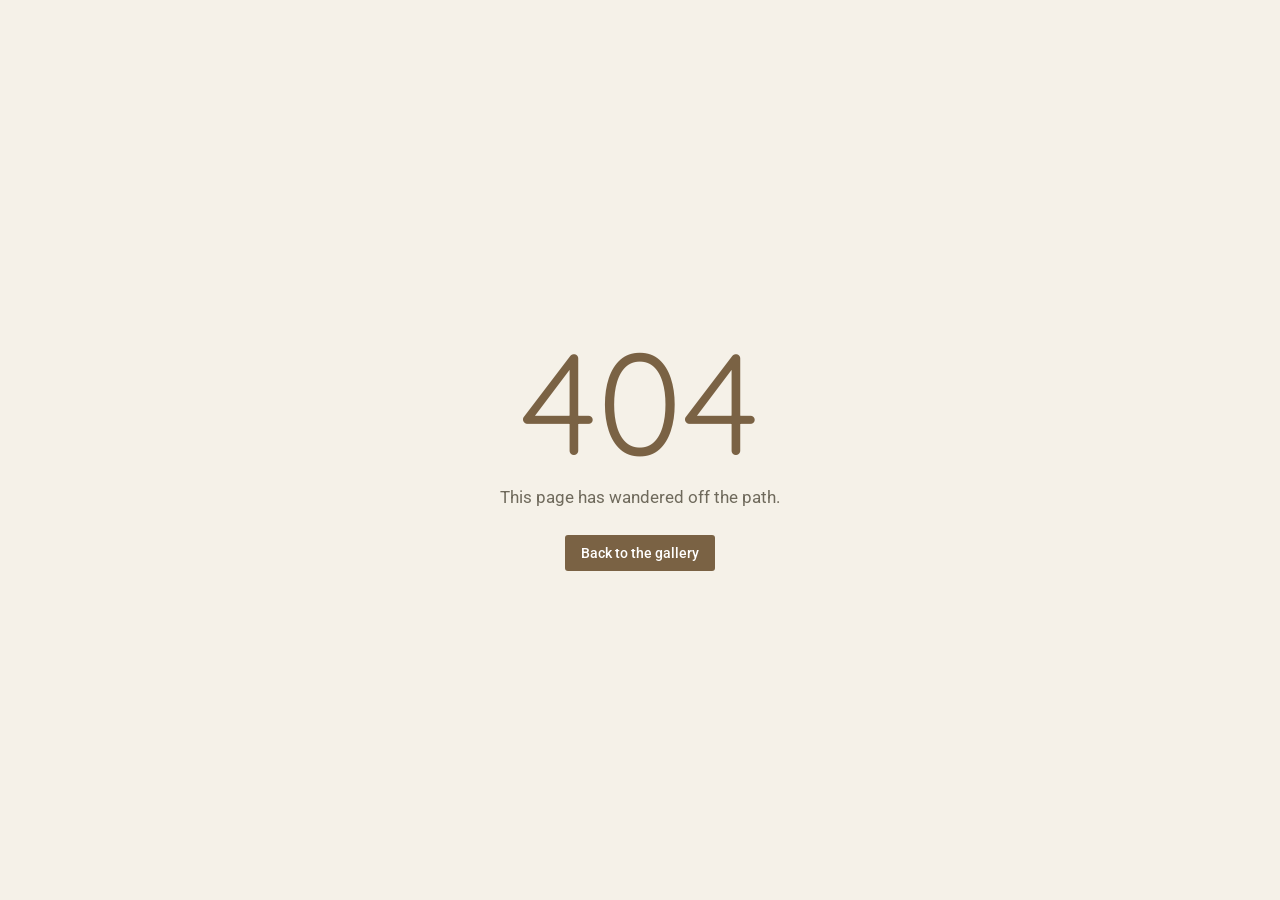
<file: index.html>
<!doctype html><html lang=en><head><title>RiBa Art</title><meta charset=utf-8><meta name=description content="RiBa's Galerie"><meta name=format-detection content="telephone=no"><meta name=msapplication-tap-highlight content=no><meta name=theme-color content=#7a6244><meta name=viewport content="user-scalable=yes,initial-scale=1,width=device-width"><link rel=preconnect href=https://fonts.googleapis.com><link rel=preconnect href=https://fonts.gstatic.com crossorigin><link href="https://fonts.googleapis.com/css2?family=Quicksand:wght@400;500;600;700&display=swap" rel=stylesheet><link rel=icon type=image/png sizes=128x128 href=/icons/favicon-128x128.png><link rel=icon type=image/png sizes=96x96 href=/icons/favicon-96x96.png><link rel=icon type=image/png sizes=32x32 href=/icons/favicon-32x32.png><link rel=icon type=image/png sizes=16x16 href=/icons/favicon-16x16.png><link rel=icon type=image/ico href=/favicon.ico><script>// Restore path rewritten by 404.html
      (function(l) {
        if (l.search[1] === '/' ) {
          var decoded = l.search.slice(1).split('&').map(function(s) { 
            return s.replace(/~and~/g, '&')
          }).join('?');
          window.history.replaceState(null, null,
              l.pathname.slice(0, -1) + decoded + l.hash
          );
        }
      }(window.location));</script>  <script type="module" crossorigin src="/assets/index-BqVGTUlN.js"></script>
  <link rel="modulepreload" crossorigin href="/assets/runtime-core.esm-bundler-BObu07b2.js">
  <link rel="modulepreload" crossorigin href="/assets/create-BXiOnUZQ.js">
  <link rel="stylesheet" crossorigin href="/assets/index-pXQfDZTh.css">
</head><body><div id=q-app></div><script>;(function () {
        var storedTheme = null
        var storedLocale = null
        try {
          storedTheme = localStorage.getItem('riba-theme')
          storedLocale = localStorage.getItem('riba-locale')
        } catch (e) {}
        var dark =
          storedTheme === 'dark' ||
          (storedTheme !== 'light' &&
            window.matchMedia &&
            window.matchMedia('(prefers-color-scheme: dark)').matches)
        if (dark) {
          document.body.classList.add('body--dark')
        }
        if (storedLocale === 'de' || storedLocale === 'en') {
          document.documentElement.lang = storedLocale
        }
      })()</script></body></html>
</file>
<file: assets/index-pXQfDZTh.css>
@font-face{font-family:Roboto;font-style:normal;font-weight:100;font-stretch:100%;src:url(/assets/KFOMCnqEu92Fr1ME7kSn66aGLdTylUAMQXC89YmC2DPNWubEbFmUiAw-BLaboPi0.woff)format("woff")}@font-face{font-family:Roboto;font-style:normal;font-weight:300;font-stretch:100%;src:url(/assets/KFOMCnqEu92Fr1ME7kSn66aGLdTylUAMQXC89YmC2DPNWuaabVmUiAw-6jEn9xEl.woff)format("woff")}@font-face{font-family:Roboto;font-style:normal;font-weight:400;font-stretch:100%;src:url(/assets/KFOMCnqEu92Fr1ME7kSn66aGLdTylUAMQXC89YmC2DPNWubEbVmUiAw-DHuK6FBl.woff)format("woff")}@font-face{font-family:Roboto;font-style:normal;font-weight:500;font-stretch:100%;src:url(/assets/KFOMCnqEu92Fr1ME7kSn66aGLdTylUAMQXC89YmC2DPNWub2bVmUiAw-CCs8I9zJ.woff)format("woff")}@font-face{font-family:Roboto;font-style:normal;font-weight:700;font-stretch:100%;src:url(/assets/KFOMCnqEu92Fr1ME7kSn66aGLdTylUAMQXC89YmC2DPNWuYjalmUiAw-BCOjigVR.woff)format("woff")}@font-face{font-family:Roboto;font-style:normal;font-weight:900;font-stretch:100%;src:url(/assets/KFOMCnqEu92Fr1ME7kSn66aGLdTylUAMQXC89YmC2DPNWuZtalmUiAw-Ocp2tNig.woff)format("woff")}@font-face{font-family:Material Icons;font-style:normal;font-weight:400;font-display:block;src:url(/assets/flUhRq6tzZclQEJ-Vdg-IuiaDsNcIhQ8tQ-D-x-0Q06.woff2)format("woff2"),url(/assets/flUhRq6tzZclQEJ-Vdg-IuiaDsNa-Dr0goTwe.woff)format("woff")}.material-icons{text-transform:none;letter-spacing:normal;word-wrap:normal;white-space:nowrap;-webkit-font-smoothing:antialiased;text-rendering:optimizelegibility;-moz-osx-font-smoothing:grayscale;font-feature-settings:"liga";direction:ltr;font-family:Material Icons;font-style:normal;font-weight:400;line-height:1;display:inline-block}*,:before,:after{box-sizing:inherit;-webkit-tap-highlight-color:transparent;-moz-tap-highlight-color:transparent}html,body,#q-app{direction:ltr;width:100%}body.platform-ios.within-iframe,body.platform-ios.within-iframe #q-app{width:100px;min-width:100%}html,body{box-sizing:border-box;margin:0}body.q-ios-padding{--q-safe-area-inset-top:20px;--q-safe-area-inset-bottom:0px}@supports (padding-top:env(safe-area-inset-top)){body.q-ios-padding{--q-safe-area-inset-top:env(safe-area-inset-top,0px);--q-safe-area-inset-bottom:env(safe-area-inset-bottom,0px)}}body.q-safe-area-padding{--q-safe-area-inset-top:var(--safe-area-inset-top,env(safe-area-inset-top,0px));--q-safe-area-inset-bottom:var(--safe-area-inset-bottom,env(safe-area-inset-bottom,0px))}article,aside,details,figcaption,figure,footer,header,main,menu,nav,section,summary{display:block}abbr[title]{text-decoration:underline;border-bottom:none;-webkit-text-decoration:underline dotted;text-decoration:underline dotted}img{border-style:none}code,kbd,pre,samp{font-family:monospace;font-size:1em}hr{box-sizing:content-box;height:0;overflow:visible}button,input,optgroup,select,textarea{font:inherit;margin:0;font-family:inherit}optgroup{font-weight:700}button,input,select{text-transform:none;overflow:visible}button::-moz-focus-inner{border:0;padding:0}input::-moz-focus-inner{border:0;padding:0}:is(button:-moz-focusring,input:-moz-focusring){outline:1px dotted buttontext}fieldset{padding:.35em .75em .625em}legend{box-sizing:border-box;color:inherit;white-space:normal;max-width:100%;padding:0;display:table}progress{vertical-align:baseline}textarea{overflow:auto}input[type=search]::-webkit-search-cancel-button{-webkit-appearance:none}input[type=search]::-webkit-search-decoration{-webkit-appearance:none}.q-icon{letter-spacing:normal;text-transform:none;white-space:nowrap;word-wrap:normal;text-align:center;box-sizing:content-box;fill:currentColor;direction:ltr;flex-shrink:0;width:1em;height:1em;line-height:1;position:relative}.q-icon:before,.q-icon:after{justify-content:center;align-items:center;width:100%;height:100%;display:flex!important}.q-icon>svg,.q-icon>img{width:100%;height:100%}.q-icon>div{box-sizing:border-box}.q-icon,.material-icons,.material-icons-outlined,.material-icons-round,.material-icons-sharp,.material-symbols-outlined,.material-symbols-rounded,.material-symbols-sharp{-webkit-user-select:none;user-select:none;cursor:inherit;font-size:inherit;vertical-align:middle;justify-content:center;align-items:center;display:inline-flex}.q-panel,.q-panel>div{width:100%;height:100%}.q-panel-parent{position:relative;overflow:hidden}.q-loading-bar{z-index:9998;background:#f44336;transition:transform .5s cubic-bezier(0,0,.2,1),opacity .5s;position:fixed}.q-loading-bar--top{width:100%;top:0;left:0;right:0}.q-loading-bar--bottom{width:100%;bottom:0;left:0;right:0}.q-loading-bar--right{height:100%;top:0;bottom:0;right:0}.q-loading-bar--left{height:100%;top:0;bottom:0;left:0}.q-avatar{vertical-align:middle;border-radius:50%;width:1em;height:1em;font-size:48px;display:inline-block;position:relative}.q-avatar__content{font-size:.5em;line-height:.5em}.q-avatar__content,.q-avatar img:not(.q-icon):not(.q-img__image){border-radius:inherit;height:inherit;width:inherit}.q-avatar--square{border-radius:0}.q-badge{background-color:var(--q-primary);color:#fff;vertical-align:baseline;border-radius:4px;min-height:12px;padding:2px 6px;font-size:12px;font-weight:400;line-height:1}.q-badge--single-line{white-space:nowrap}.q-badge--multi-line{word-break:break-all;word-wrap:break-word}.q-badge--floating{cursor:inherit;position:absolute;top:-4px;right:-3px}.q-badge--transparent{opacity:.8}.q-badge--outline{background-color:#0000;border:1px solid}.q-badge--rounded{border-radius:1em}.q-banner{background:#fff;min-height:54px;padding:8px 16px}.q-banner--top-padding{padding-top:14px}.q-banner__avatar{min-width:1px!important}.q-banner__avatar>.q-avatar{font-size:46px}.q-banner__avatar>.q-icon{font-size:40px}.q-banner__avatar:not(:empty)+.q-banner__content,.q-banner__actions.col-auto{padding-left:16px}.q-banner__actions.col-all .q-btn-item{margin:4px 0 0 4px}.q-banner--dense{min-height:32px;padding:8px}.q-banner--dense.q-banner--top-padding{padding-top:12px}.q-banner--dense .q-banner__avatar>.q-avatar,.q-banner--dense .q-banner__avatar>.q-icon{font-size:28px}.q-banner--dense .q-banner__avatar:not(:empty)+.q-banner__content,.q-banner--dense .q-banner__actions.col-auto{padding-left:8px}.q-bar{background:#0003}.q-bar>.q-icon{margin-left:2px}.q-bar>div,.q-bar>div+.q-icon{margin-left:8px}.q-bar>.q-btn{margin-left:2px}.q-bar>.q-icon:first-child,.q-bar>.q-btn:first-child,.q-bar>div:first-child{margin-left:0}.q-bar--standard{height:32px;padding:0 12px;font-size:18px}.q-bar--standard>div{font-size:16px}.q-bar--standard .q-btn{font-size:11px}.q-bar--dense{height:24px;padding:0 8px;font-size:14px}.q-bar--dense .q-btn{font-size:8px}.q-bar--dark{background:#ffffff26}.q-breadcrumbs__el{color:inherit}.q-breadcrumbs__el-icon{font-size:125%}.q-breadcrumbs__el-icon--with-label{margin-right:8px}[dir=rtl] .q-breadcrumbs__separator .q-icon{transform:scaleX(-1)}.q-btn{vertical-align:middle;color:inherit;text-transform:uppercase;text-align:center;cursor:default;background:0 0;border:0;outline:0;flex-direction:column;align-items:stretch;width:auto;height:auto;min-height:2.572em;padding:4px 16px;font-size:14px;font-weight:500;line-height:1.715em;text-decoration:none;display:inline-flex;position:relative}.q-btn .q-icon,.q-btn .q-spinner{font-size:1.715em}.q-btn.disabled{opacity:.7!important}.q-btn:before{content:"";border-radius:inherit;display:block;position:absolute;inset:0;box-shadow:0 1px 5px #0003,0 2px 2px #00000024,0 3px 1px -2px #0000001f}.q-btn--actionable{cursor:pointer}.q-btn--actionable.q-btn--standard:before{transition:box-shadow .3s cubic-bezier(.25,.8,.5,1)}.q-btn--actionable.q-btn--standard:active:before,.q-btn--actionable.q-btn--standard.q-btn--active:before{box-shadow:0 3px 5px -1px #0003,0 5px 8px #00000024,0 1px 14px #0000001f}.q-btn--no-uppercase{text-transform:none}.q-btn--rectangle{border-radius:3px}.q-btn--outline{background:0 0!important}.q-btn--outline:before{border:1px solid}.q-btn--push{border-radius:7px}.q-btn--push:before{border-bottom:3px solid #00000026}.q-btn--push.q-btn--actionable{transition:transform .3s cubic-bezier(.25,.8,.5,1)}.q-btn--push.q-btn--actionable:before{transition:border-width .3s cubic-bezier(.25,.8,.5,1)}.q-btn--push.q-btn--actionable:active,.q-btn--push.q-btn--actionable.q-btn--active{transform:translateY(2px)}.q-btn--push.q-btn--actionable:active:before,.q-btn--push.q-btn--actionable.q-btn--active:before{border-bottom-width:0}.q-btn--rounded{border-radius:28px}.q-btn--round{border-radius:50%;min-width:3em;min-height:3em;padding:0}.q-btn--square{border-radius:0}.q-btn--flat:before,.q-btn--outline:before,.q-btn--unelevated:before{box-shadow:none}.q-btn--dense{min-height:2em;padding:.285em}.q-btn--dense.q-btn--round{min-width:2.4em;min-height:2.4em;padding:0}.q-btn--dense .on-left{margin-right:6px}.q-btn--dense .on-right{margin-left:6px}.q-btn--fab .q-icon,.q-btn--fab-mini .q-icon{font-size:24px}.q-btn--fab{min-width:56px;min-height:56px;padding:16px}.q-btn--fab .q-icon{margin:auto}.q-btn--fab-mini{min-width:40px;min-height:40px;padding:8px}.q-btn__content{z-index:0;transition:opacity .3s}.q-btn__content--hidden{opacity:0;pointer-events:none}.q-btn__progress{border-radius:inherit;z-index:0}.q-btn__progress-indicator{z-index:-1;background:#ffffff40;transform:translate(-100%)}.q-btn__progress--dark .q-btn__progress-indicator{background:#0003}.q-btn--flat .q-btn__progress-indicator,.q-btn--outline .q-btn__progress-indicator{opacity:.2;background:currentColor}.q-btn-dropdown--split .q-btn-dropdown__arrow-container{padding:0 4px}.q-btn-dropdown--split .q-btn-dropdown__arrow-container.q-btn--outline{border-left:1px solid}.q-btn-dropdown--split .q-btn-dropdown__arrow-container:not(.q-btn--outline){border-left:1px solid #ffffff4d}.q-btn-dropdown--simple *+.q-btn-dropdown__arrow{margin-left:8px}.q-btn-dropdown__arrow{transition:transform .28s}.q-btn-dropdown--current{flex-grow:1}.q-btn-group{vertical-align:middle;border-radius:3px;box-shadow:0 1px 5px #0003,0 2px 2px #00000024,0 3px 1px -2px #0000001f}.q-btn-group>.q-btn-item{border-radius:inherit;align-self:stretch}.q-btn-group>.q-btn-item:before{box-shadow:none}.q-btn-group>.q-btn-item .q-badge--floating{right:0}.q-btn-group>.q-btn-group{box-shadow:none}.q-btn-group>.q-btn-group:first-child>.q-btn:first-child{border-top-left-radius:inherit;border-bottom-left-radius:inherit}.q-btn-group>.q-btn-group:last-child>.q-btn:last-child{border-top-right-radius:inherit;border-bottom-right-radius:inherit}.q-btn-group>.q-btn-group:not(:first-child)>.q-btn:first-child:before{border-left:0}.q-btn-group>.q-btn-group:not(:last-child)>.q-btn:last-child:before{border-right:0}.q-btn-group>.q-btn-item:not(:last-child){border-top-right-radius:0;border-bottom-right-radius:0}.q-btn-group>.q-btn-item:not(:first-child){border-top-left-radius:0;border-bottom-left-radius:0}.q-btn-group>.q-btn-item.q-btn--standard:before{z-index:-1}.q-btn-group--push{border-radius:7px}.q-btn-group--push>.q-btn--push.q-btn--actionable{transform:none}.q-btn-group--push>.q-btn--push.q-btn--actionable .q-btn__content{transition:margin-top .3s cubic-bezier(.25,.8,.5,1),margin-bottom .3s cubic-bezier(.25,.8,.5,1)}.q-btn-group--push>.q-btn--push.q-btn--actionable:active .q-btn__content,.q-btn-group--push>.q-btn--push.q-btn--actionable.q-btn--active .q-btn__content{margin-top:2px;margin-bottom:-2px}.q-btn-group--rounded{border-radius:28px}.q-btn-group--square{border-radius:0}.q-btn-group--flat,.q-btn-group--outline,.q-btn-group--unelevated{box-shadow:none}.q-btn-group--outline>.q-separator{display:none}.q-btn-group--outline>.q-btn-item+.q-btn-item:before{border-left:0}.q-btn-group--outline>.q-btn-item:not(:last-child):before{border-right:0}.q-btn-group--stretch{border-radius:0;align-self:stretch}.q-btn-group--glossy>.q-btn-item{background-image:linear-gradient(#ffffff4d,#fff0 50%,#0000001f 51%,#0000000a)!important}.q-btn-group--spread>.q-btn-group{display:flex!important}.q-btn-group--spread>.q-btn-item,.q-btn-group--spread>.q-btn-group>.q-btn-item:not(.q-btn-dropdown__arrow-container){flex:10000;width:auto;min-width:0;max-width:100%}.q-btn-toggle{position:relative}.q-card{vertical-align:top;background:#fff;border-radius:4px;position:relative;box-shadow:0 1px 5px #0003,0 2px 2px #00000024,0 3px 1px -2px #0000001f}.q-card>div:not(.q--avoid-card-border),.q-card>img:not(.q--avoid-card-border){border-radius:0}.q-card>div:nth-child(1 of :not(.q--avoid-card-border)),.q-card>img:nth-child(1 of :not(.q--avoid-card-border)){border-top-left-radius:inherit;border-top-right-radius:inherit;border-top:0}.q-card>div:nth-last-child(1 of :not(.q--avoid-card-border)),.q-card>img:nth-last-child(1 of :not(.q--avoid-card-border)){border-bottom-left-radius:inherit;border-bottom-right-radius:inherit;border-bottom:0}.q-card>div:not(.q--avoid-card-border){box-shadow:none;border-left:0;border-right:0}.q-card--bordered{border:1px solid #0000001f}.q-card--dark{border-color:#ffffff47;box-shadow:0 1px 5px #fff3,0 2px 2px #ffffff24,0 3px 1px -2px #ffffff1f}.q-card__section{position:relative}.q-card__section--vert{padding:16px}.q-card__section--horiz>div:not(.q--avoid-card-border),.q-card__section--horiz>img:not(.q--avoid-card-border){border-radius:0}.q-card__section--horiz>div:nth-child(1 of :not(.q--avoid-card-border)),.q-card__section--horiz>img:nth-child(1 of :not(.q--avoid-card-border)){border-top-left-radius:inherit;border-bottom-left-radius:inherit}.q-card__section--horiz>div:nth-last-child(1 of :not(.q--avoid-card-border)),.q-card__section--horiz>img:nth-last-child(1 of :not(.q--avoid-card-border)){border-top-right-radius:inherit;border-bottom-right-radius:inherit}.q-card__section--horiz>div:not(.q--avoid-card-border){box-shadow:none;border-top:0;border-bottom:0}.q-card__actions{align-items:center;padding:8px}.q-card__actions .q-btn--rectangle{padding:0 8px}.q-card__actions--horiz>.q-btn-item+.q-btn-item,.q-card__actions--horiz>.q-btn-group+.q-btn-item,.q-card__actions--horiz>.q-btn-item+.q-btn-group{margin-left:8px}.q-card__actions--vert>.q-btn-item.q-btn--round{align-self:center}.q-card__actions--vert>.q-btn-item+.q-btn-item,.q-card__actions--vert>.q-btn-group+.q-btn-item,.q-card__actions--vert>.q-btn-item+.q-btn-group{margin-top:4px}.q-card__actions--vert>.q-btn-group>.q-btn-item{flex-grow:1}.q-card>img{border:0;width:100%;max-width:100%;display:block}.q-carousel{background-color:#fff;height:400px}.q-carousel__slide{background-position:50%;background-size:cover;min-height:100%}.q-carousel__slide,.q-carousel .q-carousel--padding{padding:16px}.q-carousel__slides-container{height:100%}.q-carousel__control{color:#fff}.q-carousel__arrow{pointer-events:none}.q-carousel__arrow .q-icon{font-size:28px}.q-carousel__arrow .q-btn{pointer-events:all}.q-carousel__prev-arrow--horizontal,.q-carousel__next-arrow--horizontal{top:16px;bottom:16px}.q-carousel__prev-arrow--horizontal{left:16px}.q-carousel__next-arrow--horizontal{right:16px}.q-carousel__prev-arrow--vertical,.q-carousel__next-arrow--vertical{left:16px;right:16px}.q-carousel__prev-arrow--vertical{top:16px}.q-carousel__next-arrow--vertical{bottom:16px}.q-carousel__navigation--top,.q-carousel__navigation--bottom{left:16px;right:16px;overflow:auto hidden}.q-carousel__navigation--top{top:16px}.q-carousel__navigation--bottom{bottom:16px}.q-carousel__navigation--left,.q-carousel__navigation--right{top:16px;bottom:16px;overflow:hidden auto}.q-carousel__navigation--left>.q-carousel__navigation-inner,.q-carousel__navigation--right>.q-carousel__navigation-inner{flex-direction:column}.q-carousel__navigation--left{left:16px}.q-carousel__navigation--right{right:16px}.q-carousel__navigation-inner{flex:auto}.q-carousel__navigation .q-btn{margin:6px 4px;padding:5px}.q-carousel__navigation-icon--inactive{opacity:.7}.q-carousel .q-carousel__thumbnail{cursor:pointer;vertical-align:middle;opacity:.7;border:1px solid #0000;border-radius:4px;width:auto;height:50px;margin:2px;transition:opacity .3s;display:inline-block}.q-carousel .q-carousel__thumbnail:hover,.q-carousel .q-carousel__thumbnail--active{opacity:1}.q-carousel .q-carousel__thumbnail--active{cursor:default;border-color:currentColor}.q-carousel--navigation-top.q-carousel--with-padding .q-carousel__slide,.q-carousel--navigation-top .q-carousel--padding,.q-carousel--arrows-vertical.q-carousel--with-padding .q-carousel__slide,.q-carousel--arrows-vertical .q-carousel--padding{padding-top:60px}.q-carousel--navigation-bottom.q-carousel--with-padding .q-carousel__slide,.q-carousel--navigation-bottom .q-carousel--padding,.q-carousel--arrows-vertical.q-carousel--with-padding .q-carousel__slide,.q-carousel--arrows-vertical .q-carousel--padding{padding-bottom:60px}.q-carousel--navigation-left.q-carousel--with-padding .q-carousel__slide,.q-carousel--navigation-left .q-carousel--padding,.q-carousel--arrows-horizontal.q-carousel--with-padding .q-carousel__slide,.q-carousel--arrows-horizontal .q-carousel--padding{padding-left:60px}.q-carousel--navigation-right.q-carousel--with-padding .q-carousel__slide,.q-carousel--navigation-right .q-carousel--padding,.q-carousel--arrows-horizontal.q-carousel--with-padding .q-carousel__slide,.q-carousel--arrows-horizontal .q-carousel--padding{padding-right:60px}.q-carousel.fullscreen{height:100%}.q-message-name{font-size:small}.q-message-label{text-align:center;margin:24px 0;font-size:small}.q-message-stamp{color:inherit;opacity:.6;margin-top:4px;font-size:small;display:none}.q-message-avatar{border-radius:50%;width:48px;min-width:48px;height:48px}.q-message{margin-bottom:8px}.q-message:first-child .q-message-label{margin-top:0}.q-message-avatar--received{margin-right:8px}.q-message-text--received{color:#81c784;border-radius:4px 4px 4px 0}.q-message-text--received:last-child:before{border-bottom:8px solid;border-left:8px solid #0000;border-right:0 solid #0000;right:100%}.q-message-text-content--received{color:#000}.q-message-name--sent{text-align:right}.q-message-avatar--sent{margin-left:8px}.q-message-container--sent{flex-direction:row-reverse}.q-message-text--sent{color:#e0e0e0;border-radius:4px 4px 0}.q-message-text--sent:last-child:before{border-bottom:8px solid;border-left:0 solid #0000;border-right:8px solid #0000;left:100%}.q-message-text-content--sent{color:#000}.q-message-text{word-break:break-word;background:currentColor;padding:8px;line-height:1.2;position:relative}.q-message-text+.q-message-text{margin-top:3px}.q-message-text:last-child{min-height:48px}.q-message-text:last-child .q-message-stamp{display:block}.q-message-text:last-child:before{content:"";width:0;height:0;position:absolute;bottom:0}.q-checkbox{vertical-align:middle}.q-checkbox__native{width:1px;height:1px}.q-checkbox__bg,.q-checkbox__icon-container{-webkit-user-select:none;user-select:none}.q-checkbox__bg{-webkit-print-color-adjust:exact;border:2px solid;border-radius:2px;width:50%;height:50%;transition:background .22s cubic-bezier(0,0,.2,1);top:25%;left:25%}.q-checkbox__icon{color:currentColor;font-size:.5em}.q-checkbox__svg{color:#fff}.q-checkbox__truthy{stroke:currentColor;stroke-width:3.12px;stroke-dashoffset:29.7833px;stroke-dasharray:29.7833}.q-checkbox__indet{fill:currentColor;transform-origin:50%;transform:rotate(-280deg)scale(0)}.q-checkbox__inner{color:#0000008a;border-radius:50%;outline:0;width:1em;min-width:1em;height:1em;font-size:40px}.q-checkbox__inner--truthy,.q-checkbox__inner--indet{color:var(--q-primary)}.q-checkbox__inner--truthy .q-checkbox__bg,.q-checkbox__inner--indet .q-checkbox__bg{background:currentColor}.q-checkbox__inner--truthy path{stroke-dashoffset:0;transition:stroke-dashoffset .18s cubic-bezier(.4,0,.6,1)}.q-checkbox__inner--indet .q-checkbox__indet{transition:transform .22s cubic-bezier(0,0,.2,1);transform:rotate(0)scale(1)}.q-checkbox.disabled{opacity:.75!important}.q-checkbox--dark .q-checkbox__inner{color:#ffffffb3}.q-checkbox--dark .q-checkbox__inner:before{opacity:.32!important}.q-checkbox--dark .q-checkbox__inner--truthy,.q-checkbox--dark .q-checkbox__inner--indet{color:var(--q-primary)}.q-checkbox--dense .q-checkbox__inner{width:.5em;min-width:.5em;height:.5em}.q-checkbox--dense .q-checkbox__bg{width:90%;height:90%;top:5%;left:5%}.q-checkbox--dense .q-checkbox__label{padding-left:.5em}.q-checkbox--dense.reverse .q-checkbox__label{padding-left:0;padding-right:.5em}body.desktop .q-checkbox:not(.disabled) .q-checkbox__inner:before{content:"";opacity:.12;background:currentColor;border-radius:50%;transition:transform .22s cubic-bezier(0,0,.2,1);position:absolute;inset:0;transform:scale(0)}body.desktop .q-checkbox:not(.disabled):focus .q-checkbox__inner:before,body.desktop .q-checkbox:not(.disabled):hover .q-checkbox__inner:before{transform:scale(1)}body.desktop .q-checkbox--dense:not(.disabled):focus .q-checkbox__inner:before,body.desktop .q-checkbox--dense:not(.disabled):hover .q-checkbox__inner:before{transform:scale(1.4)}.q-chip{vertical-align:middle;color:#000000de;background:#e0e0e0;border-radius:16px;outline:0;max-width:100%;height:2em;margin:4px;padding:.5em .9em;font-size:14px;position:relative}.q-chip--colored .q-chip__icon,.q-chip--dark .q-chip__icon{color:inherit}.q-chip .q-avatar{border-radius:16px;margin-left:-.45em;margin-right:.2em;font-size:2em}.q-chip--outline{border:1px solid;background:0 0!important}.q-chip--outline .q-avatar{margin-left:calc(-.45em - 1px)}.q-chip--selected .q-avatar{display:none}.q-chip__icon{color:#0000008a;margin:-.2em;font-size:1.5em}.q-chip__icon--left{margin-right:.2em}.q-chip__icon--right{margin-left:.2em}.q-chip__icon--remove{opacity:.6;outline:0;margin-left:.1em;margin-right:-.5em}.q-chip__icon--remove:hover,.q-chip__icon--remove:focus{opacity:1}.q-chip__content{white-space:nowrap}.q-chip--dense{border-radius:12px;height:1.5em;padding:0 .4em}.q-chip--dense .q-avatar{border-radius:12px;margin-left:-.27em;margin-right:.1em;font-size:1.5em}.q-chip--dense .q-chip__icon{font-size:1.25em}.q-chip--dense .q-chip__icon--left{margin-right:.195em}.q-chip--dense .q-chip__icon--remove{margin-right:-.25em}.q-chip--square{border-radius:4px}.q-chip--square .q-avatar{border-radius:3px 0 0 3px}body.desktop .q-chip--clickable:focus{box-shadow:0 1px 3px #0003,0 1px 1px #00000024,0 2px 1px -1px #0000001f}body.desktop.body--dark .q-chip--clickable:focus{box-shadow:0 1px 3px #fff3,0 1px 1px #ffffff24,0 2px 1px -1px #ffffff1f}.q-circular-progress{vertical-align:middle;width:1em;height:1em;line-height:1;display:inline-block;position:relative}.q-circular-progress.q-focusable{border-radius:50%}.q-circular-progress__svg{width:100%;height:100%}.q-circular-progress__text{font-size:.25em}.q-circular-progress--indeterminate .q-circular-progress__svg{transform-origin:50%;animation:2s linear infinite q-spin}.q-circular-progress--indeterminate .q-circular-progress__circle{stroke-dasharray:1 400;stroke-dashoffset:0;animation:1.5s ease-in-out infinite q-circular-progress-circle}@keyframes q-circular-progress-circle{0%{stroke-dasharray:1 400;stroke-dashoffset:0}50%{stroke-dasharray:400 400;stroke-dashoffset:-100px}to{stroke-dasharray:400 400;stroke-dashoffset:-300px}}.q-color-picker{vertical-align:top;background:#fff;border-radius:4px;min-width:180px;max-width:350px;overflow:hidden;box-shadow:0 1px 5px #0003,0 2px 2px #00000024,0 3px 1px -2px #0000001f}.q-color-picker .q-tab{padding:0!important}.q-color-picker--bordered{border:1px solid #0000001f}.q-color-picker__header-tabs{height:32px}.q-color-picker__header input{border:0;line-height:24px}.q-color-picker__header .q-tab{height:32px!important;min-height:32px!important}.q-color-picker__header .q-tab--inactive{background:linear-gradient(#0000001a,#00000026 75%,#0000004d 100%)}.q-color-picker__error-icon{opacity:0;font-size:24px;transition:opacity .3s ease-in;bottom:2px;right:2px}.q-color-picker__header-content{background:#fff;position:relative}.q-color-picker__header-content--light{color:#000}.q-color-picker__header-content--dark{color:#fff}.q-color-picker__header-content--dark .q-tab--inactive:before{content:"";background:#fff3;position:absolute;inset:0}.q-color-picker__header-banner{height:36px}.q-color-picker__header-bg{background:#fff;background-image:url([data-uri])!important}.q-color-picker__footer{height:36px}.q-color-picker__footer .q-tab{height:36px!important;min-height:36px!important}.q-color-picker__footer .q-tab--inactive{background:linear-gradient(#0000004d 0%,#00000026 25%,#0000001a)}.q-color-picker__spectrum{width:100%;height:100%}.q-color-picker__spectrum-tab{padding:0!important}.q-color-picker__spectrum-white{background:linear-gradient(90deg,#fff,#fff0)}.q-color-picker__spectrum-black{background:linear-gradient(#0000,#000)}.q-color-picker__spectrum-circle{border-radius:50%;width:10px;height:10px;transform:translate(-5px,-5px);box-shadow:0 0 0 1.5px #fff,inset 0 0 1px 1px #0000004d,0 0 1px 2px #0006}.q-color-picker__hue .q-slider__track{opacity:1;background:linear-gradient(90deg,red 0%,#ff0 17%,#0f0 33%,#0ff 50%,#00f 67%,#f0f 83%,red 100%)!important}.q-color-picker__alpha .q-slider__track-container{padding-top:0}.q-color-picker__alpha .q-slider__track:before{content:"";border-radius:inherit;background:linear-gradient(90deg,#fff0,#757575);position:absolute;inset:0}.q-color-picker__sliders{padding:0 16px}.q-color-picker__sliders .q-slider__thumb{color:#424242}.q-color-picker__sliders .q-slider__thumb path{stroke-width:2px;fill:#0000}.q-color-picker__sliders .q-slider--active path{stroke-width:3px}.q-color-picker__tune-tab .q-slider{margin-left:18px;margin-right:18px}.q-color-picker__tune-tab input{border:1px solid #e0e0e0;border-radius:4px;width:3.5em;font-size:11px}.q-color-picker__palette-tab{padding:0!important}.q-color-picker__palette-rows--editable .q-color-picker__cube{cursor:pointer}.q-color-picker__cube{padding-bottom:10%;width:10%!important}.q-color-picker input{color:inherit;text-align:center;background:0 0;outline:0}.q-color-picker .q-tabs{overflow:hidden}.q-color-picker .q-tab--active{box-shadow:0 0 14px 3px #0003}.q-color-picker .q-tab--active .q-focus-helper,.q-color-picker .q-tab__indicator{display:none}.q-color-picker .q-tab-panels{background:inherit}.q-color-picker--dark{box-shadow:0 1px 5px #fff3,0 2px 2px #ffffff24,0 3px 1px -2px #ffffff1f}.q-color-picker--dark .q-color-picker__tune-tab input{border:1px solid #ffffff4d}.q-color-picker--dark .q-slider__thumb{color:#fafafa}.q-date{background:#fff;border-radius:4px;width:290px;min-width:290px;max-width:100%;display:inline-flex;box-shadow:0 1px 5px #0003,0 2px 2px #00000024,0 3px 1px -2px #0000001f}.q-date--bordered{border:1px solid #0000001f}.q-date__header{border-top-left-radius:inherit;color:#fff;background-color:var(--q-primary);padding:16px}.q-date__actions{padding:0 16px 16px}.q-date__content,.q-date__main{outline:0}.q-date__content .q-btn{font-weight:400}.q-date__header-link{opacity:.64;outline:0;transition:opacity .3s ease-out}.q-date__header-link--active,.q-date__header-link:hover,.q-date__header-link:focus{opacity:1}.q-date__header-subtitle{letter-spacing:.00938em;font-size:14px;line-height:1.75}.q-date__header-title-label{letter-spacing:.00735em;font-size:24px;line-height:1.2}.q-date__view{width:100%;height:100%;min-height:290px;padding:16px}.q-date__navigation{height:12.5%}.q-date__navigation>div:first-child{justify-content:flex-end;width:8%;min-width:24px}.q-date__navigation>div:last-child{justify-content:flex-start;width:8%;min-width:24px}.q-date__calendar-weekdays{height:12.5%}.q-date__calendar-weekdays>div{opacity:.38;font-size:12px}.q-date__calendar-item{vertical-align:middle;justify-content:center;align-items:center;padding:1px;display:inline-flex;position:relative;width:14.285%!important;height:12.5%!important}.q-date__calendar-item:after{content:"";pointer-events:none;border:1px dashed #0000;position:absolute;inset:1px 0}.q-date__calendar-item>div,.q-date__calendar-item button{border-radius:50%;width:30px;height:30px}.q-date__calendar-item>div{text-align:center;line-height:30px}.q-date__calendar-item>button{line-height:22px}.q-date__calendar-item--out{opacity:.18}.q-date__calendar-item--fill{visibility:hidden}.q-date__range:before,.q-date__range-from:before,.q-date__range-to:before{content:"";opacity:.3;background-color:currentColor;position:absolute;inset:1px 0}.q-date__range:nth-child(7n-6):before,.q-date__range-from:nth-child(7n-6):before,.q-date__range-to:nth-child(7n-6):before{border-top-left-radius:0;border-bottom-left-radius:0}.q-date__range:nth-child(7n):before,.q-date__range-from:nth-child(7n):before,.q-date__range-to:nth-child(7n):before{border-top-right-radius:0;border-bottom-right-radius:0}.q-date__range-from:before{left:50%}.q-date__range-to:before{right:50%}.q-date__edit-range:after{border-color:currentColor #0000}.q-date__edit-range:nth-child(7n-6):after{border-top-left-radius:0;border-bottom-left-radius:0}.q-date__edit-range:nth-child(7n):after{border-top-right-radius:0;border-bottom-right-radius:0}.q-date__edit-range-from:after,.q-date__edit-range-from-to:after{border-top-color:currentColor;border-bottom-color:currentColor;border-left-color:currentColor;border-top-left-radius:28px;border-bottom-left-radius:28px;left:4px}.q-date__edit-range-to:after,.q-date__edit-range-from-to:after{border-top-color:currentColor;border-bottom-color:currentColor;border-right-color:currentColor;border-top-right-radius:28px;border-bottom-right-radius:28px;right:4px}.q-date__calendar-days-container{height:75%;min-height:192px}.q-date__calendar-days>div{height:16.66%!important}.q-date__event{background-color:var(--q-secondary);border-radius:5px;width:8px;height:5px;position:absolute;bottom:2px;left:50%;transform:translate(-50%)}.q-date__today{box-shadow:0 0 1px}.q-date__years-content{padding:0 8px}.q-date__years-item,.q-date__months-item{flex:0 0 33.3333%}.q-date.disabled .q-date__header,.q-date.disabled .q-date__content,.q-date--readonly .q-date__header,.q-date--readonly .q-date__content{pointer-events:none}.q-date--readonly .q-date__navigation{display:none}.q-date--portrait{flex-direction:column}.q-date--portrait-standard .q-date__content{height:calc(100% - 86px)}.q-date--portrait-standard .q-date__header{border-top-right-radius:inherit;height:86px}.q-date--portrait-standard .q-date__header-title{align-items:center;height:30px}.q-date--portrait-minimal .q-date__content{height:100%}.q-date--landscape{flex-direction:row;align-items:stretch;min-width:420px}.q-date--landscape>div{flex-direction:column;display:flex}.q-date--landscape .q-date__content{height:100%}.q-date--landscape-standard{min-width:420px}.q-date--landscape-standard .q-date__header{border-bottom-left-radius:inherit;width:110px;min-width:110px}.q-date--landscape-standard .q-date__header-title{flex-direction:column}.q-date--landscape-standard .q-date__header-today{margin-top:12px;margin-left:-8px}.q-date--landscape-minimal{width:310px}.q-date--dark{border-color:#ffffff47;box-shadow:0 1px 5px #fff3,0 2px 2px #ffffff24,0 3px 1px -2px #ffffff1f}.q-dialog__title{letter-spacing:.0125em;font-size:1.25rem;font-weight:500;line-height:1.6}.q-dialog__progress{font-size:4rem}.q-dialog__inner{outline:0}.q-dialog__inner>div{pointer-events:all;-webkit-overflow-scrolling:touch;will-change:scroll-position;border-radius:4px;overflow:auto}.q-dialog__inner--square>div{border-radius:0!important}.q-dialog__inner>.q-card>.q-card__actions .q-btn--rectangle{min-width:64px}.q-dialog__inner--minimized{padding:24px}.q-dialog__inner--minimized>div{max-height:calc(100vh - 48px)}.q-dialog__inner--maximized>div{width:100%;max-width:100vw;height:100%;max-height:100vh;border-radius:0!important;top:0!important;left:0!important}.q-dialog__inner--top,.q-dialog__inner--bottom{padding-top:0!important;padding-bottom:0!important}.q-dialog__inner--right,.q-dialog__inner--left{padding-left:0!important;padding-right:0!important}.q-dialog__inner--left:not(.q-dialog__inner--animating)>div,.q-dialog__inner--top:not(.q-dialog__inner--animating)>div{border-top-left-radius:0}.q-dialog__inner--right:not(.q-dialog__inner--animating)>div,.q-dialog__inner--top:not(.q-dialog__inner--animating)>div{border-top-right-radius:0}.q-dialog__inner--left:not(.q-dialog__inner--animating)>div,.q-dialog__inner--bottom:not(.q-dialog__inner--animating)>div{border-bottom-left-radius:0}.q-dialog__inner--right:not(.q-dialog__inner--animating)>div,.q-dialog__inner--bottom:not(.q-dialog__inner--animating)>div{border-bottom-right-radius:0}.q-dialog__inner--fullwidth>div{width:100%!important;max-width:100%!important}.q-dialog__inner--fullheight>div{height:100%!important;max-height:100%!important}.q-dialog__backdrop{z-index:-1;pointer-events:all;background:#0006;outline:0}body.platform-ios .q-dialog__inner--minimized>div,body.platform-android:not(.native-mobile) .q-dialog__inner--minimized>div{max-height:calc(100vh - 108px)}body.q-ios-padding .q-dialog__inner,body.q-safe-area-padding .q-dialog__inner{padding-top:var(--q-safe-area-inset-top)!important;padding-bottom:var(--q-safe-area-inset-bottom)!important}body.q-ios-padding .q-dialog__inner>div,body.q-safe-area-padding .q-dialog__inner>div{max-height:calc(100vh - var(--q-safe-area-inset-top) - var(--q-safe-area-inset-bottom))!important}@media (width<=599.98px){.q-dialog__inner--top,.q-dialog__inner--bottom{padding-left:0;padding-right:0}.q-dialog__inner--top>div,.q-dialog__inner--bottom>div{width:100%!important}}@media (width>=600px){.q-dialog__inner--minimized>div{max-width:560px}}.q-body--dialog{overflow:hidden}.q-editor{background-color:#fff;border:1px solid #0000001f;border-radius:4px}.q-editor.disabled{border-style:dashed}.q-editor>div:first-child,.q-editor__toolbars-container,.q-editor__toolbars-container>div:first-child{border-top-left-radius:inherit;border-top-right-radius:inherit}.q-editor__content{border-bottom-left-radius:inherit;border-bottom-right-radius:inherit;outline:0;max-width:100%;min-height:10em;padding:10px;overflow:auto}.q-editor__content pre{white-space:pre-wrap}.q-editor__content hr{background:#0000001f;border:0;outline:0;height:1px;margin:1px}.q-editor__content:empty:not(:focus):before{content:attr(placeholder);opacity:.7}.q-editor__toolbar{border-bottom:1px solid #0000001f;min-height:32px}.q-editor__toolbars-container{max-width:100%}.q-editor .q-btn{margin:4px}.q-editor__toolbar-group{margin:0 4px;position:relative}.q-editor__toolbar-group+.q-editor__toolbar-group:before{content:"";background:#0000001f;width:1px;position:absolute;top:4px;bottom:4px;left:-4px}.q-editor__link-input{color:inherit;text-transform:none;background:0 0;border:none;border-radius:0;outline:0;text-decoration:none}.q-editor--flat,.q-editor--flat .q-editor__toolbar{border:0}.q-editor--dense .q-editor__toolbar-group{flex-wrap:nowrap;align-items:center;display:flex}.q-editor--dark{border-color:#ffffff47}.q-editor--dark .q-editor__content hr{background:#ffffff47}.q-editor--dark .q-editor__toolbar{border-color:#ffffff47}.q-editor--dark .q-editor__toolbar-group+.q-editor__toolbar-group:before{background:#ffffff47}.q-expansion-item__border{opacity:0}.q-expansion-item__toggle-icon{transition:transform .3s;position:relative}.q-expansion-item__toggle-icon--rotated{transform:rotate(180deg)}.q-expansion-item__toggle-focus{width:1em!important;height:1em!important;position:relative!important}.q-expansion-item__toggle-focus+.q-expansion-item__toggle-icon{margin-top:-1em}.q-expansion-item--standard.q-expansion-item--expanded>div>.q-expansion-item__border{opacity:1}.q-expansion-item--popup{transition:padding .5s}.q-expansion-item--popup>.q-expansion-item__container{border:1px solid #0000001f}.q-expansion-item--popup>.q-expansion-item__container>.q-separator{display:none}.q-expansion-item--popup.q-expansion-item--collapsed{padding:0 15px}.q-expansion-item--popup.q-expansion-item--expanded{padding:15px 0}.q-expansion-item--popup.q-expansion-item--expanded+.q-expansion-item--popup.q-expansion-item--expanded{padding-top:0}.q-expansion-item--popup.q-expansion-item--collapsed:not(:first-child)>.q-expansion-item__container{border-top-width:0}.q-expansion-item--popup.q-expansion-item--expanded+.q-expansion-item--popup.q-expansion-item--collapsed>.q-expansion-item__container{border-top-width:1px}.q-expansion-item__content>.q-card{box-shadow:none;border-radius:0}.q-expansion-item:first-child>div>.q-expansion-item__border--top,.q-expansion-item:last-child>div>.q-expansion-item__border--bottom,.q-expansion-item--expanded+.q-expansion-item--expanded>div>.q-expansion-item__border--top{opacity:0}.q-expansion-item--expanded .q-textarea--autogrow textarea{animation:q-expansion-done}@keyframes q-expansion-done{0%{--q-exp-done:1}}.z-fab{z-index:990}.q-fab{vertical-align:middle;position:relative}.q-fab>.q-btn{width:100%}.q-fab--form-rounded{border-radius:28px}.q-fab--form-square{border-radius:4px}.q-fab__icon,.q-fab__active-icon{transition:opacity .4s,transform .4s}.q-fab__icon{opacity:1;transform:rotate(0)}.q-fab__active-icon{opacity:0;transform:rotate(-180deg)}.q-fab__label--external{padding:0 8px;transition:opacity .18s cubic-bezier(.65,.815,.735,.395);position:absolute}.q-fab__label--external-hidden{opacity:0;pointer-events:none}.q-fab__label--external-left{top:50%;left:-12px;transform:translate(-100%,-50%)}.q-fab__label--external-right{top:50%;right:-12px;transform:translate(100%,-50%)}.q-fab__label--external-bottom{bottom:-12px;left:50%;transform:translate(-50%,100%)}.q-fab__label--external-top{top:-12px;left:50%;transform:translate(-50%,-100%)}.q-fab__label--internal{max-height:30px;padding:0;transition:font-size .12s cubic-bezier(.65,.815,.735,.395),max-height .12s cubic-bezier(.65,.815,.735,.395),opacity 70ms cubic-bezier(.65,.815,.735,.395)}.q-fab__label--internal-hidden{opacity:0;font-size:0}.q-fab__label--internal-top{padding-bottom:.12em}.q-fab__label--internal-bottom{padding-top:.12em}.q-fab__label--internal-top.q-fab__label--internal-hidden,.q-fab__label--internal-bottom.q-fab__label--internal-hidden{max-height:0}.q-fab__label--internal-left{padding-left:.285em;padding-right:.571em}.q-fab__label--internal-right{padding-left:.571em;padding-right:.285em}.q-fab__icon-holder{min-width:24px;min-height:24px;position:relative}.q-fab__icon-holder--opened .q-fab__icon{opacity:0;transform:rotate(180deg)}.q-fab__icon-holder--opened .q-fab__active-icon{opacity:1;transform:rotate(0)}.q-fab__actions{opacity:0;pointer-events:none;justify-content:center;align-self:center;align-items:center;padding:3px;transition:transform .18s ease-in,opacity .18s ease-in;position:absolute}.q-fab__actions .q-btn{margin:5px}.q-fab__actions--right{transform-origin:0;flex-direction:row;height:56px;margin-left:9px;left:100%;transform:scale(.4)translate(-62px)}.q-fab__actions--left{transform-origin:100%;flex-direction:row-reverse;height:56px;margin-right:9px;right:100%;transform:scale(.4)translate(62px)}.q-fab__actions--up{transform-origin:50% 100%;flex-direction:column-reverse;width:56px;margin-bottom:9px;bottom:100%;transform:scale(.4)translateY(62px)}.q-fab__actions--down{transform-origin:50% 0;flex-direction:column;width:56px;margin-top:9px;top:100%;transform:scale(.4)translateY(-62px)}.q-fab__actions--up,.q-fab__actions--down{margin-left:-28px;left:50%}.q-fab__actions--opened{opacity:1;pointer-events:all;transform:scale(1)translate(.1px)}.q-fab--align-left>.q-fab__actions--up,.q-fab--align-left>.q-fab__actions--down{align-items:flex-start;left:28px}.q-fab--align-right>.q-fab__actions--up,.q-fab--align-right>.q-fab__actions--down{align-items:flex-end;left:auto;right:0}.q-field{font-size:14px}.q-field ::-ms-clear{display:none}.q-field ::-ms-reveal{display:none}.q-field--with-bottom{padding-bottom:20px}.q-field__marginal{color:#0000008a;height:56px;font-size:24px}.q-field__marginal>*+*{margin-left:2px}.q-field__marginal .q-avatar{font-size:32px}.q-field__before,.q-field__prepend{padding-right:12px}.q-field__after,.q-field__append{padding-left:12px}.q-field__after:empty,.q-field__append:empty{display:none}.q-field__append+.q-field__append{padding-left:2px}.q-field__inner{text-align:left}.q-field__bottom{color:#0000008a;backface-visibility:hidden;min-height:20px;padding:8px 12px 0;font-size:12px;line-height:1}.q-field__bottom--animated{position:absolute;bottom:0;left:0;right:0;transform:translateY(100%)}.q-field__messages{line-height:1}.q-field__messages>div{word-break:break-word;word-wrap:break-word;overflow-wrap:break-word}.q-field__messages>div+div{margin-top:4px}.q-field__counter{padding-left:8px;line-height:1}.q-field--item-aligned{padding:8px 16px}.q-field--item-aligned .q-field__before{min-width:56px}.q-field__control-container{height:inherit}.q-field__control{color:var(--q-primary);outline:none;max-width:100%;height:56px}.q-field__control:before,.q-field__control:after{content:"";pointer-events:none;position:absolute;inset:0}.q-field__control:before{border-radius:inherit}.q-field__shadow{opacity:0;white-space:pre-wrap;transition:opacity .36s cubic-bezier(.4,0,.2,1);top:8px;overflow:hidden}.q-field__shadow+.q-field__native::placeholder{transition:opacity .36s cubic-bezier(.4,0,.2,1)}.q-field__shadow+.q-field__native:focus::placeholder{opacity:0}.q-field__native,.q-field__prefix,.q-field__suffix,.q-field__input{letter-spacing:.00937em;-webkit-text-decoration:inherit;text-decoration:inherit;text-transform:inherit;color:#000000de;background:0 0;border:none;border-radius:0;outline:0;padding:6px 0;font-weight:400;line-height:28px}.q-field__native,.q-field__input{-webkit-user-select:auto;user-select:auto;width:100%;min-width:0;outline:0!important}:-webkit-any(.q-field__native:-webkit-autofill,.q-field__input:-webkit-autofill){-webkit-animation-name:q-autofill;-webkit-animation-fill-mode:both}:is(.q-field__native:autofill,.q-field__input:autofill){-webkit-animation-name:q-autofill;-webkit-animation-fill-mode:both}.q-field__native:invalid,.q-field__input:invalid{box-shadow:none}.q-field__native[type=file]{line-height:1em}.q-field__input{height:0;min-height:24px;padding:0;line-height:24px}.q-field__prefix,.q-field__suffix{white-space:nowrap;transition:opacity .36s cubic-bezier(.4,0,.2,1)}.q-field__prefix{padding-right:4px}.q-field__suffix{padding-left:4px}.q-field--readonly .q-placeholder,.q-field--disabled .q-placeholder{opacity:1!important}.q-field--readonly.q-field--labeled .q-field__native,.q-field--readonly.q-field--labeled .q-field__input{cursor:default}.q-field--readonly.q-field--float .q-field__native,.q-field--readonly.q-field--float .q-field__input{cursor:text}.q-field--disabled .q-field__inner{cursor:not-allowed}.q-field--disabled .q-field__control{pointer-events:none}.q-field--disabled .q-field__control>div{opacity:.6!important}.q-field--disabled .q-field__control>div,.q-field--disabled .q-field__control>div *{outline:0!important}.q-field__label{color:#0009;letter-spacing:.00937em;max-width:100%;-webkit-text-decoration:inherit;text-decoration:inherit;text-transform:inherit;transform-origin:0 0;backface-visibility:hidden;font-size:16px;font-weight:400;line-height:1.25;transition:transform .36s cubic-bezier(.4,0,.2,1),max-width .324s cubic-bezier(.4,0,.2,1);top:18px;left:0}.q-field__label:has(+:-webkit-any(.q-field__native,.q-field__input):-webkit-any(:-webkit-autofill,[type=color],[type=date],[type=datetime-local],[type=month],[type=time],[type=week])){transform:translateY(-40%)scale(.75)}.q-field__label:has(+:is(.q-field__native,.q-field__input):is(:autofill,[type=color],[type=date],[type=datetime-local],[type=month],[type=time],[type=week])){transform:translateY(-40%)scale(.75)}.q-field--float .q-field__label{max-width:133%;transition:transform .36s cubic-bezier(.4,0,.2,1),max-width .396s cubic-bezier(.4,0,.2,1);transform:translateY(-40%)scale(.75)}.q-field--highlighted .q-field__label{color:currentColor}.q-field--highlighted .q-field__shadow{opacity:.5}.q-field--filled .q-field__control{background:#0000000d;border-radius:4px 4px 0 0;padding:0 12px}.q-field--filled .q-field__control:before{opacity:0;background:#0000000d;border-bottom:1px solid #0000006b;transition:opacity .36s cubic-bezier(.4,0,.2,1),background .36s cubic-bezier(.4,0,.2,1)}.q-field--filled .q-field__control:hover:before{opacity:1}.q-field--filled .q-field__control:after{transform-origin:bottom;background:currentColor;height:2px;transition:transform .36s cubic-bezier(.4,0,.2,1);top:auto;transform:scaleX(0)}.q-field--filled.q-field--rounded .q-field__control{border-radius:28px 28px 0 0}.q-field--filled.q-field--highlighted .q-field__control:before{opacity:1;background:#0000001f}.q-field--filled.q-field--highlighted .q-field__control:after{transform:scale(1)}.q-field--filled.q-field--dark .q-field__control,.q-field--filled.q-field--dark .q-field__control:before{background:#ffffff12}.q-field--filled.q-field--dark.q-field--highlighted .q-field__control:before{background:#ffffff1a}.q-field--filled.q-field--readonly .q-field__control:before{opacity:1;background:0 0;border-bottom-style:dashed}.q-field--outlined .q-field__control{border-radius:4px;padding:0 12px}.q-field--outlined .q-field__control:before{border:1px solid #0000003d;transition:border-color .36s cubic-bezier(.4,0,.2,1)}.q-field--outlined .q-field__control:hover:before{border-color:#000}.q-field--outlined .q-field__control:after{height:inherit;border-radius:inherit;border:2px solid #0000;transition:border-color .36s cubic-bezier(.4,0,.2,1)}:-webkit-any(.q-field--outlined .q-field__native:-webkit-autofill,.q-field--outlined .q-field__input:-webkit-autofill){margin-top:1px;margin-bottom:1px}:is(.q-field--outlined .q-field__native:autofill,.q-field--outlined .q-field__input:autofill){margin-top:1px;margin-bottom:1px}.q-field--outlined.q-field--rounded .q-field__control{border-radius:28px}.q-field--outlined.q-field--highlighted .q-field__control:hover:before{border-color:#0000}.q-field--outlined.q-field--highlighted .q-field__control:after{border-width:2px;border-color:currentColor;transform:scale(1)}.q-field--outlined.q-field--readonly .q-field__control:before{border-style:dashed}.q-field--standard .q-field__control:before{border-bottom:1px solid #0000003d;transition:border-color .36s cubic-bezier(.4,0,.2,1)}.q-field--standard .q-field__control:hover:before{border-color:#000}.q-field--standard .q-field__control:after{border-bottom-left-radius:inherit;border-bottom-right-radius:inherit;transform-origin:bottom;background:currentColor;height:2px;transition:transform .36s cubic-bezier(.4,0,.2,1);top:auto;transform:scaleX(0)}.q-field--standard.q-field--highlighted .q-field__control:after{transform:scale(1)}.q-field--standard.q-field--readonly .q-field__control:before{border-bottom-style:dashed}.q-field--dark .q-field__control:before{border-color:#fff9}.q-field--dark .q-field__control:hover:before{border-color:#fff}.q-field--dark .q-field__native,.q-field--dark .q-field__prefix,.q-field--dark .q-field__suffix,.q-field--dark .q-field__input{color:#fff}.q-field--dark:not(.q-field--highlighted) .q-field__label,.q-field--dark .q-field__marginal,.q-field--dark .q-field__bottom{color:#ffffffb3}.q-field--standout .q-field__control{background:#0000000d;border-radius:4px;padding:0 12px;transition:box-shadow .36s cubic-bezier(.4,0,.2,1),background-color .36s cubic-bezier(.4,0,.2,1)}.q-field--standout .q-field__control:before{opacity:0;background:#00000012;transition:opacity .36s cubic-bezier(.4,0,.2,1),background .36s cubic-bezier(.4,0,.2,1)}.q-field--standout .q-field__control:hover:before{opacity:1}.q-field--standout.q-field--rounded .q-field__control{border-radius:28px}.q-field--standout.q-field--highlighted .q-field__control{background:#000;box-shadow:0 1px 5px #0003,0 2px 2px #00000024,0 3px 1px -2px #0000001f}.q-field--standout.q-field--highlighted .q-field__native,.q-field--standout.q-field--highlighted .q-field__prefix,.q-field--standout.q-field--highlighted .q-field__suffix,.q-field--standout.q-field--highlighted .q-field__prepend,.q-field--standout.q-field--highlighted .q-field__append,.q-field--standout.q-field--highlighted .q-field__input{color:#fff}.q-field--standout.q-field--readonly .q-field__control:before{opacity:1;background:0 0;border:1px dashed #0000003d}.q-field--standout.q-field--dark .q-field__control,.q-field--standout.q-field--dark .q-field__control:before{background:#ffffff12}.q-field--standout.q-field--dark.q-field--highlighted .q-field__control{background:#fff}.q-field--standout.q-field--dark.q-field--highlighted .q-field__native,.q-field--standout.q-field--dark.q-field--highlighted .q-field__prefix,.q-field--standout.q-field--dark.q-field--highlighted .q-field__suffix,.q-field--standout.q-field--dark.q-field--highlighted .q-field__prepend,.q-field--standout.q-field--dark.q-field--highlighted .q-field__append,.q-field--standout.q-field--dark.q-field--highlighted .q-field__input{color:#000}.q-field--standout.q-field--dark.q-field--readonly .q-field__control:before{border-color:#ffffff3d}.q-field--labeled .q-field__native,.q-field--labeled .q-field__prefix,.q-field--labeled .q-field__suffix{padding-top:24px;padding-bottom:8px;line-height:24px}.q-field--labeled .q-field__shadow{top:0}.q-field--labeled:not(.q-field--float) .q-field__prefix,.q-field--labeled:not(.q-field--float) .q-field__suffix{opacity:0}.q-field--labeled:not(.q-field--float) .q-field__native::placeholder,.q-field--labeled:not(.q-field--float) .q-field__input::placeholder{color:#0000}.q-field--labeled.q-field--dense .q-field__native,.q-field--labeled.q-field--dense .q-field__prefix,.q-field--labeled.q-field--dense .q-field__suffix{padding-top:14px;padding-bottom:2px}.q-field--dense .q-field--with-bottom{padding-bottom:19px}.q-field--dense .q-field__shadow{top:0}.q-field--dense .q-field__control,.q-field--dense .q-field__marginal{height:40px}.q-field--dense .q-field__bottom{font-size:11px}.q-field--dense .q-field__label{font-size:14px;top:10px}.q-field--dense .q-field__before,.q-field--dense .q-field__prepend{padding-right:6px}.q-field--dense .q-field__after,.q-field--dense .q-field__append{padding-left:6px}.q-field--dense .q-field__append+.q-field__append{padding-left:2px}.q-field--dense .q-field__marginal .q-avatar{font-size:24px}.q-field--dense.q-field--float .q-field__label{transform:translateY(-30%)scale(.75)}.q-field--dense .q-field__label:has(+:-webkit-any(.q-field__native,.q-field__input):-webkit-any(:-webkit-autofill,[type=color],[type=date],[type=datetime-local],[type=month],[type=time],[type=week])){transform:translateY(-30%)scale(.75)}.q-field--dense .q-field__label:has(+:is(.q-field__native,.q-field__input):is(:autofill,[type=color],[type=date],[type=datetime-local],[type=month],[type=time],[type=week])){transform:translateY(-30%)scale(.75)}.q-field--borderless .q-field__bottom,.q-field--borderless.q-field--dense .q-field__control,.q-field--standard .q-field__bottom,.q-field--standard.q-field--dense .q-field__control{padding-left:0;padding-right:0}.q-field--error .q-field__label{animation:.36s q-field-label}.q-field--error .q-field__bottom{color:var(--q-negative)}.q-field__focusable-action{opacity:.6;cursor:pointer;color:inherit;background:0 0;border:0;padding:0;outline:0!important}.q-field__focusable-action:hover,.q-field__focusable-action:focus{opacity:1}.q-field--auto-height .q-field__control{height:auto}.q-field--auto-height .q-field__control,.q-field--auto-height .q-field__native{min-height:56px}.q-field--auto-height .q-field__native{align-items:center}.q-field--auto-height .q-field__control-container{padding-top:0}.q-field--auto-height .q-field__native,.q-field--auto-height .q-field__prefix,.q-field--auto-height .q-field__suffix{line-height:18px}.q-field--auto-height.q-field--labeled .q-field__control-container{padding-top:24px}.q-field--auto-height.q-field--labeled .q-field__shadow{top:24px}.q-field--auto-height.q-field--labeled .q-field__native,.q-field--auto-height.q-field--labeled .q-field__prefix,.q-field--auto-height.q-field--labeled .q-field__suffix{padding-top:0}.q-field--auto-height.q-field--labeled .q-field__native{min-height:24px}.q-field--auto-height.q-field--dense .q-field__control,.q-field--auto-height.q-field--dense .q-field__native{min-height:40px}.q-field--auto-height.q-field--dense.q-field--labeled .q-field__control-container{padding-top:14px}.q-field--auto-height.q-field--dense.q-field--labeled .q-field__shadow{top:14px}.q-field--auto-height.q-field--dense.q-field--labeled .q-field__native{min-height:24px}.q-field--square .q-field__control{border-radius:0!important}.q-transition--field-message-enter-active,.q-transition--field-message-leave-active{transition:transform .6s cubic-bezier(.86,0,.07,1),opacity .6s cubic-bezier(.86,0,.07,1)}.q-transition--field-message-enter-from,.q-transition--field-message-leave-to{opacity:0;transform:translateY(-10px)}.q-transition--field-message-leave-from,.q-transition--field-message-leave-active{position:absolute}@keyframes q-field-label{40%{margin-left:2px}60%,80%{margin-left:-2px}70%,90%{margin-left:2px}}@keyframes q-autofill{to{color:inherit;background:0 0}}.q-file .q-field__native{word-break:break-all;overflow:hidden}.q-file .q-field__input{opacity:0!important}.q-file .q-field__input::-webkit-file-upload-button{cursor:pointer}.q-file__filler{visibility:hidden;border:none;width:100%;padding:0}.q-file__dnd{outline-offset:-4px;outline:1px dashed}.q-form{position:relative}.q-img{vertical-align:middle;width:100%;display:inline-block;position:relative;overflow:hidden}.q-img__loading .q-spinner{font-size:50px}.q-img__container{border-radius:inherit;font-size:0}.q-img__image{border-radius:inherit;opacity:0;width:100%;height:100%}.q-img__image--with-transition{transition:opacity .28s ease-in}.q-img__image--loaded{opacity:1}.q-img__content{border-radius:inherit;pointer-events:none}.q-img__content>div{pointer-events:all;color:#fff;background:#00000078;padding:16px;position:absolute}.q-img--no-menu .q-img__image,.q-img--no-menu .q-img__placeholder{pointer-events:none}.q-infinite-scroll--no-anchoring{overflow-anchor:none}.q-inner-loading{border-radius:inherit;background:#fff9}.q-inner-loading--dark{background:#0006}.q-inner-loading__label{margin-top:8px}.q-textarea .q-field__control{height:auto;min-height:56px}.q-textarea .q-field__control-container{padding-top:2px;padding-bottom:2px}.q-textarea .q-field__shadow{top:2px;bottom:2px}.q-textarea .q-field__native,.q-textarea .q-field__prefix,.q-textarea .q-field__suffix{line-height:18px}.q-textarea .q-field__native{resize:vertical;min-height:52px;padding-top:17px}.q-textarea.q-field--labeled .q-field__control-container{padding-top:26px}.q-textarea.q-field--labeled .q-field__shadow{top:26px}.q-textarea.q-field--labeled .q-field__native,.q-textarea.q-field--labeled .q-field__prefix,.q-textarea.q-field--labeled .q-field__suffix{padding-top:0}.q-textarea.q-field--labeled .q-field__native{min-height:26px;padding-top:1px}.q-textarea--autogrow .q-field__native{resize:none}.q-textarea.q-field--dense .q-field__control,.q-textarea.q-field--dense .q-field__native{min-height:36px}.q-textarea.q-field--dense .q-field__native{padding-top:9px}.q-textarea.q-field--dense.q-field--labeled .q-field__control-container{padding-top:14px}.q-textarea.q-field--dense.q-field--labeled .q-field__shadow{top:14px}.q-textarea.q-field--dense.q-field--labeled .q-field__native{min-height:24px;padding-top:3px}.q-textarea.q-field--dense.q-field--labeled .q-field__prefix,.q-textarea.q-field--dense.q-field--labeled .q-field__suffix{padding-top:2px}body.mobile .q-textarea .q-field__native,.q-textarea.disabled .q-field__native{resize:none}.q-intersection{position:relative}.q-item{min-height:48px;color:inherit;padding:8px 16px;transition:color .3s,background-color .3s}.q-item__section--side{color:#757575;align-items:flex-start;width:auto;min-width:0;max-width:100%;padding-right:16px}.q-item__section--side>.q-icon{font-size:24px}.q-item__section--side>.q-avatar{font-size:40px}.q-item__section--avatar{color:inherit;min-width:56px}.q-item__section--thumbnail img{width:100px;height:56px}.q-item__section--nowrap{white-space:nowrap}.q-item>.q-item__section--thumbnail:first-child,.q-item>.q-focus-helper+.q-item__section--thumbnail{margin-left:-16px}.q-item>.q-item__section--thumbnail:last-of-type{margin-right:-16px}.q-item__label{max-width:100%;line-height:1.2em!important}.q-item__label--overline{color:#000000b3}.q-item__label--caption{color:#0000008a}.q-item__label--header{color:#757575;letter-spacing:.01786em;padding:16px;font-size:.875rem;line-height:1.25rem}.q-separator--spaced+.q-item__label--header,.q-list--padding .q-item__label--header{padding-top:8px}.q-item__label+.q-item__label{margin-top:4px}.q-item__section--main{flex:10000;width:auto;min-width:0;max-width:100%}.q-item__section--main+.q-item__section--main{margin-left:8px}.q-item__section--main~.q-item__section--side{align-items:flex-end;padding-left:16px;padding-right:0}.q-item__section--main.q-item__section--thumbnail{margin-left:0;margin-right:-16px}.q-list--bordered{border:1px solid #0000001f}.q-list--separator>.q-item-type+.q-item-type,.q-list--separator>.q-virtual-scroll__content>.q-item-type+.q-item-type{border-top:1px solid #0000001f}.q-list--padding{padding:8px 0}.q-list--dense>.q-item,.q-item--dense{min-height:32px;padding:2px 16px}.q-list--dark.q-list--separator>.q-item-type+.q-item-type,.q-list--dark.q-list--separator>.q-virtual-scroll__content>.q-item-type+.q-item-type{border-top-color:#ffffff47}.q-list--dark,.q-item--dark{color:#fff;border-color:#ffffff47}.q-list--dark .q-item__section--side:not(.q-item__section--avatar),.q-item--dark .q-item__section--side:not(.q-item__section--avatar){color:#ffffffb3}.q-list--dark .q-item__label--header,.q-item--dark .q-item__label--header{color:#ffffffa3}.q-list--dark .q-item__label--overline,.q-list--dark .q-item__label--caption,.q-item--dark .q-item__label--overline,.q-item--dark .q-item__label--caption{color:#fffc}.q-item{position:relative}.q-item.q-router-link--active,.q-item--active{color:var(--q-primary)}.q-knob{font-size:48px}.q-knob--editable{cursor:pointer;outline:0}.q-knob--editable:before{content:"";box-shadow:none;border-radius:50%;transition:box-shadow .24s ease-in-out;position:absolute;inset:0}.q-knob--editable:focus:before{box-shadow:0 1px 5px #0003,0 2px 2px #00000024,0 3px 1px -2px #0000001f}body.body--dark .q-knob--editable:focus:before{box-shadow:0 1px 5px #fff3,0 2px 2px #ffffff24,0 3px 1px -2px #ffffff1f}.q-layout{outline:0;width:100%}.q-layout-container{width:100%;height:100%;position:relative}.q-layout-container .q-layout{min-height:100%}.q-layout-container>div{transform:translate(0,0)}.q-layout-container>div>div{min-height:0;max-height:100%}.q-layout__shadow{width:100%}.q-layout__shadow:after{content:"";position:absolute;inset:0;box-shadow:0 0 10px 2px #0003,0 0 10px #0000003d}.q-layout__section--marginal{background-color:var(--q-primary);color:#fff}.q-header--hidden{transform:translateY(-110%)}.q-header--bordered{border-bottom:1px solid #0000001f}.q-header .q-layout__shadow{bottom:-10px}.q-header .q-layout__shadow:after{bottom:10px}.q-footer--hidden{transform:translateY(110%)}.q-footer--bordered{border-top:1px solid #0000001f}.q-footer .q-layout__shadow{top:-10px}.q-footer .q-layout__shadow:after{top:10px}.q-header,.q-footer{z-index:2000}.q-drawer{z-index:1000;background:#fff;position:absolute;top:0;bottom:0}.q-drawer--on-top{z-index:3000}.q-drawer--left{left:0;transform:translate(-100%)}.q-drawer--left.q-drawer--bordered{border-right:1px solid #0000001f}.q-drawer--left .q-layout__shadow{left:10px;right:-10px}.q-drawer--left .q-layout__shadow:after{right:10px}.q-drawer--right{right:0;transform:translate(100%)}.q-drawer--right.q-drawer--bordered{border-left:1px solid #0000001f}.q-drawer--right .q-layout__shadow{left:-10px}.q-drawer--right .q-layout__shadow:after{left:10px}.q-drawer-container:not(.q-drawer--mini-animate) .q-drawer--mini{padding:0!important}.q-drawer-container:not(.q-drawer--mini-animate) .q-drawer--mini .q-item,.q-drawer-container:not(.q-drawer--mini-animate) .q-drawer--mini .q-item__section{text-align:center;justify-content:center;min-width:0;padding-left:0;padding-right:0}.q-drawer-container:not(.q-drawer--mini-animate) .q-drawer--mini .q-item__label,.q-drawer-container:not(.q-drawer--mini-animate) .q-drawer--mini .q-item__section--main,.q-drawer-container:not(.q-drawer--mini-animate) .q-drawer--mini .q-item__section--side~.q-item__section--side,.q-drawer--mini .q-mini-drawer-hide,.q-drawer--mini .q-expansion-item__content{display:none}.q-drawer--mini-animate .q-drawer__content{white-space:nowrap;overflow-x:hidden!important}.q-drawer--standard .q-mini-drawer-only,.q-drawer--mobile .q-mini-drawer-only,.q-drawer--mobile .q-mini-drawer-hide{display:none}.q-drawer__backdrop{will-change:background-color;z-index:2999!important}.q-drawer__opener{z-index:2001;-webkit-user-select:none;user-select:none;width:15px;height:100%}.q-layout,.q-header,.q-footer,.q-page{position:relative}.q-page-sticky--shrink{pointer-events:none}.q-page-sticky--shrink>div{pointer-events:auto;display:inline-block}body.q-ios-padding .q-layout--standard .q-header>.q-toolbar:first-child,body.q-ios-padding .q-layout--standard .q-header>.q-tabs:first-child .q-tabs__content,body.q-ios-padding .q-layout--standard .q-drawer--top-padding .q-drawer__content,body.q-safe-area-padding .q-layout--standard .q-header>.q-toolbar:first-child,body.q-safe-area-padding .q-layout--standard .q-header>.q-tabs:first-child .q-tabs__content,body.q-safe-area-padding .q-layout--standard .q-drawer--top-padding .q-drawer__content{padding-top:var(--q-safe-area-inset-top);min-height:calc(var(--q-safe-area-inset-top) + 50px)}body.q-ios-padding .q-layout--standard .q-footer>.q-toolbar:nth-last-child(1 of :not(.q-layout__shadow)),body.q-ios-padding .q-layout--standard .q-footer>.q-tabs:nth-last-child(1 of :not(.q-layout__shadow)) .q-tabs__content,body.q-ios-padding .q-layout--standard .q-drawer--top-padding .q-drawer__content,body.q-safe-area-padding .q-layout--standard .q-footer>.q-toolbar:nth-last-child(1 of :not(.q-layout__shadow)),body.q-safe-area-padding .q-layout--standard .q-footer>.q-tabs:nth-last-child(1 of :not(.q-layout__shadow)) .q-tabs__content,body.q-safe-area-padding .q-layout--standard .q-drawer--top-padding .q-drawer__content{padding-bottom:var(--q-safe-area-inset-bottom);min-height:calc(var(--q-safe-area-inset-bottom) + 50px)}.q-body--layout-animate .q-drawer__backdrop{transition:background-color .12s!important}.q-body--layout-animate .q-drawer{transition:transform .12s,width .12s,top .12s,bottom .12s!important}.q-body--layout-animate .q-layout__section--marginal{transition:transform .12s,left .12s,right .12s!important}.q-body--layout-animate .q-page-container{transition:padding-top .12s,padding-right .12s,padding-bottom .12s,padding-left .12s!important}.q-body--layout-animate .q-page-sticky{transition:transform .12s,left .12s,right .12s,top .12s,bottom .12s!important}body:not(.q-body--layout-animate) .q-layout--prevent-focus{visibility:hidden}.q-body--drawer-toggle{overflow-x:hidden!important}@media (width<=599.98px){.q-layout-padding{padding:8px}}@media (width>=600px) and (width<=1439.98px){.q-layout-padding{padding:16px}}@media (width>=1440px){.q-layout-padding{padding:24px}}body.body--dark .q-header,body.body--dark .q-footer,body.body--dark .q-drawer{border-color:#ffffff47}body.body--dark .q-layout__shadow:after{box-shadow:0 0 10px 2px #fff3,0 0 10px #ffffff3d}body.platform-ios .q-layout--containerized{position:unset!important}.q-linear-progress{--q-linear-progress-speed:.3s;width:100%;height:1em;color:var(--q-primary);font-size:4px;position:relative;overflow:hidden;transform:scale(1)}.q-linear-progress__model,.q-linear-progress__track{transform-origin:0 0}.q-linear-progress__model--with-transition,.q-linear-progress__track--with-transition{transition:transform var(--q-linear-progress-speed)}.q-linear-progress--reverse .q-linear-progress__model--determinate,.q-linear-progress--reverse .q-linear-progress__track{transform-origin:100% 0}.q-linear-progress--reverse .q-linear-progress__model--indeterminate,.q-linear-progress--reverse .q-linear-progress__model--query{transform-origin:50% 0;scale:-1 1}.q-linear-progress__model--determinate{background:currentColor}.q-linear-progress__model--indeterminate,.q-linear-progress__model--query{transition:none}.q-linear-progress__model--indeterminate:before,.q-linear-progress__model--indeterminate:after,.q-linear-progress__model--query:before,.q-linear-progress__model--query:after{content:"";transform-origin:0 0;background:currentColor;position:absolute;inset:0}.q-linear-progress__model--indeterminate:before,.q-linear-progress__model--query:before{animation:2.1s cubic-bezier(.65,.815,.735,.395) infinite q-linear-progress--indeterminate}.q-linear-progress__model--indeterminate:after,.q-linear-progress__model--query:after{animation:2.1s cubic-bezier(.165,.84,.44,1) 1.15s infinite q-linear-progress--indeterminate-short;transform:translate(-101%)scale(1)}.q-linear-progress__track{opacity:.4}.q-linear-progress__track--light{background:#00000042}.q-linear-progress__track--dark{background:#fff9}.q-linear-progress__stripe{background-image:linear-gradient(45deg,#ffffff26 25%,#fff0 25% 50%,#ffffff26 50% 75%,#fff0 75%,#fff0)!important;background-size:40px 40px!important}.q-linear-progress__stripe--with-transition{transition:width var(--q-linear-progress-speed)}@keyframes q-linear-progress--indeterminate{0%{transform:translate(-35%)scaleX(.35)}60%{transform:translate(100%)scaleX(.9)}to{transform:translate(100%)scaleX(.9)}}@keyframes q-linear-progress--indeterminate-short{0%{transform:translate(-101%)scale(1)}60%{transform:translate(107%)scaleX(.01)}to{transform:translate(107%)scaleX(.01)}}.q-menu{z-index:6000;background:#fff;border-radius:4px;outline:0;max-width:95vw;max-height:65vh;display:inline-block;overflow:hidden auto;box-shadow:0 1px 5px #0003,0 2px 2px #00000024,0 3px 1px -2px #0000001f;position:fixed!important}.q-menu--square{border-radius:0}.q-menu--dark{box-shadow:0 1px 5px #fff3,0 2px 2px #ffffff24,0 3px 1px -2px #ffffff1f}.q-option-group--inline>div{display:inline-block}.q-pagination input{text-align:center;-moz-appearance:textfield}.q-pagination input::-webkit-outer-spin-button{-webkit-appearance:none;margin:0}.q-pagination input::-webkit-inner-spin-button{-webkit-appearance:none;margin:0}.q-pagination__content{--q-pagination-gutter-parent:-2px;--q-pagination-gutter-child:2px;margin-top:var(--q-pagination-gutter-parent);margin-left:var(--q-pagination-gutter-parent)}.q-pagination__content>.q-btn,.q-pagination__content>.q-input,.q-pagination__middle>.q-btn{margin-top:var(--q-pagination-gutter-child);margin-left:var(--q-pagination-gutter-child)}.q-parallax{border-radius:inherit;width:100%;position:relative;overflow:hidden}.q-parallax__media>img,.q-parallax__media>video{will-change:transform;min-width:100%;min-height:100%;display:none;position:absolute;bottom:0;left:50%}.q-popup-edit{padding:8px 16px}.q-popup-edit__buttons{margin-top:8px}.q-popup-edit__buttons .q-btn+.q-btn{margin-left:8px}.q-pull-to-refresh{position:relative}.q-pull-to-refresh__puller{width:40px;height:40px;color:var(--q-primary);background:#fff;border-radius:50%;box-shadow:0 0 4px #0000004d}.q-pull-to-refresh__puller--animating{transition:transform .3s,opacity .3s}.q-radio{vertical-align:middle}.q-radio__native{width:1px;height:1px}.q-radio__bg,.q-radio__icon-container{-webkit-user-select:none;user-select:none}.q-radio__bg{-webkit-print-color-adjust:exact;width:50%;height:50%;top:25%;left:25%}.q-radio__bg path{fill:currentColor}.q-radio__icon{color:currentColor;font-size:.5em}.q-radio__check{transform-origin:50%;transition:transform .22s cubic-bezier(0,0,.2,1);transform:scale(0)}.q-radio__inner{color:#0000008a;border-radius:50%;outline:0;width:1em;min-width:1em;height:1em;font-size:40px}.q-radio__inner--truthy{color:var(--q-primary)}.q-radio__inner--truthy .q-radio__check{transform:scale(1)}.q-radio.disabled{opacity:.75!important}.q-radio--dark .q-radio__inner{color:#ffffffb3}.q-radio--dark .q-radio__inner:before{opacity:.32!important}.q-radio--dark .q-radio__inner--truthy{color:var(--q-primary)}.q-radio--dense .q-radio__inner{width:.5em;min-width:.5em;height:.5em}.q-radio--dense .q-radio__bg{width:100%;height:100%;top:0;left:0}.q-radio--dense .q-radio__label{padding-left:.5em}.q-radio--dense.reverse .q-radio__label{padding-left:0;padding-right:.5em}body.desktop .q-radio:not(.disabled) .q-radio__inner:before{content:"";opacity:.12;background:currentColor;border-radius:50%;transition:transform .22s cubic-bezier(0,0,.2,1);position:absolute;inset:0;transform:scale(0)}body.desktop .q-radio:not(.disabled):focus .q-radio__inner:before,body.desktop .q-radio:not(.disabled):hover .q-radio__inner:before{transform:scale(1)}body.desktop .q-radio--dense:not(.disabled):focus .q-radio__inner:before,body.desktop .q-radio--dense:not(.disabled):hover .q-radio__inner:before{transform:scale(1.5)}.q-rating{color:#ffeb3b;vertical-align:middle}.q-rating__icon-container{outline:0;height:1em}.q-rating__icon-container+.q-rating__icon-container{margin-left:2px}[dir=rtl] .q-rating__icon-container+.q-rating__icon-container{margin-left:0;margin-right:2px}.q-rating__icon{color:currentColor;text-shadow:0 1px 3px #0000001f,0 1px 2px #0000003d;opacity:.4;transition:transform .2s ease-in,opacity .2s ease-in,color .2s ease-in;position:relative}.q-rating__icon--hovered{transform:scale(1.3)}.q-rating__icon--active{opacity:1}.q-rating__icon--exselected{opacity:.7}.q-rating--no-dimming .q-rating__icon{opacity:1}.q-rating--editable .q-rating__icon-container{cursor:pointer}.q-responsive{max-width:100%;max-height:100%;position:relative}.q-responsive__filler{width:inherit;max-width:inherit;height:inherit;max-height:inherit}.q-responsive__content{border-radius:inherit}.q-responsive__content>*{width:100%!important;max-width:100%!important;height:100%!important;max-height:100%!important}.q-scrollarea{contain:strict;position:relative}.q-scrollarea__bar,.q-scrollarea__thumb{opacity:.2;will-change:opacity;cursor:grab;transition:opacity .3s}.q-scrollarea__bar--v,.q-scrollarea__thumb--v{width:10px;right:0}.q-scrollarea__bar--h,.q-scrollarea__thumb--h{height:10px;bottom:0}.q-scrollarea__bar--invisible,.q-scrollarea__thumb--invisible{pointer-events:none;opacity:0!important}.q-scrollarea__thumb{background:#000;border-radius:3px}.q-scrollarea__thumb:hover{opacity:.3}.q-scrollarea__thumb:active{opacity:.5}.q-scrollarea__content{min-width:100%;min-height:100%}.q-scrollarea--dark .q-scrollarea__thumb{background:#fff}.q-select--without-input .q-field__control{cursor:pointer}.q-select--with-input .q-field__control{cursor:text}.q-select .q-field__input{cursor:text;min-width:50px!important}.q-select .q-field__input--padding{padding-left:4px}.q-select__focus-target,.q-select__autocomplete-input{opacity:0;border:0;width:1px;height:1px;padding:0;position:absolute;outline:0!important}.q-select__dropdown-icon{cursor:pointer;transition:transform .28s}.q-select.q-field--readonly .q-field__control,.q-select.q-field--readonly .q-select__dropdown-icon{cursor:default}.q-select__dialog{background:#fff;flex-direction:column;display:flex;width:90vw!important;max-width:90vw!important;max-height:calc(100vh - 70px)!important}.q-select__dialog>.scroll{background:inherit;position:relative}body.mobile:not(.native-mobile) .q-select__dialog{max-height:calc(100vh - 108px)!important}body.platform-android.native-mobile .q-dialog__inner--top .q-select__dialog{max-height:calc(100vh - 24px)!important}body.platform-android:not(.native-mobile) .q-dialog__inner--top .q-select__dialog{max-height:calc(100vh - 80px)!important}body.platform-ios.native-mobile .q-dialog__inner--top>div{border-radius:4px}body.platform-ios.native-mobile .q-dialog__inner--top .q-select__dialog--focused{max-height:47vh!important}body.platform-ios:not(.native-mobile) .q-dialog__inner--top .q-select__dialog--focused{max-height:50vh!important}.q-separator{background:#0000001f;border:0;flex-shrink:0;margin:0;transition:background .3s,opacity .3s}.q-separator--dark{background:#ffffff47}.q-separator--horizontal{height:1px;display:block}.q-separator--horizontal-inset{margin-left:16px;margin-right:16px}.q-separator--horizontal-item-inset{margin-left:72px;margin-right:0}.q-separator--horizontal-item-thumbnail-inset{margin-left:116px;margin-right:0}.q-separator--vertical{align-self:stretch;width:1px;height:auto}.q-separator--vertical-inset{margin-top:8px;margin-bottom:8px}.q-skeleton{--q-skeleton-speed:1.5s;box-sizing:border-box;background:#0000001f;border-radius:4px}.q-skeleton--anim{cursor:wait}.q-skeleton:before{content:" "}.q-skeleton--type-text{transform:scaleY(.5)}.q-skeleton--type-circle,.q-skeleton--type-QAvatar{border-radius:50%;width:48px;height:48px}.q-skeleton--type-QBtn{width:90px;height:36px}.q-skeleton--type-QBadge{width:70px;height:16px}.q-skeleton--type-QChip{border-radius:16px;width:90px;height:28px}.q-skeleton--type-QToolbar{height:50px}.q-skeleton--type-QCheckbox,.q-skeleton--type-QRadio{border-radius:50%;width:40px;height:40px}.q-skeleton--type-QToggle{border-radius:7px;width:56px;height:40px}.q-skeleton--type-QSlider,.q-skeleton--type-QRange{height:40px}.q-skeleton--type-QInput{height:56px}.q-skeleton--bordered{border:1px solid #0000000d}.q-skeleton--square{border-radius:0}.q-skeleton--anim-fade{animation:q-skeleton--fade var(--q-skeleton-speed) linear .5s infinite}.q-skeleton--anim-pulse{animation:q-skeleton--pulse var(--q-skeleton-speed) ease-in-out .5s infinite}.q-skeleton--anim-pulse-x{animation:q-skeleton--pulse-x var(--q-skeleton-speed) ease-in-out .5s infinite}.q-skeleton--anim-pulse-y{animation:q-skeleton--pulse-y var(--q-skeleton-speed) ease-in-out .5s infinite}.q-skeleton--anim-wave,.q-skeleton--anim-blink,.q-skeleton--anim-pop{z-index:1;position:relative;overflow:hidden}.q-skeleton--anim-wave:after,.q-skeleton--anim-blink:after,.q-skeleton--anim-pop:after{content:"";z-index:0;position:absolute;inset:0}.q-skeleton--anim-blink:after{animation:q-skeleton--fade var(--q-skeleton-speed) linear .5s infinite;background:#ffffffb3}.q-skeleton--anim-wave:after{animation:q-skeleton--wave var(--q-skeleton-speed) linear .5s infinite;background:linear-gradient(90deg,#fff0,#ffffff80,#fff0)}.q-skeleton--dark{background:#ffffff0d}.q-skeleton--dark.q-skeleton--bordered{border:1px solid #ffffff40}.q-skeleton--dark.q-skeleton--anim-wave:after{background:linear-gradient(90deg,#fff0,#ffffff1a,#fff0)}.q-skeleton--dark.q-skeleton--anim-blink:after{background:#fff3}@keyframes q-skeleton--fade{0%{opacity:1}50%{opacity:.4}to{opacity:1}}@keyframes q-skeleton--pulse{0%{transform:scale(1)}50%{transform:scale(.85)}to{transform:scale(1)}}@keyframes q-skeleton--pulse-x{0%{transform:scaleX(1)}50%{transform:scaleX(.75)}to{transform:scaleX(1)}}@keyframes q-skeleton--pulse-y{0%{transform:scaleY(1)}50%{transform:scaleY(.75)}to{transform:scaleY(1)}}@keyframes q-skeleton--wave{0%{transform:translate(-100%)}to{transform:translate(100%)}}.q-slide-item{background:#fff;position:relative}.q-slide-item__left,.q-slide-item__right,.q-slide-item__top,.q-slide-item__bottom{visibility:hidden;color:#fff;font-size:14px}.q-slide-item__left .q-icon,.q-slide-item__right .q-icon,.q-slide-item__top .q-icon,.q-slide-item__bottom .q-icon{font-size:1.714em}.q-slide-item__left{background:#4caf50;padding:8px 16px}.q-slide-item__left>div{transform-origin:0}.q-slide-item__right{background:#ff9800;padding:8px 16px}.q-slide-item__right>div{transform-origin:100%}.q-slide-item__top{background:#2196f3;padding:16px 8px}.q-slide-item__top>div{transform-origin:top}.q-slide-item__bottom{background:#9c27b0;padding:16px 8px}.q-slide-item__bottom>div{transform-origin:bottom}.q-slide-item__content{background:inherit;-webkit-user-select:none;user-select:none;cursor:pointer;transition:transform .2s ease-in}.q-slider{position:relative}.q-slider--h{width:100%}.q-slider--v{height:200px}.q-slider--editable .q-slider__track-container{cursor:grab}.q-slider__track-container{outline:0}.q-slider__track-container--h{width:100%;padding:12px 0}.q-slider__track-container--h .q-slider__selection{will-change:width, left}.q-slider__track-container--v{height:100%;padding:0 12px}.q-slider__track-container--v .q-slider__selection{will-change:height, top}.q-slider__track{color:var(--q-primary);width:inherit;height:inherit;background:#0000001a;border-radius:4px}.q-slider__inner{border-radius:inherit;background:#0000001a;width:100%;height:100%}.q-slider__selection{border-radius:inherit;background:currentColor;width:100%;height:100%}.q-slider__markers{color:#0000004d;border-radius:inherit;width:100%;height:100%}.q-slider__markers:after{content:"";background:currentColor;position:absolute}.q-slider__markers--h{background-image:repeating-linear-gradient(90deg,currentColor,currentColor 2px,#fff0 0,#fff0)}.q-slider__markers--h:after{width:2px;height:100%;top:0;right:0}.q-slider__markers--v{background-image:repeating-linear-gradient(currentColor,currentColor 2px,#fff0 0,#fff0)}.q-slider__markers--v:after{width:100%;height:2px;bottom:0;left:0}.q-slider__marker-labels-container{width:100%;min-width:24px;height:100%;min-height:24px;position:relative}.q-slider__marker-labels{position:absolute}.q-slider__marker-labels--h-standard{top:0}.q-slider__marker-labels--h-switched{bottom:0}.q-slider__marker-labels--h-ltr{transform:translate(-50%)}.q-slider__marker-labels--h-rtl{transform:translate(50%)}.q-slider__marker-labels--v-standard{left:4px}.q-slider__marker-labels--v-switched{right:4px}.q-slider__marker-labels--v-ltr{transform:translateY(-50%)}.q-slider__marker-labels--v-rtl{transform:translateY(50%)}.q-slider__thumb{z-index:1;color:var(--q-primary);outline:0;transition:transform .18s ease-out,fill .18s ease-out,stroke .18s ease-out}.q-slider__thumb.q-slider--focus{opacity:1!important}.q-slider__thumb--h{will-change:left;top:50%}.q-slider__thumb--h-ltr{transform:scale(1)translate(-50%,-50%)}.q-slider__thumb--h-rtl{transform:scale(1)translate(50%,-50%)}.q-slider__thumb--v{will-change:top;left:50%}.q-slider__thumb--v-ltr{transform:scale(1)translate(-50%,-50%)}.q-slider__thumb--v-rtl{transform:scale(1)translate(-50%,50%)}.q-slider__thumb-shape{stroke-width:3.5px;stroke:currentColor;transition:transform .28s;top:0;left:0}.q-slider__thumb-shape path{stroke:currentColor;fill:currentColor}.q-slider__focus-ring{opacity:0;border-radius:50%;transition:transform .26667s ease-out .14s,opacity .26667s ease-out .14s,background-color .26667s ease-out .14s}.q-slider__pin{opacity:0;white-space:nowrap;transition:opacity .28s ease-out .14s}.q-slider__pin:before{content:"";width:0;height:0;position:absolute}.q-slider__pin--h:before{border-left:6px solid #0000;border-right:6px solid #0000;left:50%;transform:translate(-50%)}.q-slider__pin--h-standard{bottom:100%}.q-slider__pin--h-standard:before{border-top:6px solid;bottom:2px}.q-slider__pin--h-switched{top:100%}.q-slider__pin--h-switched:before{border-bottom:6px solid;top:2px}.q-slider__pin--v{top:0}.q-slider__pin--v:before{border-top:6px solid #0000;border-bottom:6px solid #0000;top:50%;transform:translateY(-50%)}.q-slider__pin--v-standard{left:100%}.q-slider__pin--v-standard:before{border-right:6px solid;left:2px}.q-slider__pin--v-switched{right:100%}.q-slider__pin--v-switched:before{border-left:6px solid;right:2px}.q-slider__label{z-index:1;white-space:nowrap;position:absolute}.q-slider__label--h{left:50%;transform:translate(-50%)}.q-slider__label--h-standard{bottom:7px}.q-slider__label--h-switched{top:7px}.q-slider__label--v{top:50%;transform:translateY(-50%)}.q-slider__label--v-standard{left:7px}.q-slider__label--v-switched{right:7px}.q-slider__text-container{text-align:center;background:currentColor;border-radius:4px;min-height:25px;padding:2px 8px;position:relative}.q-slider__text{color:#fff;font-size:12px}.q-slider--no-value .q-slider__thumb,.q-slider--no-value .q-slider__inner,.q-slider--no-value .q-slider__selection{opacity:0}.q-slider--focus .q-slider__focus-ring,body.desktop .q-slider.q-slider--editable .q-slider__track-container:hover .q-slider__focus-ring{opacity:.25;background:currentColor;transform:scale(1.55)}.q-slider--focus .q-slider__thumb,.q-slider--focus .q-slider__inner,.q-slider--focus .q-slider__selection,body.desktop .q-slider.q-slider--editable .q-slider__track-container:hover .q-slider__thumb,body.desktop .q-slider.q-slider--editable .q-slider__track-container:hover .q-slider__inner,body.desktop .q-slider.q-slider--editable .q-slider__track-container:hover .q-slider__selection{opacity:1}.q-slider--inactive .q-slider__thumb--h{transition:left .28s,right .28s}.q-slider--inactive .q-slider__thumb--v{transition:top .28s,bottom .28s}.q-slider--inactive .q-slider__selection{transition:width .28s,left .28s,right .28s,height .28s,top .28s,bottom .28s}.q-slider--inactive .q-slider__text-container{transition:transform .28s}.q-slider--active{cursor:grabbing}.q-slider--active .q-slider__thumb-shape{transform:scale(1.5)}.q-slider--active .q-slider__focus-ring,.q-slider--active.q-slider--label .q-slider__thumb-shape{transform:scale(0)!important}body.desktop .q-slider.q-slider--enabled .q-slider__track-container:hover .q-slider__pin,.q-slider--label.q-slider--active .q-slider__pin,.q-slider--label .q-slider--focus .q-slider__pin,.q-slider--label.q-slider--label-always .q-slider__pin{opacity:1}.q-slider--dark .q-slider__track,.q-slider--dark .q-slider__inner{background:#ffffff1a}.q-slider--dark .q-slider__markers{color:#ffffff4d}.q-slider--dense .q-slider__track-container--h{padding:6px 0}.q-slider--dense .q-slider__track-container--v{padding:0 6px}.q-space{flex-grow:1!important}.q-spinner{vertical-align:middle}.q-spinner-mat{transform-origin:50%;animation:2s linear infinite q-spin}.q-spinner-mat .path{stroke-dasharray:1 200;stroke-dashoffset:0;animation:1.5s ease-in-out infinite q-mat-dash}@keyframes q-spin{0%{transform:rotate(0)}25%{transform:rotate(90deg)}50%{transform:rotate(180deg)}75%{transform:rotate(270deg)}to{transform:rotate(359deg)}}@keyframes q-mat-dash{0%{stroke-dasharray:1 200;stroke-dashoffset:0}50%{stroke-dasharray:89 200;stroke-dashoffset:-35px}to{stroke-dasharray:89 200;stroke-dashoffset:-124px}}.q-splitter__panel{z-index:0;position:relative}.q-splitter__panel>.q-splitter{width:100%;height:100%}.q-splitter__separator{-webkit-user-select:none;user-select:none;z-index:1;background-color:#0000001f;position:relative}.q-splitter__separator-area>*{position:absolute;top:50%;left:50%;transform:translate(-50%,-50%)}.q-splitter--dark .q-splitter__separator{background-color:#ffffff47}.q-splitter--vertical>.q-splitter__panel{height:100%}.q-splitter--vertical.q-splitter--active{cursor:col-resize}.q-splitter--vertical>.q-splitter__separator{width:1px}.q-splitter--vertical>.q-splitter__separator>div{left:-6px;right:-6px}.q-splitter--vertical.q-splitter--workable>.q-splitter__separator{cursor:col-resize}.q-splitter--horizontal>.q-splitter__panel{width:100%}.q-splitter--horizontal.q-splitter--active{cursor:row-resize}.q-splitter--horizontal>.q-splitter__separator{height:1px}.q-splitter--horizontal>.q-splitter__separator>div{top:-6px;bottom:-6px}.q-splitter--horizontal.q-splitter--workable>.q-splitter__separator{cursor:row-resize}.q-splitter__before,.q-splitter__after{overflow:auto}.q-stepper{background:#fff;border-radius:4px;box-shadow:0 1px 5px #0003,0 2px 2px #00000024,0 3px 1px -2px #0000001f}.q-stepper__title{letter-spacing:.1px;font-size:14px;line-height:1.28571}.q-stepper__caption{font-size:12px;line-height:1.16667}.q-stepper__dot{contain:layout;background:currentColor;border-radius:50%;width:24px;min-width:24px;height:24px;margin-right:8px;font-size:14px}.q-stepper__dot span{color:#fff}.q-stepper__tab{color:#9e9e9e;flex-direction:row;padding:8px 24px;font-size:14px}.q-stepper--dark{box-shadow:0 1px 5px #fff3,0 2px 2px #ffffff24,0 3px 1px -2px #ffffff1f}.q-stepper--dark .q-stepper__dot span{color:#000}.q-stepper__tab--navigation{-webkit-user-select:none;user-select:none;cursor:pointer}.q-stepper__tab--active,.q-stepper__tab--done{color:var(--q-primary)}.q-stepper__tab--active .q-stepper__dot,.q-stepper__tab--active .q-stepper__label,.q-stepper__tab--done .q-stepper__dot,.q-stepper__tab--done .q-stepper__label{text-shadow:0 0}.q-stepper__tab--disabled .q-stepper__dot{background:#00000038}.q-stepper__tab--disabled .q-stepper__label{color:#00000052}.q-stepper__tab--error{color:var(--q-negative)}.q-stepper__tab--error-with-icon .q-stepper__dot{background:0 0!important}.q-stepper__tab--error-with-icon .q-stepper__dot span{color:currentColor;font-size:24px}.q-stepper__header{border-top-left-radius:inherit;border-top-right-radius:inherit}.q-stepper__header--border{border-bottom:1px solid #0000001f}.q-stepper__header--standard-labels .q-stepper__tab{justify-content:center;min-height:72px}.q-stepper__header--standard-labels .q-stepper__tab:first-child{justify-content:flex-start}.q-stepper__header--standard-labels .q-stepper__tab:last-child{justify-content:flex-end}.q-stepper__header--standard-labels .q-stepper__tab:only-child{justify-content:center}.q-stepper__header--standard-labels .q-stepper__dot:after{display:none}.q-stepper__header--alternative-labels .q-stepper__tab{flex-direction:column;justify-content:flex-start;min-height:104px;padding:24px 32px}.q-stepper__header--alternative-labels .q-stepper__dot{margin-right:0}.q-stepper__header--alternative-labels .q-stepper__label{text-align:center;margin-top:8px}.q-stepper__header--alternative-labels .q-stepper__label:before,.q-stepper__header--alternative-labels .q-stepper__label:after{display:none}.q-stepper__header--contracted,.q-stepper__header--contracted.q-stepper__header--alternative-labels .q-stepper__tab{min-height:72px}.q-stepper__header--contracted.q-stepper__header--alternative-labels .q-stepper__tab:first-child{align-items:flex-start}.q-stepper__header--contracted.q-stepper__header--alternative-labels .q-stepper__tab:last-child{align-items:flex-end}.q-stepper__header--contracted .q-stepper__tab{padding:24px 0}.q-stepper__header--contracted .q-stepper__tab:first-child .q-stepper__dot{transform:translate(24px)}.q-stepper__header--contracted .q-stepper__tab:last-child .q-stepper__dot{transform:translate(-24px)}.q-stepper__header--contracted .q-stepper__tab:not(:last-child) .q-stepper__dot:after{display:block!important}.q-stepper__header--contracted .q-stepper__dot{margin:0}.q-stepper__header--contracted .q-stepper__label{display:none}.q-stepper__nav{padding-top:24px}.q-stepper--flat{box-shadow:none}.q-stepper--bordered{border:1px solid #0000001f}.q-stepper--horizontal .q-stepper__step-inner{padding:24px}.q-stepper--horizontal .q-stepper__tab:first-child{border-top-left-radius:inherit}.q-stepper--horizontal .q-stepper__tab:last-child{border-top-right-radius:inherit}.q-stepper--horizontal .q-stepper__tab:first-child .q-stepper__dot:before,.q-stepper--horizontal .q-stepper__tab:last-child .q-stepper__label:after,.q-stepper--horizontal .q-stepper__tab:last-child .q-stepper__dot:after{display:none}.q-stepper--horizontal .q-stepper__tab{overflow:hidden}.q-stepper--horizontal .q-stepper__line{contain:layout}.q-stepper--horizontal .q-stepper__line:before,.q-stepper--horizontal .q-stepper__line:after{background:#0000001f;width:100vw;height:1px;position:absolute;top:50%}.q-stepper--horizontal .q-stepper__label:after,.q-stepper--horizontal .q-stepper__dot:after{content:"";margin-left:8px;left:100%}.q-stepper--horizontal .q-stepper__dot:before{content:"";margin-right:8px;right:100%}.q-stepper--horizontal>.q-stepper__nav{padding:0 24px 24px}.q-stepper--vertical{padding:16px 0}.q-stepper--vertical .q-stepper__tab{padding:12px 24px}.q-stepper--vertical .q-stepper__title{line-height:18px}.q-stepper--vertical .q-stepper__step-inner{padding:0 24px 32px 60px}.q-stepper--vertical>.q-stepper__nav{padding:24px 24px 0}.q-stepper--vertical .q-stepper__step{overflow:hidden}.q-stepper--vertical .q-stepper__dot{margin-right:12px}.q-stepper--vertical .q-stepper__dot:before,.q-stepper--vertical .q-stepper__dot:after{content:"";background:#0000001f;width:1px;height:99999px;position:absolute;left:50%}.q-stepper--vertical .q-stepper__dot:before{margin-bottom:8px;bottom:100%}.q-stepper--vertical .q-stepper__dot:after{margin-top:8px;top:100%}.q-stepper--vertical .q-stepper__step:first-child .q-stepper__dot:before,.q-stepper--vertical .q-stepper__step:last-child .q-stepper__dot:after{display:none}.q-stepper--vertical .q-stepper__step:last-child .q-stepper__step-inner{padding-bottom:8px}.q-stepper--dark.q-stepper--bordered,.q-stepper--dark .q-stepper__header--border{border-color:#ffffff47}.q-stepper--dark.q-stepper--horizontal .q-stepper__line:before,.q-stepper--dark.q-stepper--horizontal .q-stepper__line:after,.q-stepper--dark.q-stepper--vertical .q-stepper__dot:before,.q-stepper--dark.q-stepper--vertical .q-stepper__dot:after{background:#ffffff47}.q-stepper--dark .q-stepper__tab--disabled{color:#ffffff47}.q-stepper--dark .q-stepper__tab--disabled .q-stepper__dot{background:#ffffff47}.q-stepper--dark .q-stepper__tab--disabled .q-stepper__label{color:#ffffff8a}.q-tab-panels{background:#fff}.q-tab-panel{padding:16px}.q-markup-table{background:#fff;overflow:auto}.q-table{border-collapse:separate;border-spacing:0;width:100%;max-width:100%}.q-table thead tr,.q-table tbody td{height:48px}.q-table th{-webkit-user-select:none;user-select:none;font-size:12px;font-weight:500}.q-table th.sortable{cursor:pointer}.q-table th.sortable:hover .q-table__sort-icon{opacity:.64}.q-table th.sorted .q-table__sort-icon{opacity:.86!important}.q-table th.sort-desc .q-table__sort-icon{transform:rotate(180deg)}.q-table th,.q-table td{background-color:inherit;padding:7px 16px}.q-table thead,.q-table td,.q-table th{border-style:solid;border-width:0}.q-table tbody td{font-size:13px}.q-table__card{color:#000;background-color:#fff;border-radius:4px;box-shadow:0 1px 5px #0003,0 2px 2px #00000024,0 3px 1px -2px #0000001f}.q-table__card .q-table__middle{flex:auto}.q-table__card .q-table__top,.q-table__card .q-table__bottom{flex:none}.q-table__container{position:relative}.q-table__container>div:first-child{border-top-left-radius:inherit;border-top-right-radius:inherit}.q-table__container>div:last-child{border-bottom-left-radius:inherit;border-bottom-right-radius:inherit}.q-table__container>.q-inner-loading{border-radius:inherit!important}.q-table__top{padding:12px 16px}.q-table__top .q-table__control{flex-wrap:wrap}.q-table__title{letter-spacing:.005em;font-size:20px;font-weight:400}.q-table__separator{min-width:8px!important}.q-table__progress{height:0!important}.q-table__progress th{border:0!important;padding:0!important}.q-table__progress .q-linear-progress{position:absolute;bottom:0}.q-table__middle{max-width:100%}.q-table__bottom{min-height:50px;padding:4px 14px 4px 16px;font-size:12px}.q-table__bottom .q-table__control{min-height:24px}.q-table__bottom-nodata-icon{margin-right:8px;font-size:200%}.q-table__bottom-item{margin-right:16px}.q-table__control{align-items:center;display:flex}.q-table__sort-icon{opacity:0;font-size:120%;transition:transform .3s cubic-bezier(.25,.8,.5,1)}.q-table__sort-icon--left,.q-table__sort-icon--center{margin-left:4px}.q-table__sort-icon--right{margin-right:4px}.q-table--col-auto-width{width:1px}.q-table__card--dark,.q-table--dark{box-shadow:0 1px 5px #fff3,0 2px 2px #ffffff24,0 3px 1px -2px #ffffff1f}.q-table--flat{box-shadow:none}.q-table--bordered{border:1px solid #0000001f}.q-table--square{border-radius:0}.q-table__linear-progress{height:2px}.q-table--no-wrap th,.q-table--no-wrap td{white-space:nowrap}.q-table--grid{box-shadow:none;border-radius:4px}.q-table--grid .q-table__top{padding-bottom:4px}.q-table--grid .q-table__middle{min-height:2px;margin-bottom:4px}.q-table--grid .q-table__middle thead,.q-table--grid .q-table__middle thead th{border:0!important}.q-table--grid .q-table__linear-progress{bottom:0}.q-table--grid .q-table__bottom{border-top:0}.q-table--grid .q-table__grid-content{flex:auto}.q-table--grid.fullscreen{background:inherit}.q-table__grid-item-card{vertical-align:top;padding:12px}.q-table__grid-item-card .q-separator{margin:12px 0}.q-table__grid-item-row+.q-table__grid-item-row{margin-top:8px}.q-table__grid-item-title{opacity:.54;font-size:12px;font-weight:500}.q-table__grid-item-value{font-size:13px}.q-table__grid-item{padding:4px;transition:transform .3s cubic-bezier(.25,.8,.5,1)}.q-table__grid-item--selected{transform:scale(.95)}.q-table--horizontal-separator>table>thead>tr>th,.q-table--horizontal-separator>table>tbody>tr:not(:last-child)>td,.q-table--horizontal-separator>.q-table__middle>table>thead>tr>th,.q-table--horizontal-separator>.q-table__middle>table>tbody>tr:not(:last-child)>td,.q-table--cell-separator>table>thead>tr>th,.q-table--cell-separator>table>tbody>tr:not(:last-child)>td,.q-table--cell-separator>.q-table__middle>table>thead>tr>th,.q-table--cell-separator>.q-table__middle>table>tbody>tr:not(:last-child)>td{border-bottom-width:1px}.q-table--vertical-separator>table>*>tr>*+*,.q-table--vertical-separator>.q-table__middle>table>*>tr>*+*,.q-table--cell-separator>table>*>tr>*+*,.q-table--cell-separator>.q-table__middle>table>*>tr>*+*{border-left-width:1px}.q-table--vertical-separator>table>thead>tr:last-child>th,.q-table--vertical-separator>.q-table__middle>table>thead>tr:last-child>th,.q-table--cell-separator>table>thead>tr:last-child>th,.q-table--cell-separator>.q-table__middle>table>thead>tr:last-child>th,.q-table--vertical-separator.q-table--loading>.q-table__middle>table>thead>tr:nth-last-child(2)>th,.q-table--cell-separator.q-table--loading>.q-table__middle>table>thead>tr:nth-last-child(2)>th{border-bottom-width:1px}.q-table--vertical-separator>.q-table__top,.q-table--cell-separator>.q-table__top{border-bottom:1px solid #0000001f}.q-table--dense .q-table__top{padding:6px 16px}.q-table--dense .q-table__bottom{min-height:33px}.q-table--dense .q-table__sort-icon{font-size:110%}.q-table--dense .q-table th,.q-table--dense .q-table td{padding:4px 8px}.q-table--dense .q-table thead tr,.q-table--dense .q-table tbody tr,.q-table--dense .q-table tbody td{height:28px}.q-table--dense .q-table th:first-child,.q-table--dense .q-table td:first-child{padding-left:16px}.q-table--dense .q-table th:last-child,.q-table--dense .q-table td:last-child{padding-right:16px}.q-table--dense .q-table__bottom-item{margin-right:8px}.q-table--dense .q-table__select .q-field__control,.q-table--dense .q-table__select .q-field__native{min-height:24px;padding:0}.q-table--dense .q-table__select .q-field__marginal{height:24px}.q-table__bottom:not(.q-table__bottom--nodata){border-top:1px solid #0000001f}.q-table thead,.q-table tr,.q-table th,.q-table td{border-color:#0000001f}.q-table tbody td{position:relative}.q-table tbody td:before,.q-table tbody td:after{pointer-events:none;position:absolute;inset:0}.q-table tbody td:before{background:#00000008}.q-table tbody td:after{background:#0000000f}.q-table tbody tr.selected td:after,body.desktop .q-table>tbody>tr:not(.q-tr--no-hover):hover>td:not(.q-td--no-hover):before{content:""}.q-table__card--dark,.q-table--dark,.q-table--dark .q-table__bottom,.q-table--dark thead,.q-table--dark tr,.q-table--dark th,.q-table--dark td{border-color:#ffffff47}.q-table--dark tbody td:before{background:#ffffff12}.q-table--dark tbody td:after{background:#ffffff1a}.q-table--dark.q-table--vertical-separator>.q-table__top,.q-table--dark.q-table--cell-separator>.q-table__top{border-color:#ffffff47}.q-tab{text-transform:uppercase;white-space:nowrap;min-height:48px;color:inherit;padding:0 16px;text-decoration:none;transition:color .3s,background-color .3s}.q-tab--full{min-height:72px}.q-tab--no-caps{text-transform:none}.q-tab__content{height:inherit;min-width:40px;padding:4px 0}.q-tab__content--inline .q-tab__icon+.q-tab__label{padding-left:8px}.q-tab__content .q-chip--floating{top:0;right:-16px}.q-tab__icon{width:24px;height:24px;font-size:24px}.q-tab__label{font-size:14px;font-weight:500;line-height:1.715em}.q-tab .q-badge{top:3px;right:-12px}.q-tab__alert,.q-tab__alert-icon{position:absolute}.q-tab__alert{background:currentColor;border-radius:50%;width:10px;height:10px;top:7px;right:-9px}.q-tab__alert-icon{font-size:18px;top:2px;right:-12px}.q-tab__indicator{opacity:0;background:currentColor;height:2px}.q-tab--active .q-tab__indicator{opacity:1;transform-origin:0}.q-tab--inactive{opacity:.85}.q-tabs{transition:color .3s,background-color .3s;position:relative}.q-tabs--scrollable.q-tabs__arrows--outside.q-tabs--horizontal{padding-left:36px;padding-right:36px}.q-tabs--scrollable.q-tabs__arrows--outside.q-tabs--vertical{padding-top:36px;padding-bottom:36px}.q-tabs--scrollable.q-tabs__arrows--outside .q-tabs__arrow--faded{opacity:.3;pointer-events:none}.q-tabs--scrollable.q-tabs__arrows--inside .q-tabs__arrow--faded{display:none}.q-tabs--not-scrollable.q-tabs__arrows--outside,body.mobile .q-tabs--scrollable.q-tabs--mobile-without-arrows.q-tabs__arrows--outside{padding-left:0;padding-right:0}.q-tabs--not-scrollable .q-tabs__arrow,body.mobile .q-tabs--scrollable.q-tabs--mobile-without-arrows .q-tabs__arrow{display:none}.q-tabs--not-scrollable .q-tabs__content,body.mobile .q-tabs--scrollable.q-tabs--mobile-without-arrows .q-tabs__content{border-radius:inherit}.q-tabs__arrow{cursor:pointer;text-shadow:0 0 3px #fff,0 0 1px #fff,0 0 1px #000;min-width:36px;font-size:32px;transition:opacity .3s}.q-tabs__content{flex:auto;overflow:hidden}.q-tabs__content--align-center{justify-content:center}.q-tabs__content--align-right{justify-content:flex-end}.q-tabs__content--align-justify .q-tab{flex:auto}.q-tabs__offset{display:none}.q-tabs--horizontal .q-tabs__arrow{height:100%}.q-tabs--horizontal .q-tabs__arrow--left{top:0;bottom:0;left:0}.q-tabs--horizontal .q-tabs__arrow--right{top:0;bottom:0;right:0}.q-tabs--vertical,.q-tabs--vertical .q-tabs__content{height:100%;display:block!important}.q-tabs--vertical .q-tabs__arrow{text-align:center;width:100%;height:36px}.q-tabs--vertical .q-tabs__arrow--left{top:0;left:0;right:0}.q-tabs--vertical .q-tabs__arrow--right{bottom:0;left:0;right:0}.q-tabs--vertical .q-tab{padding:0 8px}.q-tabs--vertical .q-tab__indicator{height:unset;width:2px}.q-tabs--vertical.q-tabs--not-scrollable .q-tabs__content{height:100%}.q-tabs--vertical.q-tabs--dense .q-tab__content{min-width:24px}.q-tabs--dense .q-tab{min-height:36px}.q-tabs--dense .q-tab--full{min-height:52px}.q-time{background:#fff;border-radius:4px;outline:0;width:290px;min-width:290px;max-width:100%;box-shadow:0 1px 5px #0003,0 2px 2px #00000024,0 3px 1px -2px #0000001f}.q-time--bordered{border:1px solid #0000001f}.q-time__header{border-top-left-radius:inherit;color:#fff;background-color:var(--q-primary);padding:16px;font-weight:300}.q-time__actions{padding:0 16px 16px}.q-time__header-label{letter-spacing:-.00833em;font-size:28px;line-height:1}.q-time__header-label>div+div{margin-left:4px}.q-time__link{opacity:.56;outline:0;transition:opacity .3s ease-out}.q-time__link--active,.q-time__link:hover,.q-time__link:focus{opacity:1}.q-time__header-ampm{letter-spacing:.1em;font-size:16px}.q-time__content{padding:16px}.q-time__content:before{content:"";padding-bottom:100%;display:block}.q-time__container-parent{padding:16px}.q-time__container-child{background:#0000001f;border-radius:50%}.q-time__clock{width:100%;max-width:100%;height:100%;max-height:100%;padding:24px;font-size:14px}.q-time__clock-circle{position:relative}.q-time__clock-center{background:currentColor;border-radius:50%;width:6px;height:6px;min-height:0;margin:auto}.q-time__clock-pointer{transform-origin:0 0;width:2px;height:50%;min-height:0;color:var(--q-primary);background:currentColor;position:absolute;bottom:0;left:50%;right:0;transform:translate(-50%)}.q-time__clock-pointer:before,.q-time__clock-pointer:after{content:"";background:currentColor;border-radius:50%;position:absolute;left:50%;transform:translate(-50%)}.q-time__clock-pointer:before{width:8px;height:8px;bottom:-4px}.q-time__clock-pointer:after{width:6px;height:6px;top:-3px}.q-time__clock-position{border-radius:50%;width:32px;height:32px;min-height:32px;margin:0;padding:0;font-size:12px;line-height:32px;position:absolute;transform:translate(-50%,-50%)}.q-time__clock-position--disable{opacity:.4}.q-time__clock-position--active{background-color:var(--q-primary);color:#fff}.q-time__clock-pos-0{top:0%;left:50%}.q-time__clock-pos-1{top:6.7%;left:75%}.q-time__clock-pos-2{top:25%;left:93.3%}.q-time__clock-pos-3{top:50%;left:100%}.q-time__clock-pos-4{top:75%;left:93.3%}.q-time__clock-pos-5{top:93.3%;left:75%}.q-time__clock-pos-6{top:100%;left:50%}.q-time__clock-pos-7{top:93.3%;left:25%}.q-time__clock-pos-8{top:75%;left:6.7%}.q-time__clock-pos-9{top:50%;left:0%}.q-time__clock-pos-10{top:25%;left:6.7%}.q-time__clock-pos-11{top:6.7%;left:25%}.q-time__clock-pos-12{top:15%;left:50%}.q-time__clock-pos-13{top:19.69%;left:67.5%}.q-time__clock-pos-14{top:32.5%;left:80.31%}.q-time__clock-pos-15{top:50%;left:85%}.q-time__clock-pos-16{top:67.5%;left:80.31%}.q-time__clock-pos-17{top:80.31%;left:67.5%}.q-time__clock-pos-18{top:85%;left:50%}.q-time__clock-pos-19{top:80.31%;left:32.5%}.q-time__clock-pos-20{top:67.5%;left:19.69%}.q-time__clock-pos-21{top:50%;left:15%}.q-time__clock-pos-22{top:32.5%;left:19.69%}.q-time__clock-pos-23{top:19.69%;left:32.5%}.q-time__now-button{background-color:var(--q-primary);color:#fff;top:12px;right:12px}.q-time.disabled .q-time__header-ampm,.q-time.disabled .q-time__content,.q-time--readonly .q-time__header-ampm,.q-time--readonly .q-time__content{pointer-events:none}.q-time--portrait{flex-direction:column;display:inline-flex}.q-time--portrait .q-time__header{border-top-right-radius:inherit;min-height:86px}.q-time--portrait .q-time__header-ampm{margin-left:12px}.q-time--portrait.q-time--bordered .q-time__content{margin:1px 0}.q-time--landscape{align-items:stretch;min-width:420px;display:inline-flex}.q-time--landscape>div{flex-direction:column;justify-content:center;display:flex}.q-time--landscape .q-time__header{border-bottom-left-radius:inherit;min-width:156px}.q-time--landscape .q-time__header-ampm{margin-top:12px}.q-time--dark{border-color:#ffffff47;box-shadow:0 1px 5px #fff3,0 2px 2px #ffffff24,0 3px 1px -2px #ffffff1f}.q-timeline{width:100%;padding:0;list-style:none}.q-timeline h6{line-height:inherit}.q-timeline--dark{color:#fff}.q-timeline--dark .q-timeline__subtitle{opacity:.7}.q-timeline__content{padding-bottom:24px}.q-timeline__title{margin-top:0;margin-bottom:16px}.q-timeline__subtitle{opacity:.6;text-transform:uppercase;letter-spacing:1px;margin-bottom:8px;font-size:12px;font-weight:700}.q-timeline__dot{width:15px;position:absolute;top:0;bottom:0}.q-timeline__dot:before,.q-timeline__dot:after{content:"";background:currentColor;display:block;position:absolute}.q-timeline__dot:before{border:3px solid #0000;border-radius:100%;width:15px;height:15px;transition:background .3s ease-in-out,border .3s ease-in-out;top:4px;left:0}.q-timeline__dot:after{opacity:.4;width:3px;top:24px;bottom:0;left:6px}.q-timeline__dot .q-icon{color:#fff;width:100%;height:38px;font-size:16px;line-height:38px;position:absolute;top:0;left:0;right:0}.q-timeline__dot .q-icon>svg,.q-timeline__dot .q-icon>img{width:1em;height:1em}.q-timeline__dot-img{background:currentColor;border-radius:50%;width:31px;height:31px;position:absolute;top:4px;left:0;right:0}.q-timeline__heading{position:relative}.q-timeline__heading:first-child .q-timeline__heading-title{padding-top:0}.q-timeline__heading:last-child .q-timeline__heading-title{padding-bottom:0}.q-timeline__heading-title{margin:0;padding:32px 0}.q-timeline__entry{line-height:22px;position:relative}.q-timeline__entry:last-child{padding-bottom:0!important}.q-timeline__entry:last-child .q-timeline__dot:after{content:none}.q-timeline__entry--icon .q-timeline__dot{width:31px}.q-timeline__entry--icon .q-timeline__dot:before{width:31px;height:31px}.q-timeline__entry--icon .q-timeline__dot:after{top:41px;left:14px}.q-timeline__entry--icon .q-timeline__subtitle{padding-top:8px}.q-timeline--dense--right .q-timeline__entry{padding-left:40px}.q-timeline--dense--right .q-timeline__entry--icon .q-timeline__dot{left:-8px}.q-timeline--dense--right .q-timeline__dot{left:0}.q-timeline--dense--left .q-timeline__heading{text-align:right}.q-timeline--dense--left .q-timeline__entry{padding-right:40px}.q-timeline--dense--left .q-timeline__entry--icon .q-timeline__dot{right:-8px}.q-timeline--dense--left .q-timeline__content,.q-timeline--dense--left .q-timeline__title,.q-timeline--dense--left .q-timeline__subtitle{text-align:right}.q-timeline--dense--left .q-timeline__dot{right:0}.q-timeline--comfortable{display:table}.q-timeline--comfortable .q-timeline__heading{font-size:200%;display:table-row}.q-timeline--comfortable .q-timeline__heading>div{display:table-cell}.q-timeline--comfortable .q-timeline__entry{padding:0;display:table-row}.q-timeline--comfortable .q-timeline__entry--icon .q-timeline__content{padding-top:8px}.q-timeline--comfortable .q-timeline__subtitle,.q-timeline--comfortable .q-timeline__dot,.q-timeline--comfortable .q-timeline__content{vertical-align:top;display:table-cell}.q-timeline--comfortable .q-timeline__subtitle{width:35%}.q-timeline--comfortable .q-timeline__dot{min-width:31px;position:relative}.q-timeline--comfortable--right .q-timeline__heading .q-timeline__heading-title{margin-left:-50px}.q-timeline--comfortable--right .q-timeline__subtitle{text-align:right;padding-right:30px}.q-timeline--comfortable--right .q-timeline__content{padding-left:30px}.q-timeline--comfortable--right .q-timeline__entry--icon .q-timeline__dot{left:-8px}.q-timeline--comfortable--left .q-timeline__heading{text-align:right}.q-timeline--comfortable--left .q-timeline__heading .q-timeline__heading-title{margin-right:-50px}.q-timeline--comfortable--left .q-timeline__subtitle{padding-left:30px}.q-timeline--comfortable--left .q-timeline__content{padding-right:30px}.q-timeline--comfortable--left .q-timeline__content,.q-timeline--comfortable--left .q-timeline__title{text-align:right}.q-timeline--comfortable--left .q-timeline__entry--icon .q-timeline__dot{right:0}.q-timeline--comfortable--left .q-timeline__dot{right:-8px}.q-timeline--loose .q-timeline__heading-title{text-align:center;margin-left:0}.q-timeline--loose .q-timeline__entry,.q-timeline--loose .q-timeline__subtitle,.q-timeline--loose .q-timeline__dot,.q-timeline--loose .q-timeline__content{margin:0;padding:0;display:block}.q-timeline--loose .q-timeline__dot{margin-left:-7.15px;position:absolute;left:50%}.q-timeline--loose .q-timeline__entry{padding-bottom:24px;overflow:hidden}.q-timeline--loose .q-timeline__entry--icon .q-timeline__dot{margin-left:-15px}.q-timeline--loose .q-timeline__entry--icon .q-timeline__subtitle{line-height:38px}.q-timeline--loose .q-timeline__entry--icon .q-timeline__content{padding-top:8px}.q-timeline--loose .q-timeline__entry--left .q-timeline__content,.q-timeline--loose .q-timeline__entry--right .q-timeline__subtitle{float:left;text-align:right;padding-right:30px}.q-timeline--loose .q-timeline__entry--left .q-timeline__subtitle,.q-timeline--loose .q-timeline__entry--right .q-timeline__content{float:right;text-align:left;padding-left:30px}.q-timeline--loose .q-timeline__subtitle,.q-timeline--loose .q-timeline__content{width:50%}.q-toggle{vertical-align:middle}.q-toggle__native{width:1px;height:1px}.q-toggle__track{opacity:.38;background:currentColor;border-radius:.175em;height:.35em}.q-toggle__thumb{-webkit-user-select:none;user-select:none;z-index:0;width:.5em;height:.5em;transition:left .22s cubic-bezier(.4,0,.2,1);top:.25em;left:.25em}.q-toggle__thumb:after{content:"";background:#fff;border-radius:50%;position:absolute;inset:0;box-shadow:0 3px 1px -2px #0003,0 2px 2px #00000024,0 1px 5px #0000001f}.q-toggle__thumb .q-icon{color:#000;opacity:.54;z-index:1;min-width:1em;font-size:.3em}.q-toggle__inner{-webkit-print-color-adjust:exact;width:1.4em;min-width:1.4em;height:1em;padding:.325em .3em;font-size:40px}.q-toggle__inner--indet .q-toggle__thumb{left:.45em}.q-toggle__inner--truthy{color:var(--q-primary)}.q-toggle__inner--truthy .q-toggle__track{opacity:.54}.q-toggle__inner--truthy .q-toggle__thumb{left:.65em}.q-toggle__inner--truthy .q-toggle__thumb:after{background-color:currentColor}.q-toggle__inner--truthy .q-toggle__thumb .q-icon{color:#fff;opacity:1}@media (forced-colors:active){.q-toggle__inner .q-toggle__track{opacity:1;border:1px solid}.q-toggle__thumb:after{border:1px solid}}.q-toggle.disabled{opacity:.75!important}.q-toggle--dark .q-toggle__inner{color:#fff}.q-toggle--dark .q-toggle__inner--truthy{color:var(--q-primary)}.q-toggle--dark .q-toggle__thumb:after{box-shadow:none}.q-toggle--dark .q-toggle__thumb:before{opacity:.32!important}.q-toggle--dense .q-toggle__inner{width:.8em;min-width:.8em;height:.5em;padding:.07625em 0}.q-toggle--dense .q-toggle__thumb{top:0;left:0}.q-toggle--dense .q-toggle__inner--indet .q-toggle__thumb{left:.15em}.q-toggle--dense .q-toggle__inner--truthy .q-toggle__thumb{left:.3em}.q-toggle--dense .q-toggle__label{padding-left:.5em}.q-toggle--dense.reverse .q-toggle__label{padding-left:0;padding-right:.5em}body.desktop .q-toggle:not(.disabled) .q-toggle__thumb:before{content:"";opacity:.12;background:currentColor;border-radius:50%;transition:transform .22s cubic-bezier(0,0,.2,1);position:absolute;inset:0;transform:scale(0)}body.desktop .q-toggle:not(.disabled):focus .q-toggle__thumb:before,body.desktop .q-toggle:not(.disabled):hover .q-toggle__thumb:before{transform:scale(2)}body.desktop .q-toggle--dense:not(.disabled):focus .q-toggle__thumb:before,body.desktop .q-toggle--dense:not(.disabled):hover .q-toggle__thumb:before{transform:scale(1.5)}.q-toolbar{width:100%;min-height:50px;padding:0 12px;position:relative}.q-toolbar--inset{padding-left:58px}.q-toolbar .q-avatar{font-size:38px}.q-toolbar__title{letter-spacing:.01em;flex:1;min-width:1px;max-width:100%;padding:0 12px;font-size:21px;font-weight:400}.q-toolbar__title:first-child{padding-left:0}.q-toolbar__title:last-child{padding-right:0}.q-tooltip--style{color:#fafafa;text-transform:none;background:#757575;border-radius:4px;font-size:10px;font-weight:400}.q-tooltip{z-index:9000;max-width:95vw;max-height:65vh;padding:6px 10px;overflow:hidden auto;position:fixed!important}@media (width<=599.98px){.q-tooltip{padding:8px 16px;font-size:14px}}.q-tree{color:#9e9e9e;position:relative}.q-tree__node{padding:0 0 3px 22px}.q-tree__node:after{content:"";border-left:1px solid;width:2px;position:absolute;inset:-3px auto 0 -13px}.q-tree__node:last-child:after{display:none}.q-tree__node--disabled{pointer-events:none}.q-tree__node--disabled .disabled{opacity:1!important}.q-tree__node--disabled>div,.q-tree__node--disabled>i,.q-tree__node--disabled>.disabled{opacity:.6!important}.q-tree__node--disabled>div .q-tree__node--disabled>div,.q-tree__node--disabled>div .q-tree__node--disabled>i,.q-tree__node--disabled>div .q-tree__node--disabled>.disabled,.q-tree__node--disabled>i .q-tree__node--disabled>div,.q-tree__node--disabled>i .q-tree__node--disabled>i,.q-tree__node--disabled>i .q-tree__node--disabled>.disabled,.q-tree__node--disabled>.disabled .q-tree__node--disabled>div,.q-tree__node--disabled>.disabled .q-tree__node--disabled>i,.q-tree__node--disabled>.disabled .q-tree__node--disabled>.disabled{opacity:1!important}.q-tree__node-header:before{content:"";border-bottom:1px solid;border-left:1px solid;width:31px;position:absolute;top:-3px;bottom:50%;left:-35px}.q-tree__children{padding-left:25px}.q-tree__node-body{padding:5px 0 8px 5px}.q-tree__node--parent{padding-left:2px}.q-tree__node--parent>.q-tree__node-header:before{width:15px;left:-15px}.q-tree__node--parent>.q-tree__node-collapsible>.q-tree__node-body{padding:5px 0 8px 27px}.q-tree__node--parent>.q-tree__node-collapsible>.q-tree__node-body:after{content:"";border-left:1px solid;width:2px;height:100%;position:absolute;inset:0 auto 50px 12px}.q-tree__node--link{cursor:pointer}.q-tree__node-header{border-radius:4px;outline:0;margin-top:3px;padding:4px}.q-tree__node-header-content{color:#000;transition:color .3s}.q-tree__node--selected .q-tree__node-header-content{color:#9e9e9e}.q-tree__icon,.q-tree__node-header-content .q-icon{font-size:21px}.q-tree__img{border-radius:2px;height:42px}.q-tree__avatar,.q-tree__node-header-content .q-avatar{border-radius:50%;width:28px;height:28px;font-size:28px}.q-tree__arrow,.q-tree__spinner{margin-right:4px;font-size:16px}.q-tree__arrow{transition:transform .3s}.q-tree__arrow--rotate{transform:rotate(90deg)}.q-tree__tickbox{margin-right:4px}.q-tree>.q-tree__node{padding:0}.q-tree>.q-tree__node:after,.q-tree>.q-tree__node>.q-tree__node-header:before{display:none}.q-tree>.q-tree__node--child>.q-tree__node-header{padding-left:24px}.q-tree--dark .q-tree__node-header-content{color:#fff}.q-tree--no-connectors .q-tree__node:after,.q-tree--no-connectors .q-tree__node-header:before,.q-tree--no-connectors .q-tree__node-body:after{display:none!important}.q-tree--dense>.q-tree__node--child>.q-tree__node-header{padding-left:1px}.q-tree--dense .q-tree__arrow,.q-tree--dense .q-tree__spinner{margin-right:1px}.q-tree--dense .q-tree__img{height:32px}.q-tree--dense .q-tree__tickbox{margin-right:3px}.q-tree--dense .q-tree__node{padding:0}.q-tree--dense .q-tree__node:after{top:0;left:-8px}.q-tree--dense .q-tree__node-header{margin-top:0;padding:1px}.q-tree--dense .q-tree__node-header:before{width:8px;top:0;left:-8px}.q-tree--dense .q-tree__node--child{padding-left:17px}.q-tree--dense .q-tree__node--child>.q-tree__node-header:before{width:21px;left:-25px}.q-tree--dense .q-tree__node-body{padding:0 0 2px}.q-tree--dense .q-tree__node--parent>.q-tree__node-collapsible>.q-tree__node-body{padding:0 0 2px 20px}.q-tree--dense .q-tree__node--parent>.q-tree__node-collapsible>.q-tree__node-body:after{left:8px}.q-tree--dense .q-tree__children{padding-left:16px}[dir=rtl] .q-tree__arrow{transform:rotate(180deg)}[dir=rtl] .q-tree__arrow--rotate{transform:rotate(90deg)}.q-uploader{vertical-align:top;background:#fff;border-radius:4px;width:320px;max-height:320px;position:relative;box-shadow:0 1px 5px #0003,0 2px 2px #00000024,0 3px 1px -2px #0000001f}.q-uploader--bordered{border:1px solid #0000001f}.q-uploader__input{opacity:0;z-index:1;width:100%;height:100%;cursor:pointer!important}.q-uploader__input::-webkit-file-upload-button{cursor:pointer}.q-uploader__file:before{content:"";border-top-left-radius:inherit;border-top-right-radius:inherit;pointer-events:none;opacity:.04;background:currentColor;position:absolute;inset:0}.q-uploader__header{border-top-left-radius:inherit;border-top-right-radius:inherit;background-color:var(--q-primary);color:#fff;width:100%;position:relative}.q-uploader__spinner{margin-right:4px;font-size:24px}.q-uploader__header-content{padding:8px}.q-uploader__dnd{outline-offset:-4px;background:#fff9;outline:1px dashed}.q-uploader__overlay{color:#000;background-color:#fff9;font-size:36px}.q-uploader__list{border-bottom-left-radius:inherit;border-bottom-right-radius:inherit;flex:auto;min-height:60px;padding:8px;position:relative}.q-uploader__file{border:1px solid #0000001f;border-radius:4px 4px 0 0}.q-uploader__file .q-circular-progress{font-size:24px}.q-uploader__file--img{color:#fff;background-position:50%;background-repeat:no-repeat;min-width:200px;height:200px}.q-uploader__file--img:before{content:none}.q-uploader__file--img .q-circular-progress{color:#fff}.q-uploader__file--img .q-uploader__file-header{background:linear-gradient(#000000b3 20%,#fff0);padding-bottom:24px}.q-uploader__file+.q-uploader__file{margin-top:8px}.q-uploader__file-header{border-top-left-radius:inherit;border-top-right-radius:inherit;padding:4px 8px;position:relative}.q-uploader__file-header-content{padding-right:8px}.q-uploader__file-status{margin-right:4px;font-size:24px}.q-uploader__title{word-break:break-word;font-size:14px;font-weight:700;line-height:1.28571}.q-uploader__subtitle{font-size:12px;line-height:1.5}.q-uploader--disable .q-uploader__header,.q-uploader--disable .q-uploader__list{pointer-events:none}.q-uploader--dark{border-color:#ffffff47;box-shadow:0 1px 5px #fff3,0 2px 2px #ffffff24,0 3px 1px -2px #ffffff1f}.q-uploader--dark .q-uploader__file{border-color:#ffffff47}.q-uploader--dark .q-uploader__dnd,.q-uploader--dark .q-uploader__overlay{background:#ffffff4d}.q-uploader--dark .q-uploader__overlay{color:#fff}.q-video{border-radius:inherit;position:relative;overflow:hidden}.q-video iframe,.q-video object,.q-video embed{width:100%;height:100%}.q-video--responsive{height:0}.q-video--responsive iframe,.q-video--responsive object,.q-video--responsive embed{position:absolute;top:0;left:0}.q-virtual-scroll:focus{outline:0}.q-virtual-scroll__content{contain:content;outline:none}.q-virtual-scroll__content>*{overflow-anchor:none}.q-virtual-scroll__content>[data-q-vs-anchor]{overflow-anchor:auto}.q-virtual-scroll__padding{background:linear-gradient(#fff0,#fff0 20%,#80808008 20%,#80808014 50%,#80808008 80%,#fff0 80%,#fff0);background-size:var(--q-virtual-scroll-item-width,100%) var(--q-virtual-scroll-item-height,50px) }.q-table .q-virtual-scroll__padding tr{height:0!important}.q-table .q-virtual-scroll__padding td{padding:0!important}.q-virtual-scroll--horizontal{flex-flow:row;align-items:stretch;display:flex}.q-virtual-scroll--horizontal .q-virtual-scroll__content{flex-flow:row;display:flex}.q-virtual-scroll--horizontal .q-virtual-scroll__padding,.q-virtual-scroll--horizontal .q-virtual-scroll__content,.q-virtual-scroll--horizontal .q-virtual-scroll__content>*{flex:none}.q-virtual-scroll--horizontal .q-virtual-scroll__padding{background:linear-gradient(270deg,#fff0,#fff0 20%,#80808008 20%,#80808014 50%,#80808008 80%,#fff0 80%,#fff0);background-size:var(--q-virtual-scroll-item-width,50px) var(--q-virtual-scroll-item-height,100%) }.q-ripple{width:100%;height:100%;color:inherit;border-radius:inherit;z-index:0;pointer-events:none;contain:strict;position:absolute;top:0;left:0;overflow:hidden}.q-ripple__inner{opacity:0;color:inherit;pointer-events:none;will-change:transform, opacity;background:currentColor;border-radius:50%;position:absolute;top:0;left:0}.q-ripple__inner--enter{transition:transform .225s cubic-bezier(.4,0,.2,1),opacity .1s cubic-bezier(.4,0,.2,1)}.q-ripple__inner--leave{transition:opacity .25s cubic-bezier(.4,0,.2,1)}.q-morph--invisible,.q-morph--internal{opacity:0!important;pointer-events:none!important;position:fixed!important;bottom:200vh!important;right:200vw!important}.q-bottom-sheet{padding-bottom:8px}.q-bottom-sheet__avatar{border-radius:50%}.q-bottom-sheet--list{width:400px}.q-bottom-sheet--list .q-icon,.q-bottom-sheet--list img{width:24px;height:24px;font-size:24px}.q-bottom-sheet--grid{width:700px}.q-bottom-sheet--grid .q-bottom-sheet__item{text-align:center;min-width:100px;padding:8px}.q-bottom-sheet--grid .q-icon,.q-bottom-sheet--grid img,.q-bottom-sheet--grid .q-bottom-sheet__empty-icon{width:48px;height:48px;margin-bottom:8px;font-size:48px}.q-bottom-sheet--grid .q-separator{margin:12px 0}.q-bottom-sheet__item{flex:0 0 33.3333%}@media (width>=600px){.q-bottom-sheet__item{flex:0 0 25%}}.q-dialog-plugin{width:400px}.q-dialog-plugin__form{max-height:50vh}.q-dialog-plugin .q-card__section+.q-card__section{padding-top:0}.q-dialog-plugin--progress{text-align:center}.q-loading{color:#000;position:fixed!important}.q-loading__backdrop{opacity:.5;z-index:-1;background-color:#000;transition:background-color .28s;position:fixed;inset:0}.q-loading__box{color:#fff;border-radius:4px;max-width:450px;padding:18px}.q-loading__message{text-align:center;margin:40px 20px 0}.q-notifications__list{z-index:9500;pointer-events:none;margin-bottom:10px;position:relative;left:0;right:0}.q-notifications__list--center{top:0;bottom:0}.q-notifications__list--top{top:0}.q-notifications__list--bottom{bottom:0}body.q-ios-padding .q-notifications__list--center,body.q-ios-padding .q-notifications__list--top,body.q-safe-area-padding .q-notifications__list--center,body.q-safe-area-padding .q-notifications__list--top{top:var(--q-safe-area-inset-top)}body.q-ios-padding .q-notifications__list--center,body.q-ios-padding .q-notifications__list--bottom,body.q-safe-area-padding .q-notifications__list--center,body.q-safe-area-padding .q-notifications__list--bottom{bottom:var(--q-safe-area-inset-bottom)}.q-notification{pointer-events:all;z-index:9500;color:#fff;background:#323232;border-radius:4px;flex-shrink:0;max-width:95vw;margin:10px 10px 0;font-size:14px;transition:transform 1s,opacity 1s;display:inline-flex;box-shadow:0 1px 5px #0003,0 2px 2px #00000024,0 3px 1px -2px #0000001f}.q-notification__icon{flex:0 0 1em;font-size:24px}.q-notification__icon--additional{margin-right:16px}.q-notification__avatar{font-size:32px}.q-notification__avatar--additional{margin-right:8px}.q-notification__spinner{font-size:32px}.q-notification__spinner--additional{margin-right:8px}.q-notification__message{padding:8px 0}.q-notification__caption{opacity:.7;font-size:.9em}.q-notification__actions{color:var(--q-primary)}.q-notification__badge{background-color:var(--q-negative);color:#fff;border-radius:4px;padding:4px 8px;font-size:12px;line-height:12px;animation:.42s q-notif-badge;position:absolute;box-shadow:0 1px 3px #0003,0 1px 1px #00000024,0 2px 1px -1px #0000001f}.q-notification__badge--top-left,.q-notification__badge--top-right{top:-6px}.q-notification__badge--bottom-left,.q-notification__badge--bottom-right{bottom:-6px}.q-notification__badge--top-left,.q-notification__badge--bottom-left{left:-22px}.q-notification__badge--top-right,.q-notification__badge--bottom-right{right:-22px}.q-notification__progress{z-index:-1;opacity:.3;transform-origin:0;background:currentColor;border-radius:4px 4px 0 0;height:3px;animation:linear q-notif-progress;position:absolute;bottom:0;left:-10px;right:-10px;transform:scaleX(0)}.q-notification--standard{min-height:48px;padding:0 16px}.q-notification--standard .q-notification__actions{margin-right:-8px;padding:6px 0 6px 8px}.q-notification--multi-line{min-height:68px;padding:8px 16px}.q-notification--multi-line .q-notification__badge--top-left,.q-notification--multi-line .q-notification__badge--top-right{top:-15px}.q-notification--multi-line .q-notification__badge--bottom-left,.q-notification--multi-line .q-notification__badge--bottom-right{bottom:-15px}.q-notification--multi-line .q-notification__progress{bottom:-8px}.q-notification--multi-line .q-notification__actions{padding:0}.q-notification--multi-line .q-notification__actions--with-media{padding-left:25px}.q-notification--top-left-enter-from,.q-notification--top-left-leave-to,.q-notification--top-enter-from,.q-notification--top-leave-to,.q-notification--top-right-enter-from,.q-notification--top-right-leave-to{opacity:0;z-index:9499;transform:translateY(-50px)}.q-notification--left-enter-from,.q-notification--left-leave-to,.q-notification--center-enter-from,.q-notification--center-leave-to,.q-notification--right-enter-from,.q-notification--right-leave-to{opacity:0;z-index:9499;transform:rotateX(90deg)}.q-notification--bottom-left-enter-from,.q-notification--bottom-left-leave-to,.q-notification--bottom-enter-from,.q-notification--bottom-leave-to,.q-notification--bottom-right-enter-from,.q-notification--bottom-right-leave-to{opacity:0;z-index:9499;transform:translateY(50px)}.q-notification--top-left-leave-active,.q-notification--top-leave-active,.q-notification--top-right-leave-active,.q-notification--left-leave-active,.q-notification--center-leave-active,.q-notification--right-leave-active,.q-notification--bottom-left-leave-active,.q-notification--bottom-leave-active,.q-notification--bottom-right-leave-active{z-index:9499;margin-left:0;margin-right:0;position:absolute}.q-notification--top-leave-active,.q-notification--center-leave-active{top:0}.q-notification--bottom-left-leave-active,.q-notification--bottom-leave-active,.q-notification--bottom-right-leave-active{bottom:0}@media (width>=600px){.q-notification{max-width:65vw}}@keyframes q-notif-badge{15%{transform:translate(-25%)rotate(-5deg)}30%{transform:translate(20%)rotate(3deg)}45%{transform:translate(-15%)rotate(-3deg)}60%{transform:translate(10%)rotate(2deg)}75%{transform:translate(-5%)rotate(-1deg)}}@keyframes q-notif-progress{0%{transform:scaleX(1)}to{transform:scaleX(0)}}:root{--animate-duration:.3s;--animate-delay:.3s;--animate-repeat:1}.animated{animation-duration:var(--animate-duration);animation-fill-mode:both}.animated.infinite{animation-iteration-count:infinite}.animated.hinge{animation-duration:2s}.animated.repeat-1{animation-iteration-count:var(--animate-repeat)}.animated.repeat-2{animation-iteration-count:calc(var(--animate-repeat) * 2)}.animated.repeat-3{animation-iteration-count:calc(var(--animate-repeat) * 3)}.animated.delay-1s{animation-delay:var(--animate-delay)}.animated.delay-2s{animation-delay:calc(var(--animate-delay) * 2)}.animated.delay-3s{animation-delay:calc(var(--animate-delay) * 3)}.animated.delay-4s{animation-delay:calc(var(--animate-delay) * 4)}.animated.delay-5s{animation-delay:calc(var(--animate-delay) * 5)}.animated.faster{animation-duration:calc(var(--animate-duration) / 2)}.animated.fast{animation-duration:calc(var(--animate-duration) * .8)}.animated.slow{animation-duration:calc(var(--animate-duration) * 2)}.animated.slower{animation-duration:calc(var(--animate-duration) * 3)}@media print,(prefers-reduced-motion:reduce){.animated{transition-duration:1ms!important;animation-duration:1ms!important;animation-iteration-count:1!important}.animated[class*=Out]{opacity:0}}.q-animate--scale{animation:.15s cubic-bezier(.25,.8,.25,1) q-scale}@keyframes q-scale{0%{transform:scale(1)}50%{transform:scale(1.04)}to{transform:scale(1)}}.q-animate--fade{animation:.2s q-fade}@keyframes q-fade{0%{opacity:0}to{opacity:1}}:root{--q-primary:#7a6244;--q-secondary:#6f9086;--q-accent:#9daf97;--q-positive:#55715a;--q-negative:#a55d5d;--q-info:#6f9086;--q-warning:#b0884f;--q-dark:#4a4439;--q-dark-page:#26241f}.text-dark{color:var(--q-dark)!important}.bg-dark{background:var(--q-dark)!important}.text-primary{color:var(--q-primary)!important}.bg-primary{background:var(--q-primary)!important}.text-secondary{color:var(--q-secondary)!important}.bg-secondary{background:var(--q-secondary)!important}.text-accent{color:var(--q-accent)!important}.bg-accent{background:var(--q-accent)!important}.text-positive{color:var(--q-positive)!important}.bg-positive{background:var(--q-positive)!important}.text-negative{color:var(--q-negative)!important}.bg-negative{background:var(--q-negative)!important}.text-info{color:var(--q-info)!important}.bg-info{background:var(--q-info)!important}.text-warning{color:var(--q-warning)!important}.bg-warning{background:var(--q-warning)!important}.text-white{color:#fff!important}.bg-white{background:#fff!important}.text-black{color:#000!important}.bg-black{background:#000!important}.text-transparent{color:#0000!important}.bg-transparent{background:0 0!important}.text-separator{color:#0000001f!important}.bg-separator{background:#0000001f!important}.text-dark-separator{color:#ffffff47!important}.bg-dark-separator{background:#ffffff47!important}.text-red{color:#f44336!important}.text-red-1{color:#ffebee!important}.text-red-2{color:#ffcdd2!important}.text-red-3{color:#ef9a9a!important}.text-red-4{color:#e57373!important}.text-red-5{color:#ef5350!important}.text-red-6{color:#f44336!important}.text-red-7{color:#e53935!important}.text-red-8{color:#d32f2f!important}.text-red-9{color:#c62828!important}.text-red-10{color:#b71c1c!important}.text-red-11{color:#ff8a80!important}.text-red-12{color:#ff5252!important}.text-red-13{color:#ff1744!important}.text-red-14{color:#d50000!important}.text-pink{color:#e91e63!important}.text-pink-1{color:#fce4ec!important}.text-pink-2{color:#f8bbd0!important}.text-pink-3{color:#f48fb1!important}.text-pink-4{color:#f06292!important}.text-pink-5{color:#ec407a!important}.text-pink-6{color:#e91e63!important}.text-pink-7{color:#d81b60!important}.text-pink-8{color:#c2185b!important}.text-pink-9{color:#ad1457!important}.text-pink-10{color:#880e4f!important}.text-pink-11{color:#ff80ab!important}.text-pink-12{color:#ff4081!important}.text-pink-13{color:#f50057!important}.text-pink-14{color:#c51162!important}.text-purple{color:#9c27b0!important}.text-purple-1{color:#f3e5f5!important}.text-purple-2{color:#e1bee7!important}.text-purple-3{color:#ce93d8!important}.text-purple-4{color:#ba68c8!important}.text-purple-5{color:#ab47bc!important}.text-purple-6{color:#9c27b0!important}.text-purple-7{color:#8e24aa!important}.text-purple-8{color:#7b1fa2!important}.text-purple-9{color:#6a1b9a!important}.text-purple-10{color:#4a148c!important}.text-purple-11{color:#ea80fc!important}.text-purple-12{color:#e040fb!important}.text-purple-13{color:#d500f9!important}.text-purple-14{color:#a0f!important}.text-deep-purple{color:#673ab7!important}.text-deep-purple-1{color:#ede7f6!important}.text-deep-purple-2{color:#d1c4e9!important}.text-deep-purple-3{color:#b39ddb!important}.text-deep-purple-4{color:#9575cd!important}.text-deep-purple-5{color:#7e57c2!important}.text-deep-purple-6{color:#673ab7!important}.text-deep-purple-7{color:#5e35b1!important}.text-deep-purple-8{color:#512da8!important}.text-deep-purple-9{color:#4527a0!important}.text-deep-purple-10{color:#311b92!important}.text-deep-purple-11{color:#b388ff!important}.text-deep-purple-12{color:#7c4dff!important}.text-deep-purple-13{color:#651fff!important}.text-deep-purple-14{color:#6200ea!important}.text-indigo{color:#3f51b5!important}.text-indigo-1{color:#e8eaf6!important}.text-indigo-2{color:#c5cae9!important}.text-indigo-3{color:#9fa8da!important}.text-indigo-4{color:#7986cb!important}.text-indigo-5{color:#5c6bc0!important}.text-indigo-6{color:#3f51b5!important}.text-indigo-7{color:#3949ab!important}.text-indigo-8{color:#303f9f!important}.text-indigo-9{color:#283593!important}.text-indigo-10{color:#1a237e!important}.text-indigo-11{color:#8c9eff!important}.text-indigo-12{color:#536dfe!important}.text-indigo-13{color:#3d5afe!important}.text-indigo-14{color:#304ffe!important}.text-blue{color:#2196f3!important}.text-blue-1{color:#e3f2fd!important}.text-blue-2{color:#bbdefb!important}.text-blue-3{color:#90caf9!important}.text-blue-4{color:#64b5f6!important}.text-blue-5{color:#42a5f5!important}.text-blue-6{color:#2196f3!important}.text-blue-7{color:#1e88e5!important}.text-blue-8{color:#1976d2!important}.text-blue-9{color:#1565c0!important}.text-blue-10{color:#0d47a1!important}.text-blue-11{color:#82b1ff!important}.text-blue-12{color:#448aff!important}.text-blue-13{color:#2979ff!important}.text-blue-14{color:#2962ff!important}.text-light-blue{color:#03a9f4!important}.text-light-blue-1{color:#e1f5fe!important}.text-light-blue-2{color:#b3e5fc!important}.text-light-blue-3{color:#81d4fa!important}.text-light-blue-4{color:#4fc3f7!important}.text-light-blue-5{color:#29b6f6!important}.text-light-blue-6{color:#03a9f4!important}.text-light-blue-7{color:#039be5!important}.text-light-blue-8{color:#0288d1!important}.text-light-blue-9{color:#0277bd!important}.text-light-blue-10{color:#01579b!important}.text-light-blue-11{color:#80d8ff!important}.text-light-blue-12{color:#40c4ff!important}.text-light-blue-13{color:#00b0ff!important}.text-light-blue-14{color:#0091ea!important}.text-cyan{color:#00bcd4!important}.text-cyan-1{color:#e0f7fa!important}.text-cyan-2{color:#b2ebf2!important}.text-cyan-3{color:#80deea!important}.text-cyan-4{color:#4dd0e1!important}.text-cyan-5{color:#26c6da!important}.text-cyan-6{color:#00bcd4!important}.text-cyan-7{color:#00acc1!important}.text-cyan-8{color:#0097a7!important}.text-cyan-9{color:#00838f!important}.text-cyan-10{color:#006064!important}.text-cyan-11{color:#84ffff!important}.text-cyan-12{color:#18ffff!important}.text-cyan-13{color:#00e5ff!important}.text-cyan-14{color:#00b8d4!important}.text-teal{color:#009688!important}.text-teal-1{color:#e0f2f1!important}.text-teal-2{color:#b2dfdb!important}.text-teal-3{color:#80cbc4!important}.text-teal-4{color:#4db6ac!important}.text-teal-5{color:#26a69a!important}.text-teal-6{color:#009688!important}.text-teal-7{color:#00897b!important}.text-teal-8{color:#00796b!important}.text-teal-9{color:#00695c!important}.text-teal-10{color:#004d40!important}.text-teal-11{color:#a7ffeb!important}.text-teal-12{color:#64ffda!important}.text-teal-13{color:#1de9b6!important}.text-teal-14{color:#00bfa5!important}.text-green{color:#4caf50!important}.text-green-1{color:#e8f5e9!important}.text-green-2{color:#c8e6c9!important}.text-green-3{color:#a5d6a7!important}.text-green-4{color:#81c784!important}.text-green-5{color:#66bb6a!important}.text-green-6{color:#4caf50!important}.text-green-7{color:#43a047!important}.text-green-8{color:#388e3c!important}.text-green-9{color:#2e7d32!important}.text-green-10{color:#1b5e20!important}.text-green-11{color:#b9f6ca!important}.text-green-12{color:#69f0ae!important}.text-green-13{color:#00e676!important}.text-green-14{color:#00c853!important}.text-light-green{color:#8bc34a!important}.text-light-green-1{color:#f1f8e9!important}.text-light-green-2{color:#dcedc8!important}.text-light-green-3{color:#c5e1a5!important}.text-light-green-4{color:#aed581!important}.text-light-green-5{color:#9ccc65!important}.text-light-green-6{color:#8bc34a!important}.text-light-green-7{color:#7cb342!important}.text-light-green-8{color:#689f38!important}.text-light-green-9{color:#558b2f!important}.text-light-green-10{color:#33691e!important}.text-light-green-11{color:#ccff90!important}.text-light-green-12{color:#b2ff59!important}.text-light-green-13{color:#76ff03!important}.text-light-green-14{color:#64dd17!important}.text-lime{color:#cddc39!important}.text-lime-1{color:#f9fbe7!important}.text-lime-2{color:#f0f4c3!important}.text-lime-3{color:#e6ee9c!important}.text-lime-4{color:#dce775!important}.text-lime-5{color:#d4e157!important}.text-lime-6{color:#cddc39!important}.text-lime-7{color:#c0ca33!important}.text-lime-8{color:#afb42b!important}.text-lime-9{color:#9e9d24!important}.text-lime-10{color:#827717!important}.text-lime-11{color:#f4ff81!important}.text-lime-12{color:#eeff41!important}.text-lime-13{color:#c6ff00!important}.text-lime-14{color:#aeea00!important}.text-yellow{color:#ffeb3b!important}.text-yellow-1{color:#fffde7!important}.text-yellow-2{color:#fff9c4!important}.text-yellow-3{color:#fff59d!important}.text-yellow-4{color:#fff176!important}.text-yellow-5{color:#ffee58!important}.text-yellow-6{color:#ffeb3b!important}.text-yellow-7{color:#fdd835!important}.text-yellow-8{color:#fbc02d!important}.text-yellow-9{color:#f9a825!important}.text-yellow-10{color:#f57f17!important}.text-yellow-11{color:#ffff8d!important}.text-yellow-12{color:#ff0!important}.text-yellow-13{color:#ffea00!important}.text-yellow-14{color:#ffd600!important}.text-amber{color:#ffc107!important}.text-amber-1{color:#fff8e1!important}.text-amber-2{color:#ffecb3!important}.text-amber-3{color:#ffe082!important}.text-amber-4{color:#ffd54f!important}.text-amber-5{color:#ffca28!important}.text-amber-6{color:#ffc107!important}.text-amber-7{color:#ffb300!important}.text-amber-8{color:#ffa000!important}.text-amber-9{color:#ff8f00!important}.text-amber-10{color:#ff6f00!important}.text-amber-11{color:#ffe57f!important}.text-amber-12{color:#ffd740!important}.text-amber-13{color:#ffc400!important}.text-amber-14{color:#ffab00!important}.text-orange{color:#ff9800!important}.text-orange-1{color:#fff3e0!important}.text-orange-2{color:#ffe0b2!important}.text-orange-3{color:#ffcc80!important}.text-orange-4{color:#ffb74d!important}.text-orange-5{color:#ffa726!important}.text-orange-6{color:#ff9800!important}.text-orange-7{color:#fb8c00!important}.text-orange-8{color:#f57c00!important}.text-orange-9{color:#ef6c00!important}.text-orange-10{color:#e65100!important}.text-orange-11{color:#ffd180!important}.text-orange-12{color:#ffab40!important}.text-orange-13{color:#ff9100!important}.text-orange-14{color:#ff6d00!important}.text-deep-orange{color:#ff5722!important}.text-deep-orange-1{color:#fbe9e7!important}.text-deep-orange-2{color:#ffccbc!important}.text-deep-orange-3{color:#ffab91!important}.text-deep-orange-4{color:#ff8a65!important}.text-deep-orange-5{color:#ff7043!important}.text-deep-orange-6{color:#ff5722!important}.text-deep-orange-7{color:#f4511e!important}.text-deep-orange-8{color:#e64a19!important}.text-deep-orange-9{color:#d84315!important}.text-deep-orange-10{color:#bf360c!important}.text-deep-orange-11{color:#ff9e80!important}.text-deep-orange-12{color:#ff6e40!important}.text-deep-orange-13{color:#ff3d00!important}.text-deep-orange-14{color:#dd2c00!important}.text-brown{color:#795548!important}.text-brown-1{color:#efebe9!important}.text-brown-2{color:#d7ccc8!important}.text-brown-3{color:#bcaaa4!important}.text-brown-4{color:#a1887f!important}.text-brown-5{color:#8d6e63!important}.text-brown-6{color:#795548!important}.text-brown-7{color:#6d4c41!important}.text-brown-8{color:#5d4037!important}.text-brown-9{color:#4e342e!important}.text-brown-10{color:#3e2723!important}.text-brown-11{color:#d7ccc8!important}.text-brown-12{color:#bcaaa4!important}.text-brown-13{color:#8d6e63!important}.text-brown-14{color:#5d4037!important}.text-grey{color:#9e9e9e!important}.text-grey-1{color:#fafafa!important}.text-grey-2{color:#f5f5f5!important}.text-grey-3{color:#eee!important}.text-grey-4{color:#e0e0e0!important}.text-grey-5{color:#bdbdbd!important}.text-grey-6{color:#9e9e9e!important}.text-grey-7{color:#757575!important}.text-grey-8{color:#616161!important}.text-grey-9{color:#424242!important}.text-grey-10{color:#212121!important}.text-grey-11{color:#f5f5f5!important}.text-grey-12{color:#eee!important}.text-grey-13{color:#bdbdbd!important}.text-grey-14{color:#616161!important}.text-blue-grey{color:#607d8b!important}.text-blue-grey-1{color:#eceff1!important}.text-blue-grey-2{color:#cfd8dc!important}.text-blue-grey-3{color:#b0bec5!important}.text-blue-grey-4{color:#90a4ae!important}.text-blue-grey-5{color:#78909c!important}.text-blue-grey-6{color:#607d8b!important}.text-blue-grey-7{color:#546e7a!important}.text-blue-grey-8{color:#455a64!important}.text-blue-grey-9{color:#37474f!important}.text-blue-grey-10{color:#263238!important}.text-blue-grey-11{color:#cfd8dc!important}.text-blue-grey-12{color:#b0bec5!important}.text-blue-grey-13{color:#78909c!important}.text-blue-grey-14{color:#455a64!important}.bg-red{background:#f44336!important}.bg-red-1{background:#ffebee!important}.bg-red-2{background:#ffcdd2!important}.bg-red-3{background:#ef9a9a!important}.bg-red-4{background:#e57373!important}.bg-red-5{background:#ef5350!important}.bg-red-6{background:#f44336!important}.bg-red-7{background:#e53935!important}.bg-red-8{background:#d32f2f!important}.bg-red-9{background:#c62828!important}.bg-red-10{background:#b71c1c!important}.bg-red-11{background:#ff8a80!important}.bg-red-12{background:#ff5252!important}.bg-red-13{background:#ff1744!important}.bg-red-14{background:#d50000!important}.bg-pink{background:#e91e63!important}.bg-pink-1{background:#fce4ec!important}.bg-pink-2{background:#f8bbd0!important}.bg-pink-3{background:#f48fb1!important}.bg-pink-4{background:#f06292!important}.bg-pink-5{background:#ec407a!important}.bg-pink-6{background:#e91e63!important}.bg-pink-7{background:#d81b60!important}.bg-pink-8{background:#c2185b!important}.bg-pink-9{background:#ad1457!important}.bg-pink-10{background:#880e4f!important}.bg-pink-11{background:#ff80ab!important}.bg-pink-12{background:#ff4081!important}.bg-pink-13{background:#f50057!important}.bg-pink-14{background:#c51162!important}.bg-purple{background:#9c27b0!important}.bg-purple-1{background:#f3e5f5!important}.bg-purple-2{background:#e1bee7!important}.bg-purple-3{background:#ce93d8!important}.bg-purple-4{background:#ba68c8!important}.bg-purple-5{background:#ab47bc!important}.bg-purple-6{background:#9c27b0!important}.bg-purple-7{background:#8e24aa!important}.bg-purple-8{background:#7b1fa2!important}.bg-purple-9{background:#6a1b9a!important}.bg-purple-10{background:#4a148c!important}.bg-purple-11{background:#ea80fc!important}.bg-purple-12{background:#e040fb!important}.bg-purple-13{background:#d500f9!important}.bg-purple-14{background:#a0f!important}.bg-deep-purple{background:#673ab7!important}.bg-deep-purple-1{background:#ede7f6!important}.bg-deep-purple-2{background:#d1c4e9!important}.bg-deep-purple-3{background:#b39ddb!important}.bg-deep-purple-4{background:#9575cd!important}.bg-deep-purple-5{background:#7e57c2!important}.bg-deep-purple-6{background:#673ab7!important}.bg-deep-purple-7{background:#5e35b1!important}.bg-deep-purple-8{background:#512da8!important}.bg-deep-purple-9{background:#4527a0!important}.bg-deep-purple-10{background:#311b92!important}.bg-deep-purple-11{background:#b388ff!important}.bg-deep-purple-12{background:#7c4dff!important}.bg-deep-purple-13{background:#651fff!important}.bg-deep-purple-14{background:#6200ea!important}.bg-indigo{background:#3f51b5!important}.bg-indigo-1{background:#e8eaf6!important}.bg-indigo-2{background:#c5cae9!important}.bg-indigo-3{background:#9fa8da!important}.bg-indigo-4{background:#7986cb!important}.bg-indigo-5{background:#5c6bc0!important}.bg-indigo-6{background:#3f51b5!important}.bg-indigo-7{background:#3949ab!important}.bg-indigo-8{background:#303f9f!important}.bg-indigo-9{background:#283593!important}.bg-indigo-10{background:#1a237e!important}.bg-indigo-11{background:#8c9eff!important}.bg-indigo-12{background:#536dfe!important}.bg-indigo-13{background:#3d5afe!important}.bg-indigo-14{background:#304ffe!important}.bg-blue{background:#2196f3!important}.bg-blue-1{background:#e3f2fd!important}.bg-blue-2{background:#bbdefb!important}.bg-blue-3{background:#90caf9!important}.bg-blue-4{background:#64b5f6!important}.bg-blue-5{background:#42a5f5!important}.bg-blue-6{background:#2196f3!important}.bg-blue-7{background:#1e88e5!important}.bg-blue-8{background:#1976d2!important}.bg-blue-9{background:#1565c0!important}.bg-blue-10{background:#0d47a1!important}.bg-blue-11{background:#82b1ff!important}.bg-blue-12{background:#448aff!important}.bg-blue-13{background:#2979ff!important}.bg-blue-14{background:#2962ff!important}.bg-light-blue{background:#03a9f4!important}.bg-light-blue-1{background:#e1f5fe!important}.bg-light-blue-2{background:#b3e5fc!important}.bg-light-blue-3{background:#81d4fa!important}.bg-light-blue-4{background:#4fc3f7!important}.bg-light-blue-5{background:#29b6f6!important}.bg-light-blue-6{background:#03a9f4!important}.bg-light-blue-7{background:#039be5!important}.bg-light-blue-8{background:#0288d1!important}.bg-light-blue-9{background:#0277bd!important}.bg-light-blue-10{background:#01579b!important}.bg-light-blue-11{background:#80d8ff!important}.bg-light-blue-12{background:#40c4ff!important}.bg-light-blue-13{background:#00b0ff!important}.bg-light-blue-14{background:#0091ea!important}.bg-cyan{background:#00bcd4!important}.bg-cyan-1{background:#e0f7fa!important}.bg-cyan-2{background:#b2ebf2!important}.bg-cyan-3{background:#80deea!important}.bg-cyan-4{background:#4dd0e1!important}.bg-cyan-5{background:#26c6da!important}.bg-cyan-6{background:#00bcd4!important}.bg-cyan-7{background:#00acc1!important}.bg-cyan-8{background:#0097a7!important}.bg-cyan-9{background:#00838f!important}.bg-cyan-10{background:#006064!important}.bg-cyan-11{background:#84ffff!important}.bg-cyan-12{background:#18ffff!important}.bg-cyan-13{background:#00e5ff!important}.bg-cyan-14{background:#00b8d4!important}.bg-teal{background:#009688!important}.bg-teal-1{background:#e0f2f1!important}.bg-teal-2{background:#b2dfdb!important}.bg-teal-3{background:#80cbc4!important}.bg-teal-4{background:#4db6ac!important}.bg-teal-5{background:#26a69a!important}.bg-teal-6{background:#009688!important}.bg-teal-7{background:#00897b!important}.bg-teal-8{background:#00796b!important}.bg-teal-9{background:#00695c!important}.bg-teal-10{background:#004d40!important}.bg-teal-11{background:#a7ffeb!important}.bg-teal-12{background:#64ffda!important}.bg-teal-13{background:#1de9b6!important}.bg-teal-14{background:#00bfa5!important}.bg-green{background:#4caf50!important}.bg-green-1{background:#e8f5e9!important}.bg-green-2{background:#c8e6c9!important}.bg-green-3{background:#a5d6a7!important}.bg-green-4{background:#81c784!important}.bg-green-5{background:#66bb6a!important}.bg-green-6{background:#4caf50!important}.bg-green-7{background:#43a047!important}.bg-green-8{background:#388e3c!important}.bg-green-9{background:#2e7d32!important}.bg-green-10{background:#1b5e20!important}.bg-green-11{background:#b9f6ca!important}.bg-green-12{background:#69f0ae!important}.bg-green-13{background:#00e676!important}.bg-green-14{background:#00c853!important}.bg-light-green{background:#8bc34a!important}.bg-light-green-1{background:#f1f8e9!important}.bg-light-green-2{background:#dcedc8!important}.bg-light-green-3{background:#c5e1a5!important}.bg-light-green-4{background:#aed581!important}.bg-light-green-5{background:#9ccc65!important}.bg-light-green-6{background:#8bc34a!important}.bg-light-green-7{background:#7cb342!important}.bg-light-green-8{background:#689f38!important}.bg-light-green-9{background:#558b2f!important}.bg-light-green-10{background:#33691e!important}.bg-light-green-11{background:#ccff90!important}.bg-light-green-12{background:#b2ff59!important}.bg-light-green-13{background:#76ff03!important}.bg-light-green-14{background:#64dd17!important}.bg-lime{background:#cddc39!important}.bg-lime-1{background:#f9fbe7!important}.bg-lime-2{background:#f0f4c3!important}.bg-lime-3{background:#e6ee9c!important}.bg-lime-4{background:#dce775!important}.bg-lime-5{background:#d4e157!important}.bg-lime-6{background:#cddc39!important}.bg-lime-7{background:#c0ca33!important}.bg-lime-8{background:#afb42b!important}.bg-lime-9{background:#9e9d24!important}.bg-lime-10{background:#827717!important}.bg-lime-11{background:#f4ff81!important}.bg-lime-12{background:#eeff41!important}.bg-lime-13{background:#c6ff00!important}.bg-lime-14{background:#aeea00!important}.bg-yellow{background:#ffeb3b!important}.bg-yellow-1{background:#fffde7!important}.bg-yellow-2{background:#fff9c4!important}.bg-yellow-3{background:#fff59d!important}.bg-yellow-4{background:#fff176!important}.bg-yellow-5{background:#ffee58!important}.bg-yellow-6{background:#ffeb3b!important}.bg-yellow-7{background:#fdd835!important}.bg-yellow-8{background:#fbc02d!important}.bg-yellow-9{background:#f9a825!important}.bg-yellow-10{background:#f57f17!important}.bg-yellow-11{background:#ffff8d!important}.bg-yellow-12{background:#ff0!important}.bg-yellow-13{background:#ffea00!important}.bg-yellow-14{background:#ffd600!important}.bg-amber{background:#ffc107!important}.bg-amber-1{background:#fff8e1!important}.bg-amber-2{background:#ffecb3!important}.bg-amber-3{background:#ffe082!important}.bg-amber-4{background:#ffd54f!important}.bg-amber-5{background:#ffca28!important}.bg-amber-6{background:#ffc107!important}.bg-amber-7{background:#ffb300!important}.bg-amber-8{background:#ffa000!important}.bg-amber-9{background:#ff8f00!important}.bg-amber-10{background:#ff6f00!important}.bg-amber-11{background:#ffe57f!important}.bg-amber-12{background:#ffd740!important}.bg-amber-13{background:#ffc400!important}.bg-amber-14{background:#ffab00!important}.bg-orange{background:#ff9800!important}.bg-orange-1{background:#fff3e0!important}.bg-orange-2{background:#ffe0b2!important}.bg-orange-3{background:#ffcc80!important}.bg-orange-4{background:#ffb74d!important}.bg-orange-5{background:#ffa726!important}.bg-orange-6{background:#ff9800!important}.bg-orange-7{background:#fb8c00!important}.bg-orange-8{background:#f57c00!important}.bg-orange-9{background:#ef6c00!important}.bg-orange-10{background:#e65100!important}.bg-orange-11{background:#ffd180!important}.bg-orange-12{background:#ffab40!important}.bg-orange-13{background:#ff9100!important}.bg-orange-14{background:#ff6d00!important}.bg-deep-orange{background:#ff5722!important}.bg-deep-orange-1{background:#fbe9e7!important}.bg-deep-orange-2{background:#ffccbc!important}.bg-deep-orange-3{background:#ffab91!important}.bg-deep-orange-4{background:#ff8a65!important}.bg-deep-orange-5{background:#ff7043!important}.bg-deep-orange-6{background:#ff5722!important}.bg-deep-orange-7{background:#f4511e!important}.bg-deep-orange-8{background:#e64a19!important}.bg-deep-orange-9{background:#d84315!important}.bg-deep-orange-10{background:#bf360c!important}.bg-deep-orange-11{background:#ff9e80!important}.bg-deep-orange-12{background:#ff6e40!important}.bg-deep-orange-13{background:#ff3d00!important}.bg-deep-orange-14{background:#dd2c00!important}.bg-brown{background:#795548!important}.bg-brown-1{background:#efebe9!important}.bg-brown-2{background:#d7ccc8!important}.bg-brown-3{background:#bcaaa4!important}.bg-brown-4{background:#a1887f!important}.bg-brown-5{background:#8d6e63!important}.bg-brown-6{background:#795548!important}.bg-brown-7{background:#6d4c41!important}.bg-brown-8{background:#5d4037!important}.bg-brown-9{background:#4e342e!important}.bg-brown-10{background:#3e2723!important}.bg-brown-11{background:#d7ccc8!important}.bg-brown-12{background:#bcaaa4!important}.bg-brown-13{background:#8d6e63!important}.bg-brown-14{background:#5d4037!important}.bg-grey{background:#9e9e9e!important}.bg-grey-1{background:#fafafa!important}.bg-grey-2{background:#f5f5f5!important}.bg-grey-3{background:#eee!important}.bg-grey-4{background:#e0e0e0!important}.bg-grey-5{background:#bdbdbd!important}.bg-grey-6{background:#9e9e9e!important}.bg-grey-7{background:#757575!important}.bg-grey-8{background:#616161!important}.bg-grey-9{background:#424242!important}.bg-grey-10{background:#212121!important}.bg-grey-11{background:#f5f5f5!important}.bg-grey-12{background:#eee!important}.bg-grey-13{background:#bdbdbd!important}.bg-grey-14{background:#616161!important}.bg-blue-grey{background:#607d8b!important}.bg-blue-grey-1{background:#eceff1!important}.bg-blue-grey-2{background:#cfd8dc!important}.bg-blue-grey-3{background:#b0bec5!important}.bg-blue-grey-4{background:#90a4ae!important}.bg-blue-grey-5{background:#78909c!important}.bg-blue-grey-6{background:#607d8b!important}.bg-blue-grey-7{background:#546e7a!important}.bg-blue-grey-8{background:#455a64!important}.bg-blue-grey-9{background:#37474f!important}.bg-blue-grey-10{background:#263238!important}.bg-blue-grey-11{background:#cfd8dc!important}.bg-blue-grey-12{background:#b0bec5!important}.bg-blue-grey-13{background:#78909c!important}.bg-blue-grey-14{background:#455a64!important}.shadow-transition{transition:box-shadow .28s cubic-bezier(.4,0,.2,1)!important}.shadow-1{box-shadow:0 1px 3px #0003,0 1px 1px #00000024,0 2px 1px -1px #0000001f}.shadow-up-1{box-shadow:0 -1px 3px #0003,0 -1px 1px #00000024,0 -2px 1px -1px #0000001f}.shadow-2{box-shadow:0 1px 5px #0003,0 2px 2px #00000024,0 3px 1px -2px #0000001f}.shadow-up-2{box-shadow:0 -1px 5px #0003,0 -2px 2px #00000024,0 -3px 1px -2px #0000001f}.shadow-3{box-shadow:0 1px 8px #0003,0 3px 4px #00000024,0 3px 3px -2px #0000001f}.shadow-up-3{box-shadow:0 -1px 8px #0003,0 -3px 4px #00000024,0 -3px 3px -2px #0000001f}.shadow-4{box-shadow:0 2px 4px -1px #0003,0 4px 5px #00000024,0 1px 10px #0000001f}.shadow-up-4{box-shadow:0 -2px 4px -1px #0003,0 -4px 5px #00000024,0 -1px 10px #0000001f}.shadow-5{box-shadow:0 3px 5px -1px #0003,0 5px 8px #00000024,0 1px 14px #0000001f}.shadow-up-5{box-shadow:0 -3px 5px -1px #0003,0 -5px 8px #00000024,0 -1px 14px #0000001f}.shadow-6{box-shadow:0 3px 5px -1px #0003,0 6px 10px #00000024,0 1px 18px #0000001f}.shadow-up-6{box-shadow:0 -3px 5px -1px #0003,0 -6px 10px #00000024,0 -1px 18px #0000001f}.shadow-7{box-shadow:0 4px 5px -2px #0003,0 7px 10px 1px #00000024,0 2px 16px 1px #0000001f}.shadow-up-7{box-shadow:0 -4px 5px -2px #0003,0 -7px 10px 1px #00000024,0 -2px 16px 1px #0000001f}.shadow-8{box-shadow:0 5px 5px -3px #0003,0 8px 10px 1px #00000024,0 3px 14px 2px #0000001f}.shadow-up-8{box-shadow:0 -5px 5px -3px #0003,0 -8px 10px 1px #00000024,0 -3px 14px 2px #0000001f}.shadow-9{box-shadow:0 5px 6px -3px #0003,0 9px 12px 1px #00000024,0 3px 16px 2px #0000001f}.shadow-up-9{box-shadow:0 -5px 6px -3px #0003,0 -9px 12px 1px #00000024,0 -3px 16px 2px #0000001f}.shadow-10{box-shadow:0 6px 6px -3px #0003,0 10px 14px 1px #00000024,0 4px 18px 3px #0000001f}.shadow-up-10{box-shadow:0 -6px 6px -3px #0003,0 -10px 14px 1px #00000024,0 -4px 18px 3px #0000001f}.shadow-11{box-shadow:0 6px 7px -4px #0003,0 11px 15px 1px #00000024,0 4px 20px 3px #0000001f}.shadow-up-11{box-shadow:0 -6px 7px -4px #0003,0 -11px 15px 1px #00000024,0 -4px 20px 3px #0000001f}.shadow-12{box-shadow:0 7px 8px -4px #0003,0 12px 17px 2px #00000024,0 5px 22px 4px #0000001f}.shadow-up-12{box-shadow:0 -7px 8px -4px #0003,0 -12px 17px 2px #00000024,0 -5px 22px 4px #0000001f}.shadow-13{box-shadow:0 7px 8px -4px #0003,0 13px 19px 2px #00000024,0 5px 24px 4px #0000001f}.shadow-up-13{box-shadow:0 -7px 8px -4px #0003,0 -13px 19px 2px #00000024,0 -5px 24px 4px #0000001f}.shadow-14{box-shadow:0 7px 9px -4px #0003,0 14px 21px 2px #00000024,0 5px 26px 4px #0000001f}.shadow-up-14{box-shadow:0 -7px 9px -4px #0003,0 -14px 21px 2px #00000024,0 -5px 26px 4px #0000001f}.shadow-15{box-shadow:0 8px 9px -5px #0003,0 15px 22px 2px #00000024,0 6px 28px 5px #0000001f}.shadow-up-15{box-shadow:0 -8px 9px -5px #0003,0 -15px 22px 2px #00000024,0 -6px 28px 5px #0000001f}.shadow-16{box-shadow:0 8px 10px -5px #0003,0 16px 24px 2px #00000024,0 6px 30px 5px #0000001f}.shadow-up-16{box-shadow:0 -8px 10px -5px #0003,0 -16px 24px 2px #00000024,0 -6px 30px 5px #0000001f}.shadow-17{box-shadow:0 8px 11px -5px #0003,0 17px 26px 2px #00000024,0 6px 32px 5px #0000001f}.shadow-up-17{box-shadow:0 -8px 11px -5px #0003,0 -17px 26px 2px #00000024,0 -6px 32px 5px #0000001f}.shadow-18{box-shadow:0 9px 11px -5px #0003,0 18px 28px 2px #00000024,0 7px 34px 6px #0000001f}.shadow-up-18{box-shadow:0 -9px 11px -5px #0003,0 -18px 28px 2px #00000024,0 -7px 34px 6px #0000001f}.shadow-19{box-shadow:0 9px 12px -6px #0003,0 19px 29px 2px #00000024,0 7px 36px 6px #0000001f}.shadow-up-19{box-shadow:0 -9px 12px -6px #0003,0 -19px 29px 2px #00000024,0 -7px 36px 6px #0000001f}.shadow-20{box-shadow:0 10px 13px -6px #0003,0 20px 31px 3px #00000024,0 8px 38px 7px #0000001f}.shadow-up-20{box-shadow:0 -10px 13px -6px #0003,0 -20px 31px 3px #00000024,0 -8px 38px 7px #0000001f}.shadow-21{box-shadow:0 10px 13px -6px #0003,0 21px 33px 3px #00000024,0 8px 40px 7px #0000001f}.shadow-up-21{box-shadow:0 -10px 13px -6px #0003,0 -21px 33px 3px #00000024,0 -8px 40px 7px #0000001f}.shadow-22{box-shadow:0 10px 14px -6px #0003,0 22px 35px 3px #00000024,0 8px 42px 7px #0000001f}.shadow-up-22{box-shadow:0 -10px 14px -6px #0003,0 -22px 35px 3px #00000024,0 -8px 42px 7px #0000001f}.shadow-23{box-shadow:0 11px 14px -7px #0003,0 23px 36px 3px #00000024,0 9px 44px 8px #0000001f}.shadow-up-23{box-shadow:0 -11px 14px -7px #0003,0 -23px 36px 3px #00000024,0 -9px 44px 8px #0000001f}.shadow-24{box-shadow:0 11px 15px -7px #0003,0 24px 38px 3px #00000024,0 9px 46px 8px #0000001f}.shadow-up-24{box-shadow:0 -11px 15px -7px #0003,0 -24px 38px 3px #00000024,0 -9px 46px 8px #0000001f}.inset-shadow{box-shadow:inset 0 7px 9px -7px #000000b3}.inset-shadow-down{box-shadow:inset 0 -7px 9px -7px #000000b3}body.body--dark .shadow-1{box-shadow:0 1px 3px #fff3,0 1px 1px #ffffff24,0 2px 1px -1px #ffffff1f}body.body--dark .shadow-up-1{box-shadow:0 -1px 3px #fff3,0 -1px 1px #ffffff24,0 -2px 1px -1px #ffffff1f}body.body--dark .shadow-2{box-shadow:0 1px 5px #fff3,0 2px 2px #ffffff24,0 3px 1px -2px #ffffff1f}body.body--dark .shadow-up-2{box-shadow:0 -1px 5px #fff3,0 -2px 2px #ffffff24,0 -3px 1px -2px #ffffff1f}body.body--dark .shadow-3{box-shadow:0 1px 8px #fff3,0 3px 4px #ffffff24,0 3px 3px -2px #ffffff1f}body.body--dark .shadow-up-3{box-shadow:0 -1px 8px #fff3,0 -3px 4px #ffffff24,0 -3px 3px -2px #ffffff1f}body.body--dark .shadow-4{box-shadow:0 2px 4px -1px #fff3,0 4px 5px #ffffff24,0 1px 10px #ffffff1f}body.body--dark .shadow-up-4{box-shadow:0 -2px 4px -1px #fff3,0 -4px 5px #ffffff24,0 -1px 10px #ffffff1f}body.body--dark .shadow-5{box-shadow:0 3px 5px -1px #fff3,0 5px 8px #ffffff24,0 1px 14px #ffffff1f}body.body--dark .shadow-up-5{box-shadow:0 -3px 5px -1px #fff3,0 -5px 8px #ffffff24,0 -1px 14px #ffffff1f}body.body--dark .shadow-6{box-shadow:0 3px 5px -1px #fff3,0 6px 10px #ffffff24,0 1px 18px #ffffff1f}body.body--dark .shadow-up-6{box-shadow:0 -3px 5px -1px #fff3,0 -6px 10px #ffffff24,0 -1px 18px #ffffff1f}body.body--dark .shadow-7{box-shadow:0 4px 5px -2px #fff3,0 7px 10px 1px #ffffff24,0 2px 16px 1px #ffffff1f}body.body--dark .shadow-up-7{box-shadow:0 -4px 5px -2px #fff3,0 -7px 10px 1px #ffffff24,0 -2px 16px 1px #ffffff1f}body.body--dark .shadow-8{box-shadow:0 5px 5px -3px #fff3,0 8px 10px 1px #ffffff24,0 3px 14px 2px #ffffff1f}body.body--dark .shadow-up-8{box-shadow:0 -5px 5px -3px #fff3,0 -8px 10px 1px #ffffff24,0 -3px 14px 2px #ffffff1f}body.body--dark .shadow-9{box-shadow:0 5px 6px -3px #fff3,0 9px 12px 1px #ffffff24,0 3px 16px 2px #ffffff1f}body.body--dark .shadow-up-9{box-shadow:0 -5px 6px -3px #fff3,0 -9px 12px 1px #ffffff24,0 -3px 16px 2px #ffffff1f}body.body--dark .shadow-10{box-shadow:0 6px 6px -3px #fff3,0 10px 14px 1px #ffffff24,0 4px 18px 3px #ffffff1f}body.body--dark .shadow-up-10{box-shadow:0 -6px 6px -3px #fff3,0 -10px 14px 1px #ffffff24,0 -4px 18px 3px #ffffff1f}body.body--dark .shadow-11{box-shadow:0 6px 7px -4px #fff3,0 11px 15px 1px #ffffff24,0 4px 20px 3px #ffffff1f}body.body--dark .shadow-up-11{box-shadow:0 -6px 7px -4px #fff3,0 -11px 15px 1px #ffffff24,0 -4px 20px 3px #ffffff1f}body.body--dark .shadow-12{box-shadow:0 7px 8px -4px #fff3,0 12px 17px 2px #ffffff24,0 5px 22px 4px #ffffff1f}body.body--dark .shadow-up-12{box-shadow:0 -7px 8px -4px #fff3,0 -12px 17px 2px #ffffff24,0 -5px 22px 4px #ffffff1f}body.body--dark .shadow-13{box-shadow:0 7px 8px -4px #fff3,0 13px 19px 2px #ffffff24,0 5px 24px 4px #ffffff1f}body.body--dark .shadow-up-13{box-shadow:0 -7px 8px -4px #fff3,0 -13px 19px 2px #ffffff24,0 -5px 24px 4px #ffffff1f}body.body--dark .shadow-14{box-shadow:0 7px 9px -4px #fff3,0 14px 21px 2px #ffffff24,0 5px 26px 4px #ffffff1f}body.body--dark .shadow-up-14{box-shadow:0 -7px 9px -4px #fff3,0 -14px 21px 2px #ffffff24,0 -5px 26px 4px #ffffff1f}body.body--dark .shadow-15{box-shadow:0 8px 9px -5px #fff3,0 15px 22px 2px #ffffff24,0 6px 28px 5px #ffffff1f}body.body--dark .shadow-up-15{box-shadow:0 -8px 9px -5px #fff3,0 -15px 22px 2px #ffffff24,0 -6px 28px 5px #ffffff1f}body.body--dark .shadow-16{box-shadow:0 8px 10px -5px #fff3,0 16px 24px 2px #ffffff24,0 6px 30px 5px #ffffff1f}body.body--dark .shadow-up-16{box-shadow:0 -8px 10px -5px #fff3,0 -16px 24px 2px #ffffff24,0 -6px 30px 5px #ffffff1f}body.body--dark .shadow-17{box-shadow:0 8px 11px -5px #fff3,0 17px 26px 2px #ffffff24,0 6px 32px 5px #ffffff1f}body.body--dark .shadow-up-17{box-shadow:0 -8px 11px -5px #fff3,0 -17px 26px 2px #ffffff24,0 -6px 32px 5px #ffffff1f}body.body--dark .shadow-18{box-shadow:0 9px 11px -5px #fff3,0 18px 28px 2px #ffffff24,0 7px 34px 6px #ffffff1f}body.body--dark .shadow-up-18{box-shadow:0 -9px 11px -5px #fff3,0 -18px 28px 2px #ffffff24,0 -7px 34px 6px #ffffff1f}body.body--dark .shadow-19{box-shadow:0 9px 12px -6px #fff3,0 19px 29px 2px #ffffff24,0 7px 36px 6px #ffffff1f}body.body--dark .shadow-up-19{box-shadow:0 -9px 12px -6px #fff3,0 -19px 29px 2px #ffffff24,0 -7px 36px 6px #ffffff1f}body.body--dark .shadow-20{box-shadow:0 10px 13px -6px #fff3,0 20px 31px 3px #ffffff24,0 8px 38px 7px #ffffff1f}body.body--dark .shadow-up-20{box-shadow:0 -10px 13px -6px #fff3,0 -20px 31px 3px #ffffff24,0 -8px 38px 7px #ffffff1f}body.body--dark .shadow-21{box-shadow:0 10px 13px -6px #fff3,0 21px 33px 3px #ffffff24,0 8px 40px 7px #ffffff1f}body.body--dark .shadow-up-21{box-shadow:0 -10px 13px -6px #fff3,0 -21px 33px 3px #ffffff24,0 -8px 40px 7px #ffffff1f}body.body--dark .shadow-22{box-shadow:0 10px 14px -6px #fff3,0 22px 35px 3px #ffffff24,0 8px 42px 7px #ffffff1f}body.body--dark .shadow-up-22{box-shadow:0 -10px 14px -6px #fff3,0 -22px 35px 3px #ffffff24,0 -8px 42px 7px #ffffff1f}body.body--dark .shadow-23{box-shadow:0 11px 14px -7px #fff3,0 23px 36px 3px #ffffff24,0 9px 44px 8px #ffffff1f}body.body--dark .shadow-up-23{box-shadow:0 -11px 14px -7px #fff3,0 -23px 36px 3px #ffffff24,0 -9px 44px 8px #ffffff1f}body.body--dark .shadow-24{box-shadow:0 11px 15px -7px #fff3,0 24px 38px 3px #ffffff24,0 9px 46px 8px #ffffff1f}body.body--dark .shadow-up-24{box-shadow:0 -11px 15px -7px #fff3,0 -24px 38px 3px #ffffff24,0 -9px 46px 8px #ffffff1f}body.body--dark .inset-shadow{box-shadow:inset 0 7px 9px -7px #ffffffb3}body.body--dark .inset-shadow-down{box-shadow:inset 0 -7px 9px -7px #ffffffb3}.no-shadow,.shadow-0{box-shadow:none!important}.z-marginals{z-index:2000}.z-notify{z-index:9500}.z-fullscreen{z-index:6000}.z-inherit{z-index:inherit!important}.row,.column,.flex{flex-wrap:wrap;display:flex}.row.inline,.column.inline,.flex.inline{display:inline-flex}.row.reverse{flex-direction:row-reverse}.column{flex-direction:column}.column.reverse{flex-direction:column-reverse}.wrap{flex-wrap:wrap}.no-wrap{flex-wrap:nowrap}.reverse-wrap{flex-wrap:wrap-reverse}.order-first{order:-10000}.order-last{order:10000}.order-none{order:0}.justify-start{justify-content:flex-start}.justify-end{justify-content:flex-end}.justify-center,.flex-center{justify-content:center}.justify-between{justify-content:space-between}.justify-around{justify-content:space-around}.justify-evenly{justify-content:space-evenly}.items-start{align-items:flex-start}.items-end{align-items:flex-end}.items-center,.flex-center{align-items:center}.items-baseline{align-items:baseline}.items-stretch{align-items:stretch}.content-start{align-content:flex-start}.content-end{align-content:flex-end}.content-center{align-content:center}.content-stretch{align-content:stretch}.content-between{align-content:space-between}.content-around{align-content:space-around}.self-start{align-self:flex-start}.self-end{align-self:flex-end}.self-center{align-self:center}.self-baseline{align-self:baseline}.self-stretch{align-self:stretch}.q-gutter-x-none,.q-gutter-none,.q-gutter-x-none>*,.q-gutter-none>*{margin-left:0}.q-gutter-y-none,.q-gutter-none,.q-gutter-y-none>*,.q-gutter-none>*{margin-top:0}.q-col-gutter-x-none,.q-col-gutter-none{margin-left:0}.q-col-gutter-x-none>*,.q-col-gutter-none>*{padding-left:0}.q-col-gutter-y-none,.q-col-gutter-none{margin-top:0}.q-col-gutter-y-none>*,.q-col-gutter-none>*{padding-top:0}.q-gutter-x-xs,.q-gutter-xs{margin-left:-4px}.q-gutter-x-xs>*,.q-gutter-xs>*{margin-left:4px}.q-gutter-y-xs,.q-gutter-xs{margin-top:-4px}.q-gutter-y-xs>*,.q-gutter-xs>*{margin-top:4px}.q-col-gutter-x-xs,.q-col-gutter-xs{margin-left:-4px}.q-col-gutter-x-xs>*,.q-col-gutter-xs>*{padding-left:4px}.q-col-gutter-y-xs,.q-col-gutter-xs{margin-top:-4px}.q-col-gutter-y-xs>*,.q-col-gutter-xs>*{padding-top:4px}.q-gutter-x-sm,.q-gutter-sm{margin-left:-8px}.q-gutter-x-sm>*,.q-gutter-sm>*{margin-left:8px}.q-gutter-y-sm,.q-gutter-sm{margin-top:-8px}.q-gutter-y-sm>*,.q-gutter-sm>*{margin-top:8px}.q-col-gutter-x-sm,.q-col-gutter-sm{margin-left:-8px}.q-col-gutter-x-sm>*,.q-col-gutter-sm>*{padding-left:8px}.q-col-gutter-y-sm,.q-col-gutter-sm{margin-top:-8px}.q-col-gutter-y-sm>*,.q-col-gutter-sm>*{padding-top:8px}.q-gutter-x-md,.q-gutter-md{margin-left:-16px}.q-gutter-x-md>*,.q-gutter-md>*{margin-left:16px}.q-gutter-y-md,.q-gutter-md{margin-top:-16px}.q-gutter-y-md>*,.q-gutter-md>*{margin-top:16px}.q-col-gutter-x-md,.q-col-gutter-md{margin-left:-16px}.q-col-gutter-x-md>*,.q-col-gutter-md>*{padding-left:16px}.q-col-gutter-y-md,.q-col-gutter-md{margin-top:-16px}.q-col-gutter-y-md>*,.q-col-gutter-md>*{padding-top:16px}.q-gutter-x-lg,.q-gutter-lg{margin-left:-24px}.q-gutter-x-lg>*,.q-gutter-lg>*{margin-left:24px}.q-gutter-y-lg,.q-gutter-lg{margin-top:-24px}.q-gutter-y-lg>*,.q-gutter-lg>*{margin-top:24px}.q-col-gutter-x-lg,.q-col-gutter-lg{margin-left:-24px}.q-col-gutter-x-lg>*,.q-col-gutter-lg>*{padding-left:24px}.q-col-gutter-y-lg,.q-col-gutter-lg{margin-top:-24px}.q-col-gutter-y-lg>*,.q-col-gutter-lg>*{padding-top:24px}.q-gutter-x-xl,.q-gutter-xl{margin-left:-48px}.q-gutter-x-xl>*,.q-gutter-xl>*{margin-left:48px}.q-gutter-y-xl,.q-gutter-xl{margin-top:-48px}.q-gutter-y-xl>*,.q-gutter-xl>*{margin-top:48px}.q-col-gutter-x-xl,.q-col-gutter-xl{margin-left:-48px}.q-col-gutter-x-xl>*,.q-col-gutter-xl>*{padding-left:48px}.q-col-gutter-y-xl,.q-col-gutter-xl{margin-top:-48px}.q-col-gutter-y-xl>*,.q-col-gutter-xl>*{padding-top:48px}@media (width>=0){.row>.col,.flex>.col,.row>.col-auto,.flex>.col-auto,.row>.col-grow,.flex>.col-grow,.row>.col-shrink,.flex>.col-shrink,.row>.col-xs,.flex>.col-xs,.row>.col-xs-auto,.row>.col-12,.row>.col-xs-12,.row>.col-11,.row>.col-xs-11,.row>.col-10,.row>.col-xs-10,.row>.col-9,.row>.col-xs-9,.row>.col-8,.row>.col-xs-8,.row>.col-7,.row>.col-xs-7,.row>.col-6,.row>.col-xs-6,.row>.col-5,.row>.col-xs-5,.row>.col-4,.row>.col-xs-4,.row>.col-3,.row>.col-xs-3,.row>.col-2,.row>.col-xs-2,.row>.col-1,.row>.col-xs-1,.row>.col-0,.row>.col-xs-0,.flex>.col-xs-auto,.flex>.col-12,.flex>.col-xs-12,.flex>.col-11,.flex>.col-xs-11,.flex>.col-10,.flex>.col-xs-10,.flex>.col-9,.flex>.col-xs-9,.flex>.col-8,.flex>.col-xs-8,.flex>.col-7,.flex>.col-xs-7,.flex>.col-6,.flex>.col-xs-6,.flex>.col-5,.flex>.col-xs-5,.flex>.col-4,.flex>.col-xs-4,.flex>.col-3,.flex>.col-xs-3,.flex>.col-2,.flex>.col-xs-2,.flex>.col-1,.flex>.col-xs-1,.flex>.col-0,.flex>.col-xs-0,.row>.col-xs-grow,.flex>.col-xs-grow,.row>.col-xs-shrink,.flex>.col-xs-shrink{width:auto;min-width:0;max-width:100%}.column>.col,.flex>.col,.column>.col-auto,.flex>.col-auto,.column>.col-grow,.flex>.col-grow,.column>.col-shrink,.flex>.col-shrink,.column>.col-xs,.flex>.col-xs,.column>.col-xs-auto,.column>.col-12,.column>.col-xs-12,.column>.col-11,.column>.col-xs-11,.column>.col-10,.column>.col-xs-10,.column>.col-9,.column>.col-xs-9,.column>.col-8,.column>.col-xs-8,.column>.col-7,.column>.col-xs-7,.column>.col-6,.column>.col-xs-6,.column>.col-5,.column>.col-xs-5,.column>.col-4,.column>.col-xs-4,.column>.col-3,.column>.col-xs-3,.column>.col-2,.column>.col-xs-2,.column>.col-1,.column>.col-xs-1,.column>.col-0,.column>.col-xs-0,.flex>.col-xs-auto,.flex>.col-12,.flex>.col-xs-12,.flex>.col-11,.flex>.col-xs-11,.flex>.col-10,.flex>.col-xs-10,.flex>.col-9,.flex>.col-xs-9,.flex>.col-8,.flex>.col-xs-8,.flex>.col-7,.flex>.col-xs-7,.flex>.col-6,.flex>.col-xs-6,.flex>.col-5,.flex>.col-xs-5,.flex>.col-4,.flex>.col-xs-4,.flex>.col-3,.flex>.col-xs-3,.flex>.col-2,.flex>.col-xs-2,.flex>.col-1,.flex>.col-xs-1,.flex>.col-0,.flex>.col-xs-0,.column>.col-xs-grow,.flex>.col-xs-grow,.column>.col-xs-shrink,.flex>.col-xs-shrink{height:auto;min-height:0;max-height:100%}.col,.col-xs{flex:10000}.col-auto,.col-xs-auto,.col-12,.col-xs-12,.col-11,.col-xs-11,.col-10,.col-xs-10,.col-9,.col-xs-9,.col-8,.col-xs-8,.col-7,.col-xs-7,.col-6,.col-xs-6,.col-5,.col-xs-5,.col-4,.col-xs-4,.col-3,.col-xs-3,.col-2,.col-xs-2,.col-1,.col-xs-1,.col-0,.col-xs-0{flex:none}.col-grow,.col-xs-grow{flex:1 0 auto}.col-shrink,.col-xs-shrink{flex:0 auto}.row>.col-0,.row>.col-xs-0{width:0%;height:auto}.row>.offset-0,.row>.offset-xs-0{margin-left:0%}.column>.col-0,.column>.col-xs-0{width:auto;height:0%}.row>.col-1,.row>.col-xs-1{width:8.3333%;height:auto}.row>.offset-1,.row>.offset-xs-1{margin-left:8.3333%}.column>.col-1,.column>.col-xs-1{width:auto;height:8.3333%}.row>.col-2,.row>.col-xs-2{width:16.6667%;height:auto}.row>.offset-2,.row>.offset-xs-2{margin-left:16.6667%}.column>.col-2,.column>.col-xs-2{width:auto;height:16.6667%}.row>.col-3,.row>.col-xs-3{width:25%;height:auto}.row>.offset-3,.row>.offset-xs-3{margin-left:25%}.column>.col-3,.column>.col-xs-3{width:auto;height:25%}.row>.col-4,.row>.col-xs-4{width:33.3333%;height:auto}.row>.offset-4,.row>.offset-xs-4{margin-left:33.3333%}.column>.col-4,.column>.col-xs-4{width:auto;height:33.3333%}.row>.col-5,.row>.col-xs-5{width:41.6667%;height:auto}.row>.offset-5,.row>.offset-xs-5{margin-left:41.6667%}.column>.col-5,.column>.col-xs-5{width:auto;height:41.6667%}.row>.col-6,.row>.col-xs-6{width:50%;height:auto}.row>.offset-6,.row>.offset-xs-6{margin-left:50%}.column>.col-6,.column>.col-xs-6{width:auto;height:50%}.row>.col-7,.row>.col-xs-7{width:58.3333%;height:auto}.row>.offset-7,.row>.offset-xs-7{margin-left:58.3333%}.column>.col-7,.column>.col-xs-7{width:auto;height:58.3333%}.row>.col-8,.row>.col-xs-8{width:66.6667%;height:auto}.row>.offset-8,.row>.offset-xs-8{margin-left:66.6667%}.column>.col-8,.column>.col-xs-8{width:auto;height:66.6667%}.row>.col-9,.row>.col-xs-9{width:75%;height:auto}.row>.offset-9,.row>.offset-xs-9{margin-left:75%}.column>.col-9,.column>.col-xs-9{width:auto;height:75%}.row>.col-10,.row>.col-xs-10{width:83.3333%;height:auto}.row>.offset-10,.row>.offset-xs-10{margin-left:83.3333%}.column>.col-10,.column>.col-xs-10{width:auto;height:83.3333%}.row>.col-11,.row>.col-xs-11{width:91.6667%;height:auto}.row>.offset-11,.row>.offset-xs-11{margin-left:91.6667%}.column>.col-11,.column>.col-xs-11{width:auto;height:91.6667%}.row>.col-12,.row>.col-xs-12{width:100%;height:auto}.row>.offset-12,.row>.offset-xs-12{margin-left:100%}.column>.col-12,.column>.col-xs-12{width:auto;height:100%}.row>.col-all{flex:0 0 100%;height:auto}}@media (width>=600px){.row>.col-sm,.flex>.col-sm,.row>.col-sm-auto,.row>.col-sm-12,.row>.col-sm-11,.row>.col-sm-10,.row>.col-sm-9,.row>.col-sm-8,.row>.col-sm-7,.row>.col-sm-6,.row>.col-sm-5,.row>.col-sm-4,.row>.col-sm-3,.row>.col-sm-2,.row>.col-sm-1,.row>.col-sm-0,.flex>.col-sm-auto,.flex>.col-sm-12,.flex>.col-sm-11,.flex>.col-sm-10,.flex>.col-sm-9,.flex>.col-sm-8,.flex>.col-sm-7,.flex>.col-sm-6,.flex>.col-sm-5,.flex>.col-sm-4,.flex>.col-sm-3,.flex>.col-sm-2,.flex>.col-sm-1,.flex>.col-sm-0,.row>.col-sm-grow,.flex>.col-sm-grow,.row>.col-sm-shrink,.flex>.col-sm-shrink{width:auto;min-width:0;max-width:100%}.column>.col-sm,.flex>.col-sm,.column>.col-sm-auto,.column>.col-sm-12,.column>.col-sm-11,.column>.col-sm-10,.column>.col-sm-9,.column>.col-sm-8,.column>.col-sm-7,.column>.col-sm-6,.column>.col-sm-5,.column>.col-sm-4,.column>.col-sm-3,.column>.col-sm-2,.column>.col-sm-1,.column>.col-sm-0,.flex>.col-sm-auto,.flex>.col-sm-12,.flex>.col-sm-11,.flex>.col-sm-10,.flex>.col-sm-9,.flex>.col-sm-8,.flex>.col-sm-7,.flex>.col-sm-6,.flex>.col-sm-5,.flex>.col-sm-4,.flex>.col-sm-3,.flex>.col-sm-2,.flex>.col-sm-1,.flex>.col-sm-0,.column>.col-sm-grow,.flex>.col-sm-grow,.column>.col-sm-shrink,.flex>.col-sm-shrink{height:auto;min-height:0;max-height:100%}.col-sm{flex:10000}.col-sm-auto,.col-sm-12,.col-sm-11,.col-sm-10,.col-sm-9,.col-sm-8,.col-sm-7,.col-sm-6,.col-sm-5,.col-sm-4,.col-sm-3,.col-sm-2,.col-sm-1,.col-sm-0{flex:none}.col-sm-grow{flex:1 0 auto}.col-sm-shrink{flex:0 auto}.row>.col-sm-0{width:0%;height:auto}.row>.offset-sm-0{margin-left:0%}.column>.col-sm-0{width:auto;height:0%}.row>.col-sm-1{width:8.3333%;height:auto}.row>.offset-sm-1{margin-left:8.3333%}.column>.col-sm-1{width:auto;height:8.3333%}.row>.col-sm-2{width:16.6667%;height:auto}.row>.offset-sm-2{margin-left:16.6667%}.column>.col-sm-2{width:auto;height:16.6667%}.row>.col-sm-3{width:25%;height:auto}.row>.offset-sm-3{margin-left:25%}.column>.col-sm-3{width:auto;height:25%}.row>.col-sm-4{width:33.3333%;height:auto}.row>.offset-sm-4{margin-left:33.3333%}.column>.col-sm-4{width:auto;height:33.3333%}.row>.col-sm-5{width:41.6667%;height:auto}.row>.offset-sm-5{margin-left:41.6667%}.column>.col-sm-5{width:auto;height:41.6667%}.row>.col-sm-6{width:50%;height:auto}.row>.offset-sm-6{margin-left:50%}.column>.col-sm-6{width:auto;height:50%}.row>.col-sm-7{width:58.3333%;height:auto}.row>.offset-sm-7{margin-left:58.3333%}.column>.col-sm-7{width:auto;height:58.3333%}.row>.col-sm-8{width:66.6667%;height:auto}.row>.offset-sm-8{margin-left:66.6667%}.column>.col-sm-8{width:auto;height:66.6667%}.row>.col-sm-9{width:75%;height:auto}.row>.offset-sm-9{margin-left:75%}.column>.col-sm-9{width:auto;height:75%}.row>.col-sm-10{width:83.3333%;height:auto}.row>.offset-sm-10{margin-left:83.3333%}.column>.col-sm-10{width:auto;height:83.3333%}.row>.col-sm-11{width:91.6667%;height:auto}.row>.offset-sm-11{margin-left:91.6667%}.column>.col-sm-11{width:auto;height:91.6667%}.row>.col-sm-12{width:100%;height:auto}.row>.offset-sm-12{margin-left:100%}.column>.col-sm-12{width:auto;height:100%}}@media (width>=1024px){.row>.col-md,.flex>.col-md,.row>.col-md-auto,.row>.col-md-12,.row>.col-md-11,.row>.col-md-10,.row>.col-md-9,.row>.col-md-8,.row>.col-md-7,.row>.col-md-6,.row>.col-md-5,.row>.col-md-4,.row>.col-md-3,.row>.col-md-2,.row>.col-md-1,.row>.col-md-0,.flex>.col-md-auto,.flex>.col-md-12,.flex>.col-md-11,.flex>.col-md-10,.flex>.col-md-9,.flex>.col-md-8,.flex>.col-md-7,.flex>.col-md-6,.flex>.col-md-5,.flex>.col-md-4,.flex>.col-md-3,.flex>.col-md-2,.flex>.col-md-1,.flex>.col-md-0,.row>.col-md-grow,.flex>.col-md-grow,.row>.col-md-shrink,.flex>.col-md-shrink{width:auto;min-width:0;max-width:100%}.column>.col-md,.flex>.col-md,.column>.col-md-auto,.column>.col-md-12,.column>.col-md-11,.column>.col-md-10,.column>.col-md-9,.column>.col-md-8,.column>.col-md-7,.column>.col-md-6,.column>.col-md-5,.column>.col-md-4,.column>.col-md-3,.column>.col-md-2,.column>.col-md-1,.column>.col-md-0,.flex>.col-md-auto,.flex>.col-md-12,.flex>.col-md-11,.flex>.col-md-10,.flex>.col-md-9,.flex>.col-md-8,.flex>.col-md-7,.flex>.col-md-6,.flex>.col-md-5,.flex>.col-md-4,.flex>.col-md-3,.flex>.col-md-2,.flex>.col-md-1,.flex>.col-md-0,.column>.col-md-grow,.flex>.col-md-grow,.column>.col-md-shrink,.flex>.col-md-shrink{height:auto;min-height:0;max-height:100%}.col-md{flex:10000}.col-md-auto,.col-md-12,.col-md-11,.col-md-10,.col-md-9,.col-md-8,.col-md-7,.col-md-6,.col-md-5,.col-md-4,.col-md-3,.col-md-2,.col-md-1,.col-md-0{flex:none}.col-md-grow{flex:1 0 auto}.col-md-shrink{flex:0 auto}.row>.col-md-0{width:0%;height:auto}.row>.offset-md-0{margin-left:0%}.column>.col-md-0{width:auto;height:0%}.row>.col-md-1{width:8.3333%;height:auto}.row>.offset-md-1{margin-left:8.3333%}.column>.col-md-1{width:auto;height:8.3333%}.row>.col-md-2{width:16.6667%;height:auto}.row>.offset-md-2{margin-left:16.6667%}.column>.col-md-2{width:auto;height:16.6667%}.row>.col-md-3{width:25%;height:auto}.row>.offset-md-3{margin-left:25%}.column>.col-md-3{width:auto;height:25%}.row>.col-md-4{width:33.3333%;height:auto}.row>.offset-md-4{margin-left:33.3333%}.column>.col-md-4{width:auto;height:33.3333%}.row>.col-md-5{width:41.6667%;height:auto}.row>.offset-md-5{margin-left:41.6667%}.column>.col-md-5{width:auto;height:41.6667%}.row>.col-md-6{width:50%;height:auto}.row>.offset-md-6{margin-left:50%}.column>.col-md-6{width:auto;height:50%}.row>.col-md-7{width:58.3333%;height:auto}.row>.offset-md-7{margin-left:58.3333%}.column>.col-md-7{width:auto;height:58.3333%}.row>.col-md-8{width:66.6667%;height:auto}.row>.offset-md-8{margin-left:66.6667%}.column>.col-md-8{width:auto;height:66.6667%}.row>.col-md-9{width:75%;height:auto}.row>.offset-md-9{margin-left:75%}.column>.col-md-9{width:auto;height:75%}.row>.col-md-10{width:83.3333%;height:auto}.row>.offset-md-10{margin-left:83.3333%}.column>.col-md-10{width:auto;height:83.3333%}.row>.col-md-11{width:91.6667%;height:auto}.row>.offset-md-11{margin-left:91.6667%}.column>.col-md-11{width:auto;height:91.6667%}.row>.col-md-12{width:100%;height:auto}.row>.offset-md-12{margin-left:100%}.column>.col-md-12{width:auto;height:100%}}@media (width>=1440px){.row>.col-lg,.flex>.col-lg,.row>.col-lg-auto,.row>.col-lg-12,.row>.col-lg-11,.row>.col-lg-10,.row>.col-lg-9,.row>.col-lg-8,.row>.col-lg-7,.row>.col-lg-6,.row>.col-lg-5,.row>.col-lg-4,.row>.col-lg-3,.row>.col-lg-2,.row>.col-lg-1,.row>.col-lg-0,.flex>.col-lg-auto,.flex>.col-lg-12,.flex>.col-lg-11,.flex>.col-lg-10,.flex>.col-lg-9,.flex>.col-lg-8,.flex>.col-lg-7,.flex>.col-lg-6,.flex>.col-lg-5,.flex>.col-lg-4,.flex>.col-lg-3,.flex>.col-lg-2,.flex>.col-lg-1,.flex>.col-lg-0,.row>.col-lg-grow,.flex>.col-lg-grow,.row>.col-lg-shrink,.flex>.col-lg-shrink{width:auto;min-width:0;max-width:100%}.column>.col-lg,.flex>.col-lg,.column>.col-lg-auto,.column>.col-lg-12,.column>.col-lg-11,.column>.col-lg-10,.column>.col-lg-9,.column>.col-lg-8,.column>.col-lg-7,.column>.col-lg-6,.column>.col-lg-5,.column>.col-lg-4,.column>.col-lg-3,.column>.col-lg-2,.column>.col-lg-1,.column>.col-lg-0,.flex>.col-lg-auto,.flex>.col-lg-12,.flex>.col-lg-11,.flex>.col-lg-10,.flex>.col-lg-9,.flex>.col-lg-8,.flex>.col-lg-7,.flex>.col-lg-6,.flex>.col-lg-5,.flex>.col-lg-4,.flex>.col-lg-3,.flex>.col-lg-2,.flex>.col-lg-1,.flex>.col-lg-0,.column>.col-lg-grow,.flex>.col-lg-grow,.column>.col-lg-shrink,.flex>.col-lg-shrink{height:auto;min-height:0;max-height:100%}.col-lg{flex:10000}.col-lg-auto,.col-lg-12,.col-lg-11,.col-lg-10,.col-lg-9,.col-lg-8,.col-lg-7,.col-lg-6,.col-lg-5,.col-lg-4,.col-lg-3,.col-lg-2,.col-lg-1,.col-lg-0{flex:none}.col-lg-grow{flex:1 0 auto}.col-lg-shrink{flex:0 auto}.row>.col-lg-0{width:0%;height:auto}.row>.offset-lg-0{margin-left:0%}.column>.col-lg-0{width:auto;height:0%}.row>.col-lg-1{width:8.3333%;height:auto}.row>.offset-lg-1{margin-left:8.3333%}.column>.col-lg-1{width:auto;height:8.3333%}.row>.col-lg-2{width:16.6667%;height:auto}.row>.offset-lg-2{margin-left:16.6667%}.column>.col-lg-2{width:auto;height:16.6667%}.row>.col-lg-3{width:25%;height:auto}.row>.offset-lg-3{margin-left:25%}.column>.col-lg-3{width:auto;height:25%}.row>.col-lg-4{width:33.3333%;height:auto}.row>.offset-lg-4{margin-left:33.3333%}.column>.col-lg-4{width:auto;height:33.3333%}.row>.col-lg-5{width:41.6667%;height:auto}.row>.offset-lg-5{margin-left:41.6667%}.column>.col-lg-5{width:auto;height:41.6667%}.row>.col-lg-6{width:50%;height:auto}.row>.offset-lg-6{margin-left:50%}.column>.col-lg-6{width:auto;height:50%}.row>.col-lg-7{width:58.3333%;height:auto}.row>.offset-lg-7{margin-left:58.3333%}.column>.col-lg-7{width:auto;height:58.3333%}.row>.col-lg-8{width:66.6667%;height:auto}.row>.offset-lg-8{margin-left:66.6667%}.column>.col-lg-8{width:auto;height:66.6667%}.row>.col-lg-9{width:75%;height:auto}.row>.offset-lg-9{margin-left:75%}.column>.col-lg-9{width:auto;height:75%}.row>.col-lg-10{width:83.3333%;height:auto}.row>.offset-lg-10{margin-left:83.3333%}.column>.col-lg-10{width:auto;height:83.3333%}.row>.col-lg-11{width:91.6667%;height:auto}.row>.offset-lg-11{margin-left:91.6667%}.column>.col-lg-11{width:auto;height:91.6667%}.row>.col-lg-12{width:100%;height:auto}.row>.offset-lg-12{margin-left:100%}.column>.col-lg-12{width:auto;height:100%}}@media (width>=1920px){.row>.col-xl,.flex>.col-xl,.row>.col-xl-auto,.row>.col-xl-12,.row>.col-xl-11,.row>.col-xl-10,.row>.col-xl-9,.row>.col-xl-8,.row>.col-xl-7,.row>.col-xl-6,.row>.col-xl-5,.row>.col-xl-4,.row>.col-xl-3,.row>.col-xl-2,.row>.col-xl-1,.row>.col-xl-0,.flex>.col-xl-auto,.flex>.col-xl-12,.flex>.col-xl-11,.flex>.col-xl-10,.flex>.col-xl-9,.flex>.col-xl-8,.flex>.col-xl-7,.flex>.col-xl-6,.flex>.col-xl-5,.flex>.col-xl-4,.flex>.col-xl-3,.flex>.col-xl-2,.flex>.col-xl-1,.flex>.col-xl-0,.row>.col-xl-grow,.flex>.col-xl-grow,.row>.col-xl-shrink,.flex>.col-xl-shrink{width:auto;min-width:0;max-width:100%}.column>.col-xl,.flex>.col-xl,.column>.col-xl-auto,.column>.col-xl-12,.column>.col-xl-11,.column>.col-xl-10,.column>.col-xl-9,.column>.col-xl-8,.column>.col-xl-7,.column>.col-xl-6,.column>.col-xl-5,.column>.col-xl-4,.column>.col-xl-3,.column>.col-xl-2,.column>.col-xl-1,.column>.col-xl-0,.flex>.col-xl-auto,.flex>.col-xl-12,.flex>.col-xl-11,.flex>.col-xl-10,.flex>.col-xl-9,.flex>.col-xl-8,.flex>.col-xl-7,.flex>.col-xl-6,.flex>.col-xl-5,.flex>.col-xl-4,.flex>.col-xl-3,.flex>.col-xl-2,.flex>.col-xl-1,.flex>.col-xl-0,.column>.col-xl-grow,.flex>.col-xl-grow,.column>.col-xl-shrink,.flex>.col-xl-shrink{height:auto;min-height:0;max-height:100%}.col-xl{flex:10000}.col-xl-auto,.col-xl-12,.col-xl-11,.col-xl-10,.col-xl-9,.col-xl-8,.col-xl-7,.col-xl-6,.col-xl-5,.col-xl-4,.col-xl-3,.col-xl-2,.col-xl-1,.col-xl-0{flex:none}.col-xl-grow{flex:1 0 auto}.col-xl-shrink{flex:0 auto}.row>.col-xl-0{width:0%;height:auto}.row>.offset-xl-0{margin-left:0%}.column>.col-xl-0{width:auto;height:0%}.row>.col-xl-1{width:8.3333%;height:auto}.row>.offset-xl-1{margin-left:8.3333%}.column>.col-xl-1{width:auto;height:8.3333%}.row>.col-xl-2{width:16.6667%;height:auto}.row>.offset-xl-2{margin-left:16.6667%}.column>.col-xl-2{width:auto;height:16.6667%}.row>.col-xl-3{width:25%;height:auto}.row>.offset-xl-3{margin-left:25%}.column>.col-xl-3{width:auto;height:25%}.row>.col-xl-4{width:33.3333%;height:auto}.row>.offset-xl-4{margin-left:33.3333%}.column>.col-xl-4{width:auto;height:33.3333%}.row>.col-xl-5{width:41.6667%;height:auto}.row>.offset-xl-5{margin-left:41.6667%}.column>.col-xl-5{width:auto;height:41.6667%}.row>.col-xl-6{width:50%;height:auto}.row>.offset-xl-6{margin-left:50%}.column>.col-xl-6{width:auto;height:50%}.row>.col-xl-7{width:58.3333%;height:auto}.row>.offset-xl-7{margin-left:58.3333%}.column>.col-xl-7{width:auto;height:58.3333%}.row>.col-xl-8{width:66.6667%;height:auto}.row>.offset-xl-8{margin-left:66.6667%}.column>.col-xl-8{width:auto;height:66.6667%}.row>.col-xl-9{width:75%;height:auto}.row>.offset-xl-9{margin-left:75%}.column>.col-xl-9{width:auto;height:75%}.row>.col-xl-10{width:83.3333%;height:auto}.row>.offset-xl-10{margin-left:83.3333%}.column>.col-xl-10{width:auto;height:83.3333%}.row>.col-xl-11{width:91.6667%;height:auto}.row>.offset-xl-11{margin-left:91.6667%}.column>.col-xl-11{width:auto;height:91.6667%}.row>.col-xl-12{width:100%;height:auto}.row>.offset-xl-12{margin-left:100%}.column>.col-xl-12{width:auto;height:100%}}.rounded-borders{border-radius:4px}.border-radius-inherit{border-radius:inherit}.no-transition{transition:none!important}.transition-0{transition:all!important}.glossy{background-image:linear-gradient(#ffffff4d,#fff0 50%,#0000001f 51%,#0000000a)!important}.q-placeholder::placeholder{color:inherit;opacity:.7}.q-document--prevent-scroll{overscroll-behavior:none!important}.q-document--prevent-scroll body,.q-body--fullscreen-mixin{position:fixed!important}.q-body--force-scrollbar-x{overflow-x:scroll}.q-body--force-scrollbar-y{overflow-y:scroll}.q-no-input-spinner{-moz-appearance:textfield!important}.q-no-input-spinner::-webkit-outer-spin-button{-webkit-appearance:none;margin:0}.q-no-input-spinner::-webkit-inner-spin-button{-webkit-appearance:none;margin:0}.q-link{outline:0;text-decoration:none}.q-link--focusable:focus-visible{-webkit-text-decoration:underline dashed;text-decoration:underline dashed;text-decoration-thickness:1px}body.electron .q-electron-drag{-webkit-user-select:none;-webkit-app-region:drag}body.electron .q-electron-drag .q-btn-item,body.electron .q-electron-drag--exception{-webkit-app-region:no-drag}img.responsive{max-width:100%;height:auto}.non-selectable{-webkit-user-select:none!important;user-select:none!important}.scroll,body.mobile .scroll--mobile{overflow:auto}.scroll,.scroll-x,.scroll-y{-webkit-overflow-scrolling:touch;will-change:scroll-position}.scroll-x{overflow-x:auto}.scroll-y{overflow-y:auto}.no-scroll{overflow:hidden!important}.no-pointer-events,.no-pointer-events--children,.no-pointer-events--children *{pointer-events:none!important}.all-pointer-events{pointer-events:all!important}.cursor-pointer{cursor:pointer!important}.cursor-not-allowed{cursor:not-allowed!important}.cursor-inherit{cursor:inherit!important}.cursor-none{cursor:none!important}[aria-busy=true]{cursor:progress}[aria-controls]{cursor:pointer}[aria-disabled=true]{cursor:default}.rotate-45{transform:rotate(45deg)}.rotate-90{transform:rotate(90deg)}.rotate-135{transform:rotate(135deg)}.rotate-180{transform:rotate(180deg)}.rotate-225{transform:rotate(225deg)}.rotate-270{transform:rotate(270deg)}.rotate-315{transform:rotate(315deg)}.flip-horizontal{transform:scaleX(-1)}.flip-vertical{transform:scaleY(-1)}.float-left{float:left}.float-right{float:right}.relative-position{position:relative}.fixed,.fixed-full,.fullscreen,.fixed-center,.fixed-bottom,.fixed-left,.fixed-right,.fixed-top,.fixed-top-left,.fixed-top-right,.fixed-bottom-left,.fixed-bottom-right{position:fixed}.absolute,.absolute-full,.absolute-center,.absolute-bottom,.absolute-left,.absolute-right,.absolute-top,.absolute-top-left,.absolute-top-right,.absolute-bottom-left,.absolute-bottom-right{position:absolute}.fixed-top,.absolute-top{top:0;left:0;right:0}.fixed-right,.absolute-right{top:0;bottom:0;right:0}.fixed-bottom,.absolute-bottom{bottom:0;left:0;right:0}.fixed-left,.absolute-left{top:0;bottom:0;left:0}.fixed-top-left,.absolute-top-left{top:0;left:0}.fixed-top-right,.absolute-top-right{top:0;right:0}.fixed-bottom-left,.absolute-bottom-left{bottom:0;left:0}.fixed-bottom-right,.absolute-bottom-right{bottom:0;right:0}.fullscreen{z-index:6000;max-width:100vw;max-height:100vh;border-radius:0!important}body.q-ios-padding .fullscreen,body.q-safe-area-padding .fullscreen{padding-top:var(--q-safe-area-inset-top)!important;padding-bottom:var(--q-safe-area-inset-bottom)!important}.absolute-full,.fullscreen,.fixed-full{inset:0}.fixed-center,.absolute-center{top:50%;left:50%;transform:translate(-50%,-50%)}.vertical-top{vertical-align:top!important}.vertical-middle{vertical-align:middle!important}.vertical-bottom{vertical-align:bottom!important}.on-left{margin-right:12px}.on-right{margin-left:12px}.q-position-engine{will-change:auto;visibility:hidden;margin-top:var(--q-pe-top,0)!important;margin-left:var(--q-pe-left,0)!important}:root{--q-size-xs:0;--q-size-sm:600px;--q-size-md:1024px;--q-size-lg:1440px;--q-size-xl:1920px}.fit{width:100%!important;height:100%!important}.full-height{height:100%!important}.full-width{width:100%!important;margin-left:0!important;margin-right:0!important}.window-height{height:100vh!important;margin-top:0!important;margin-bottom:0!important}.window-width{width:100vw!important;margin-left:0!important;margin-right:0!important}.block{display:block!important}.inline-block{display:inline-block!important}.q-pa-none{padding:0}.q-pl-none{padding-left:0}.q-pr-none{padding-right:0}.q-pt-none{padding-top:0}.q-pb-none{padding-bottom:0}.q-px-none{padding-left:0;padding-right:0}.q-py-none{padding-top:0;padding-bottom:0}.q-ma-none{margin:0}.q-ml-none{margin-left:0}.q-mr-none{margin-right:0}.q-mt-none{margin-top:0}.q-mb-none{margin-bottom:0}.q-mx-none{margin-left:0;margin-right:0}.q-my-none{margin-top:0;margin-bottom:0}.q-pa-xs{padding:4px}.q-pl-xs{padding-left:4px}.q-pr-xs{padding-right:4px}.q-pt-xs{padding-top:4px}.q-pb-xs{padding-bottom:4px}.q-px-xs{padding-left:4px;padding-right:4px}.q-py-xs{padding-top:4px;padding-bottom:4px}.q-ma-xs{margin:4px}.q-ml-xs{margin-left:4px}.q-mr-xs{margin-right:4px}.q-mt-xs{margin-top:4px}.q-mb-xs{margin-bottom:4px}.q-mx-xs{margin-left:4px;margin-right:4px}.q-my-xs{margin-top:4px;margin-bottom:4px}.q-pa-sm{padding:8px}.q-pl-sm{padding-left:8px}.q-pr-sm{padding-right:8px}.q-pt-sm{padding-top:8px}.q-pb-sm{padding-bottom:8px}.q-px-sm{padding-left:8px;padding-right:8px}.q-py-sm{padding-top:8px;padding-bottom:8px}.q-ma-sm{margin:8px}.q-ml-sm{margin-left:8px}.q-mr-sm{margin-right:8px}.q-mt-sm{margin-top:8px}.q-mb-sm{margin-bottom:8px}.q-mx-sm{margin-left:8px;margin-right:8px}.q-my-sm{margin-top:8px;margin-bottom:8px}.q-pa-md{padding:16px}.q-pl-md{padding-left:16px}.q-pr-md{padding-right:16px}.q-pt-md{padding-top:16px}.q-pb-md{padding-bottom:16px}.q-px-md{padding-left:16px;padding-right:16px}.q-py-md{padding-top:16px;padding-bottom:16px}.q-ma-md{margin:16px}.q-ml-md{margin-left:16px}.q-mr-md{margin-right:16px}.q-mt-md{margin-top:16px}.q-mb-md{margin-bottom:16px}.q-mx-md{margin-left:16px;margin-right:16px}.q-my-md{margin-top:16px;margin-bottom:16px}.q-pa-lg{padding:24px}.q-pl-lg{padding-left:24px}.q-pr-lg{padding-right:24px}.q-pt-lg{padding-top:24px}.q-pb-lg{padding-bottom:24px}.q-px-lg{padding-left:24px;padding-right:24px}.q-py-lg{padding-top:24px;padding-bottom:24px}.q-ma-lg{margin:24px}.q-ml-lg{margin-left:24px}.q-mr-lg{margin-right:24px}.q-mt-lg{margin-top:24px}.q-mb-lg{margin-bottom:24px}.q-mx-lg{margin-left:24px;margin-right:24px}.q-my-lg{margin-top:24px;margin-bottom:24px}.q-pa-xl{padding:48px}.q-pl-xl{padding-left:48px}.q-pr-xl{padding-right:48px}.q-pt-xl{padding-top:48px}.q-pb-xl{padding-bottom:48px}.q-px-xl{padding-left:48px;padding-right:48px}.q-py-xl{padding-top:48px;padding-bottom:48px}.q-ma-xl{margin:48px}.q-ml-xl{margin-left:48px}.q-mr-xl{margin-right:48px}.q-mt-xl{margin-top:48px}.q-mb-xl{margin-bottom:48px}.q-mx-xl{margin-left:48px;margin-right:48px}.q-my-xl{margin-top:48px;margin-bottom:48px}.q-mt-auto,.q-my-auto{margin-top:auto}.q-ml-auto{margin-left:auto}.q-mb-auto,.q-my-auto{margin-bottom:auto}.q-mr-auto{margin-right:auto}.q-mx-auto{margin-left:auto;margin-right:auto}.q-touch{-webkit-user-select:none;user-select:none;user-drag:none;-khtml-user-drag:none;-webkit-user-drag:none}.q-touch-x{touch-action:pan-x}.q-touch-y{touch-action:pan-y}:root{--q-transition-duration:.3s}.q-transition--slide-right-enter-active,.q-transition--slide-right-leave-active,.q-transition--slide-left-enter-active,.q-transition--slide-left-leave-active,.q-transition--slide-up-enter-active,.q-transition--slide-up-leave-active,.q-transition--slide-down-enter-active,.q-transition--slide-down-leave-active,.q-transition--jump-right-enter-active,.q-transition--jump-right-leave-active,.q-transition--jump-left-enter-active,.q-transition--jump-left-leave-active,.q-transition--jump-up-enter-active,.q-transition--jump-up-leave-active,.q-transition--jump-down-enter-active,.q-transition--jump-down-leave-active,.q-transition--fade-enter-active,.q-transition--fade-leave-active,.q-transition--scale-enter-active,.q-transition--scale-leave-active,.q-transition--rotate-enter-active,.q-transition--rotate-leave-active,.q-transition--flip-enter-active,.q-transition--flip-leave-active{--q-transition-duration:.3s;--q-transition-easing:cubic-bezier(.215,.61,.355,1)}.q-transition--slide-right-leave-active,.q-transition--slide-left-leave-active,.q-transition--slide-up-leave-active,.q-transition--slide-down-leave-active,.q-transition--jump-right-leave-active,.q-transition--jump-left-leave-active,.q-transition--jump-up-leave-active,.q-transition--jump-down-leave-active,.q-transition--fade-leave-active,.q-transition--scale-leave-active,.q-transition--rotate-leave-active,.q-transition--flip-leave-active{position:absolute}.q-transition--slide-right-enter-active,.q-transition--slide-right-leave-active,.q-transition--slide-left-enter-active,.q-transition--slide-left-leave-active,.q-transition--slide-up-enter-active,.q-transition--slide-up-leave-active,.q-transition--slide-down-enter-active,.q-transition--slide-down-leave-active{transition:transform var(--q-transition-duration) var(--q-transition-easing)}.q-transition--slide-right-enter-from{transform:translate(-100%)}.q-transition--slide-right-leave-to,.q-transition--slide-left-enter-from{transform:translate(100%)}.q-transition--slide-left-leave-to{transform:translate(-100%)}.q-transition--slide-up-enter-from{transform:translateY(100%)}.q-transition--slide-up-leave-to,.q-transition--slide-down-enter-from{transform:translateY(-100%)}.q-transition--slide-down-leave-to{transform:translateY(100%)}.q-transition--jump-right-enter-active,.q-transition--jump-right-leave-active,.q-transition--jump-left-enter-active,.q-transition--jump-left-leave-active,.q-transition--jump-up-enter-active,.q-transition--jump-up-leave-active,.q-transition--jump-down-enter-active,.q-transition--jump-down-leave-active{transition:opacity var(--q-transition-duration), transform var(--q-transition-duration)}.q-transition--jump-right-enter-from,.q-transition--jump-right-leave-to,.q-transition--jump-left-enter-from,.q-transition--jump-left-leave-to,.q-transition--jump-up-enter-from,.q-transition--jump-up-leave-to,.q-transition--jump-down-enter-from,.q-transition--jump-down-leave-to{opacity:0}.q-transition--jump-right-enter-from{transform:translate(-15px)}.q-transition--jump-right-leave-to,.q-transition--jump-left-enter-from{transform:translate(15px)}.q-transition--jump-left-leave-to{transform:translate(-15px)}.q-transition--jump-up-enter-from{transform:translateY(15px)}.q-transition--jump-up-leave-to,.q-transition--jump-down-enter-from{transform:translateY(-15px)}.q-transition--jump-down-leave-to{transform:translateY(15px)}.q-transition--fade-enter-active,.q-transition--fade-leave-active{transition:opacity var(--q-transition-duration) ease-out}.q-transition--fade-enter-from,.q-transition--fade-leave-to{opacity:0}.q-transition--scale-enter-active,.q-transition--scale-leave-active{transition:opacity var(--q-transition-duration), transform var(--q-transition-duration) var(--q-transition-easing)}.q-transition--scale-enter-from,.q-transition--scale-leave-to{opacity:0;transform:scale(0)}.q-transition--rotate-enter-active,.q-transition--rotate-leave-active{transition:opacity var(--q-transition-duration), transform var(--q-transition-duration) var(--q-transition-easing);transform-style:preserve-3d}.q-transition--rotate-enter-from,.q-transition--rotate-leave-to{opacity:0;transform:scale(0)rotate(90deg)}.q-transition--flip-right-enter-active,.q-transition--flip-right-leave-active,.q-transition--flip-left-enter-active,.q-transition--flip-left-leave-active,.q-transition--flip-up-enter-active,.q-transition--flip-up-leave-active,.q-transition--flip-down-enter-active,.q-transition--flip-down-leave-active{transition:transform var(--q-transition-duration);backface-visibility:hidden}.q-transition--flip-right-enter-to,.q-transition--flip-right-leave-from,.q-transition--flip-left-enter-to,.q-transition--flip-left-leave-from,.q-transition--flip-up-enter-to,.q-transition--flip-up-leave-from,.q-transition--flip-down-enter-to,.q-transition--flip-down-leave-from{transform:perspective(400px)rotate3d(1,1,0,0)}.q-transition--flip-right-enter-from{transform:perspective(400px)rotateY(-180deg)}.q-transition--flip-right-leave-to,.q-transition--flip-left-enter-from{transform:perspective(400px)rotateY(180deg)}.q-transition--flip-left-leave-to{transform:perspective(400px)rotateY(-180deg)}.q-transition--flip-up-enter-from{transform:perspective(400px)rotateX(-180deg)}.q-transition--flip-up-leave-to,.q-transition--flip-down-enter-from{transform:perspective(400px)rotateX(180deg)}.q-transition--flip-down-leave-to{transform:perspective(400px)rotateX(-180deg)}body{-webkit-text-size-adjust:100%;-ms-text-size-adjust:100%;-webkit-font-smoothing:antialiased;-moz-osx-font-smoothing:grayscale;font-smoothing:antialiased;min-width:100px;min-height:100%;font-family:Roboto,-apple-system,Helvetica Neue,Helvetica,Arial,sans-serif;font-size:14px;line-height:1.5}h1{letter-spacing:-.01562em;font-size:6rem;font-weight:300;line-height:6rem}h2{letter-spacing:-.00833em;font-size:3.75rem;font-weight:300;line-height:3.75rem}h3{letter-spacing:normal;font-size:3rem;font-weight:400;line-height:3.125rem}h4{letter-spacing:.00735em;font-size:2.125rem;font-weight:400;line-height:2.5rem}h5{letter-spacing:normal;font-size:1.5rem;font-weight:400;line-height:2rem}h6{letter-spacing:.0125em;font-size:1.25rem;font-weight:500;line-height:2rem}p{margin:0 0 16px}.text-h1{letter-spacing:-.01562em;font-size:6rem;font-weight:300;line-height:6rem}.text-h2{letter-spacing:-.00833em;font-size:3.75rem;font-weight:300;line-height:3.75rem}.text-h3{letter-spacing:normal;font-size:3rem;font-weight:400;line-height:3.125rem}.text-h4{letter-spacing:.00735em;font-size:2.125rem;font-weight:400;line-height:2.5rem}.text-h5{letter-spacing:normal;font-size:1.5rem;font-weight:400;line-height:2rem}.text-h6{letter-spacing:.0125em;font-size:1.25rem;font-weight:500;line-height:2rem}.text-subtitle1{letter-spacing:.00937em;font-size:1rem;font-weight:400;line-height:1.75rem}.text-subtitle2{letter-spacing:.00714em;font-size:.875rem;font-weight:500;line-height:1.375rem}.text-body1{letter-spacing:.03125em;font-size:1rem;font-weight:400;line-height:1.5rem}.text-body2{letter-spacing:.01786em;font-size:.875rem;font-weight:400;line-height:1.25rem}.text-overline{letter-spacing:.16667em;font-size:.75rem;font-weight:500;line-height:2rem}.text-caption{letter-spacing:.03333em;font-size:.75rem;font-weight:400;line-height:1.25rem}.text-uppercase{text-transform:uppercase}.text-lowercase{text-transform:lowercase}.text-capitalize{text-transform:capitalize}.text-center{text-align:center}.text-left{text-align:left}.text-right{text-align:right}.text-justify{text-align:justify;-webkit-hyphens:auto;hyphens:auto}.text-italic{font-style:italic}.text-bold{font-weight:700}.text-no-wrap{white-space:nowrap}.text-strike{text-decoration:line-through}.text-weight-thin{font-weight:100}.text-weight-light{font-weight:300}.text-weight-regular{font-weight:400}.text-weight-medium{font-weight:500}.text-weight-bold{font-weight:700}.text-weight-bolder{font-weight:900}small{font-size:80%}big{font-size:170%}sub{bottom:-.25em}sup{top:-.5em}.no-margin{margin:0!important}.no-padding{padding:0!important}.no-border{border:0!important}.no-border-radius{border-radius:0!important}.no-box-shadow{box-shadow:none!important}.no-outline{outline:0!important}.ellipsis{text-overflow:ellipsis;white-space:nowrap;overflow:hidden}.ellipsis-2-lines,.ellipsis-3-lines{-webkit-box-orient:vertical;display:-webkit-box;overflow:hidden}.ellipsis-2-lines{-webkit-line-clamp:2}.ellipsis-3-lines{-webkit-line-clamp:3}.readonly{cursor:default!important}.disabled,.disabled *,[disabled],[disabled] *{cursor:not-allowed!important;outline:0!important}.disabled,[disabled]{opacity:.6!important}.hidden{display:none!important}.invisible,.invisible *{visibility:hidden!important;transition:none!important;animation:none!important}.transparent{background:0 0!important}.overflow-auto{overflow:auto!important}.overflow-hidden{overflow:hidden!important}.overflow-hidden-y{overflow-y:hidden!important}.hide-scrollbar{scrollbar-width:none;-ms-overflow-style:none}.hide-scrollbar::-webkit-scrollbar{width:0;height:0;display:none}.dimmed:after,.light-dimmed:after{content:"";position:absolute;inset:0}.dimmed:after{background:#0006!important}.light-dimmed:after{background:#fff9!important}.z-top{z-index:7000!important}.z-max{z-index:9998!important}body:not(.desktop) .desktop-only,body.desktop .desktop-hide,body:not(.mobile) .mobile-only,body.mobile .mobile-hide,body:not(.native-mobile) .native-mobile-only,body.native-mobile .native-mobile-hide,body:not(.cordova) .cordova-only,body.cordova .cordova-hide,body:not(.capacitor) .capacitor-only,body.capacitor .capacitor-hide,body:not(.electron) .electron-only,body.electron .electron-hide,body:not(.touch) .touch-only,body.touch .touch-hide,body:not(.within-iframe) .within-iframe-only,body.within-iframe .within-iframe-hide,body:not(.platform-ios) .platform-ios-only,body.platform-ios .platform-ios-hide,body:not(.platform-android) .platform-android-only,body.platform-android .platform-android-hide{display:none!important}@media (orientation:portrait){.orientation-landscape{display:none!important}}@media (orientation:landscape){.orientation-portrait{display:none!important}}@media screen{.print-only{display:none!important}}@media print{.print-hide{display:none!important}}@media (width<=599.98px){.xs-hide,.gt-xs,.sm,.gt-sm,.md,.gt-md,.lg,.gt-lg,.xl{display:none!important}}@media (width>=600px) and (width<=1023.98px){.sm-hide,.xs,.lt-sm,.gt-sm,.md,.gt-md,.lg,.gt-lg,.xl{display:none!important}}@media (width>=1024px) and (width<=1439.98px){.md-hide,.xs,.lt-sm,.sm,.lt-md,.gt-md,.lg,.gt-lg,.xl{display:none!important}}@media (width>=1440px) and (width<=1919.98px){.lg-hide,.xs,.lt-sm,.sm,.lt-md,.md,.lt-lg,.gt-lg,.xl{display:none!important}}@media (width>=1920px){.xl-hide,.xs,.lt-sm,.sm,.lt-md,.md,.lt-lg,.lg,.lt-xl{display:none!important}}.q-focus-helper,.q-focusable,.q-manual-focusable,.q-hoverable{outline:0}body.desktop .q-focus-helper{pointer-events:none;border-radius:inherit;opacity:0;width:100%;height:100%;transition:background-color .3s cubic-bezier(.25,.8,.5,1),opacity .4s cubic-bezier(.25,.8,.5,1);position:absolute;top:0;left:0}body.desktop .q-focus-helper:before,body.desktop .q-focus-helper:after{content:"";opacity:0;border-radius:inherit;width:100%;height:100%;transition:background-color .3s cubic-bezier(.25,.8,.5,1),opacity .6s cubic-bezier(.25,.8,.5,1);position:absolute;top:0;left:0}body.desktop .q-focus-helper:before{background:#000}body.desktop .q-focus-helper:after{background:#fff}body.desktop .q-focus-helper--rounded{border-radius:4px}body.desktop .q-focus-helper--round{border-radius:50%}body.desktop .q-focusable:focus>.q-focus-helper,body.desktop .q-manual-focusable--focused>.q-focus-helper,body.desktop .q-hoverable:hover>.q-focus-helper{opacity:.15;background:currentColor}body.desktop .q-focusable:focus>.q-focus-helper:before,body.desktop .q-manual-focusable--focused>.q-focus-helper:before,body.desktop .q-hoverable:hover>.q-focus-helper:before{opacity:.1}body.desktop .q-focusable:focus>.q-focus-helper:after,body.desktop .q-manual-focusable--focused>.q-focus-helper:after,body.desktop .q-hoverable:hover>.q-focus-helper:after{opacity:.4}body.desktop .q-focusable:focus>.q-focus-helper,body.desktop .q-manual-focusable--focused>.q-focus-helper{opacity:.22}body.body--dark{color:#fff;background:var(--q-dark-page)}.q-dark{color:#fff;background:var(--q-dark)}:root{--bg:#f5f1e8;--bg-soft:#eee9db;--card-bg:#faf7ef;--ink:#3a352b;--ink-soft:#6f6a5c;--oak:#7a6244;--oak-dark:#5f4a30;--oak-light:#a8835a;--moss:#55715a;--line:#e2dbc9;--overlay-bg:#faf7eff5;--badge-bg:#faf7eff0;--font-heading:"Quicksand", "Segoe UI", sans-serif}body.body--dark{--bg:#26241f;--bg-soft:#1f1d19;--card-bg:#2d2a24;--ink:#ede8db;--ink-soft:#a89f8e;--oak:#b08a5c;--oak-dark:#8a6a42;--oak-light:#c49a68;--moss:#7fa084;--line:#3a362e;--overlay-bg:#2d2a24f5;--badge-bg:#2d2a24f0;background:var(--bg);color:var(--ink)}body{background:var(--bg);color:var(--ink);font-family:Roboto,-apple-system,BlinkMacSystemFont,Segoe UI,sans-serif}h1,h2,h3,h4{font-family:var(--font-heading);letter-spacing:-.01em;color:var(--ink);font-weight:600}a{color:var(--oak)}.oak-strip{--oak-image:none;background-color:var(--oak-light);background-image:var(--oak-image), repeating-linear-gradient(90deg, #00000017 0, #00000017 1px, transparent 1px, transparent 7px, #ffffff12 7px, #ffffff12 8px, transparent 8px, transparent 12px), repeating-linear-gradient(0deg, #00000012 0, #00000012 1px, #ffffff0d 1px, #ffffff0d 2px, transparent 2px, transparent 6px);height:8px}.artwork-scroll{scrollbar-width:thin;scrollbar-color:#7a624473 transparent}.artwork-scroll::-webkit-scrollbar{width:8px}.artwork-scroll::-webkit-scrollbar-thumb{background:#7a624466}.site-header{background:var(--bg);color:var(--ink)}.site-header__bar{align-items:center;gap:1.5rem;width:100%;max-width:1240px;margin:0 auto;padding:.7rem 1.5rem;display:flex}.site-header__brand{color:var(--ink);align-items:center;gap:.55rem;text-decoration:none;display:inline-flex}.site-header__brand-mark{color:var(--oak);display:inline-flex}.site-header__brand-name{font-family:var(--font-heading);font-size:1.35rem;font-weight:600}.site-header__nav{gap:.15rem;margin-left:auto;display:flex}.site-header__controls{align-items:center;gap:.25rem;margin-left:1rem;display:inline-flex}.site-header__link{letter-spacing:.03em;color:var(--ink-soft);border-bottom:2px solid #0000;padding:.5rem .85rem;font-size:.92rem;text-decoration:none;transition:color .2s,border-color .2s}.site-header__link:hover{color:var(--ink)}.site-header__link--active{color:var(--oak);border-bottom-color:var(--oak)}.site-header__menu{display:none}@media (width<=760px){.site-header__nav{display:none}.site-header__controls{margin-left:auto}.site-header__menu{display:inline-flex}}.site-drawer{background:var(--bg)}.site-drawer__head{border-bottom:1px solid var(--line);justify-content:space-between;align-items:center;padding:1rem 1rem .5rem;display:flex}.site-drawer__title{font-family:var(--font-heading);color:var(--ink);font-size:1.15rem}.site-drawer__label{letter-spacing:.03em;font-size:1.05rem}.site-drawer__link--active .site-drawer__label{color:var(--oak);font-weight:600}.site-drawer__controls{border-top:1px solid var(--line);gap:.5rem;margin-top:auto;padding:1rem;display:flex}.site-footer{background:var(--bg-soft);color:var(--ink-soft)}.site-footer__content{flex-wrap:wrap;gap:.4rem 2rem;max-width:1240px;margin:0 auto;padding:8px;display:flex}.site-footer__brand{font-family:var(--font-heading);color:var(--ink);margin:0;font-size:1.1rem;font-weight:600}.site-footer__note{margin:0;font-size:.85rem}.site-footer__meta{font-size:.8rem;margin:0 0 0 auto!important}@media (width<=640px){.site-footer__meta{margin-left:0}}.masonry{column-count:1;column-gap:2rem}@media (width>=600px){.masonry{column-count:2}}@media (width>=1024px){.masonry{column-count:3}}.masonry__item{break-inside:avoid;margin-bottom:1.5rem}.gallery{max-width:1240px;margin:0 auto;padding:3rem 1.5rem 4rem}.gallery__hero{margin-bottom:1rem}.gallery__eyebrow{text-transform:uppercase;letter-spacing:.22em;color:var(--oak);margin:0 0 .4rem;font-size:.75rem}.gallery__name{margin:0 0 .4rem;font-size:clamp(2.4rem,6vw,3.6rem);line-height:1.08}.gallery__tagline{color:var(--ink-soft);margin:0 0 .6rem;font-size:1.05rem;font-style:italic}.gallery__count{letter-spacing:.08em;text-transform:uppercase;color:var(--ink-soft);margin:0;font-size:.78rem}.gallery__intro{color:var(--ink-soft);margin:2rem 0 2.2rem;font-size:.92rem}.gallery__outro{border-top:1px solid var(--line);color:var(--ink-soft);margin-top:3rem;padding-top:1.5rem;font-size:.92rem;line-height:1.7}.artwork-description{margin:0;font-size:.9rem;line-height:1.6}.about,.contact{max-width:1000px;margin:0 auto;padding:3rem 1.5rem 4rem}.about__hero{margin-bottom:3rem}.about__heading,.contact__heading{margin:0 0 .6rem;font-size:clamp(2.2rem,5vw,3.2rem)}.about__lead,.contact__lead{color:var(--ink-soft);max-width:60ch;margin:0;font-size:1.08rem;line-height:1.7}.about__section{grid-template-columns:1.1fr .9fr;align-items:start;gap:2.5rem;margin-bottom:3.5rem;display:grid}.about__section--reversed{grid-template-columns:.9fr 1.1fr}@media (width<=820px){.about__section,.about__section--reversed{grid-template-columns:1fr}}.about__subheading,.contact__subheading{margin:0 0 1rem;font-size:1.5rem}.about__paragraph{color:var(--ink-soft);margin:0 0 1rem;line-height:1.75}.about__figure{margin:0}.about__image{border:1px solid var(--line);border-radius:10px 20px;width:100%;height:auto;display:block}.about__caption{letter-spacing:.05em;color:var(--ink-soft);margin-top:.5rem;font-size:.78rem}.contact__grid{grid-template-columns:1.2fr .8fr;gap:3rem;margin-top:2rem;display:grid}@media (width<=820px){.contact__grid{grid-template-columns:1fr}}.contact__field{margin-bottom:1rem}.contact__actions{flex-wrap:wrap;align-items:center;gap:1rem;margin-top:.5rem;display:flex}.contact__hint{color:var(--ink-soft);margin:0;font-size:.8rem;line-height:1.5}.contact__paragraph{color:var(--ink-soft);margin:0 0 1rem;line-height:1.65}.contact__subheading{margin-top:1.5rem}.contact__subheading:first-child{margin-top:0}.contact__link{color:var(--oak);white-space:nowrap;font-weight:600;text-decoration:none}.contact__link:hover{text-decoration:underline}
</file>
